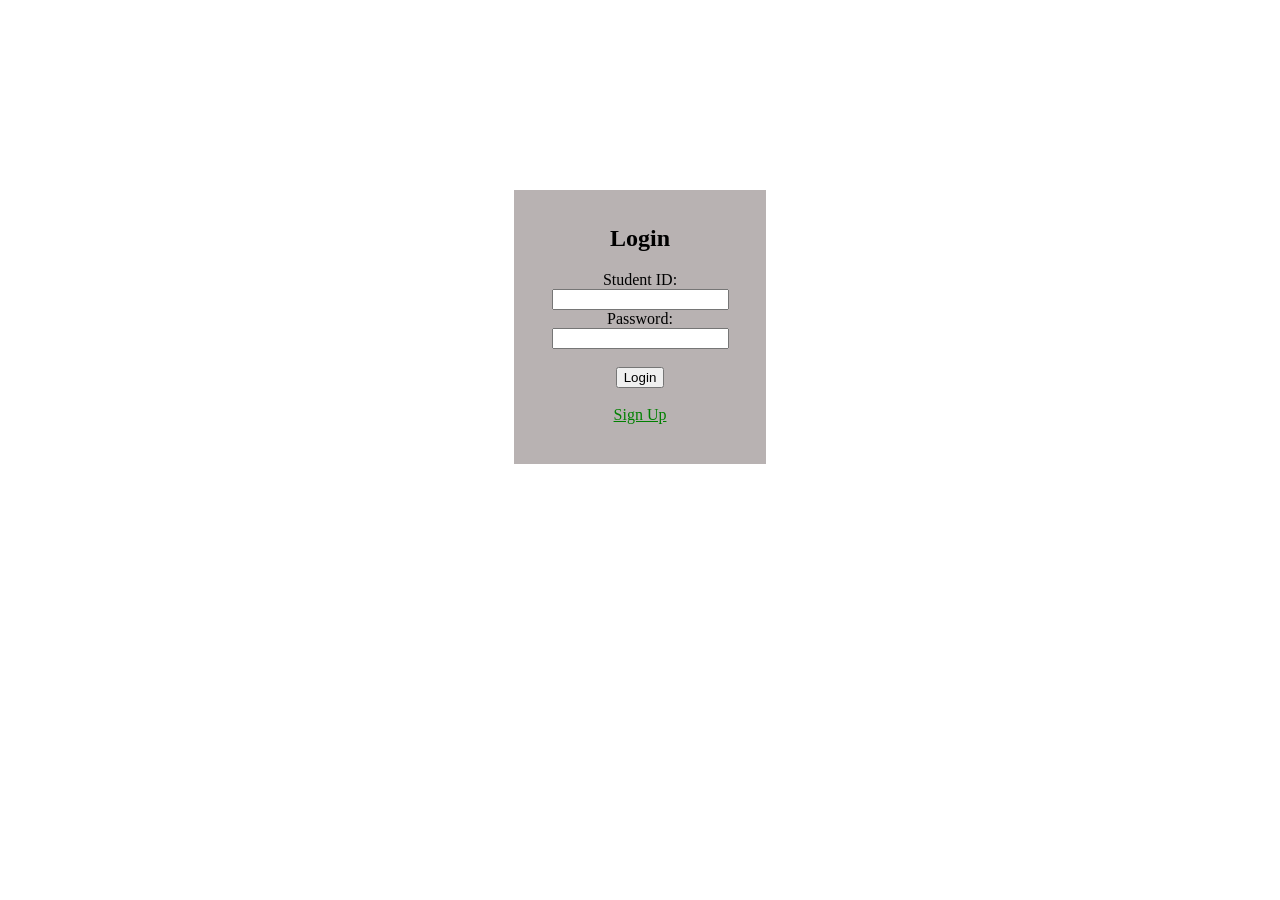
<file: index.html>
<!DOCTYPE html>
<html lang="en">
<head>
<meta charset="UTF-8">
<meta name="viewport" content="width=device-width, initial-scale=1.0">
<title>Login</title>
<link rel="stylesheet" href="Login.css">
</head>
<body>

<form id="loginForm">
    <h2>Login</h2>
    <label for="username">Student ID:</label><br>
    <input type="text" id="username" name="username"><br>
    <label for="password">Password:</label><br>
    <input type="password" id="password" name="password"><br><br>
    <button type="button" onclick="validateLogin()">Login</button>
    <br>
    <br>
    <a href="SignUp.html">Sign Up</a>
</form>

<script>
function validateLogin() {
  var username = document.getElementById("username").value;
  var password = document.getElementById("password").value;
  if (username === "admin" && password === "password") {
    window.location.href = "Homepage.html";
  } else {
    alert("Invalid Student ID or Password. Please try again.");
  }
}
</script>

</body>
</html>
</file>
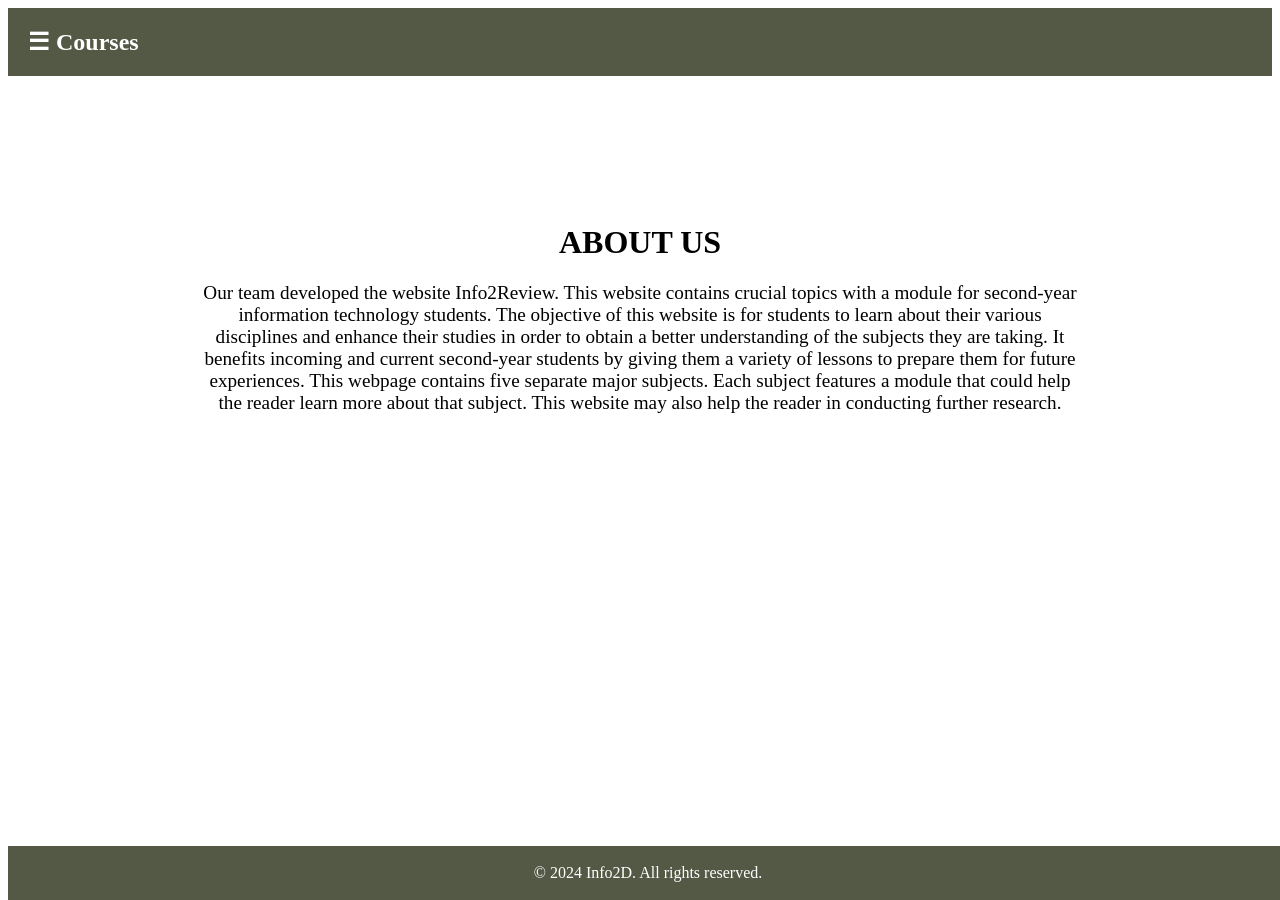
<file: About.html>
<!DOCTYPE html>
<html lang="en">
<head>
    <meta charset="UTF-8">
    <meta http-equiv="X-UA-Compatible" content="IE=edge">
    <meta name="viewport" content="width=device-width, initial-scale=1.0">
    <title>Courses</title>
    <!-- Icon -->
    <link rel="website icon" type="jpg" href="icon.jpg">
    <link rel="stylesheet" href="Home.css">
</head>
<body>
  <!--Header-->
  <div id="header">
      <div id="mySidenav" class="sidenav">
        <a href="javascript:void(0)" class="closebtn" onclick="closeNav()">&times;</a>
        <a href="Homepage.html">Home</a>
        <a href="home.html">Reviewer</a>
        <a href="About.html">About Us</a>
        <a href="Contact.html">Contact</a>
      </div>
      <span onclick="openNav()">&#9776; Courses</span>
      <script src="Navigation.js"></script>
  </div>
  <h1 style="text-align: center; padding-top: 10%">ABOUT US</h1>
  <p style="text-align: center; font-size: larger; margin-left: 15%; margin-right: 15%;">Our team developed the website Info2Review. This website contains crucial topics with a module for second-year information technology students. The objective of this website is for students to learn about their various disciplines and enhance their studies in order to obtain a better understanding of the subjects they are taking. It benefits incoming and current second-year students by giving them a variety of lessons to prepare them for future experiences. This webpage contains five separate major subjects. Each subject features a module that could help the reader learn more about that subject. This website may also help the reader in conducting further research.</p>
  <script src="Navigation.js"></script>
</body>
    <!--Footer-->
    <footer>
      <p>&copy; 2024 Info2D. All rights reserved.</p>
    </footer>
</body>
</html>
</file>
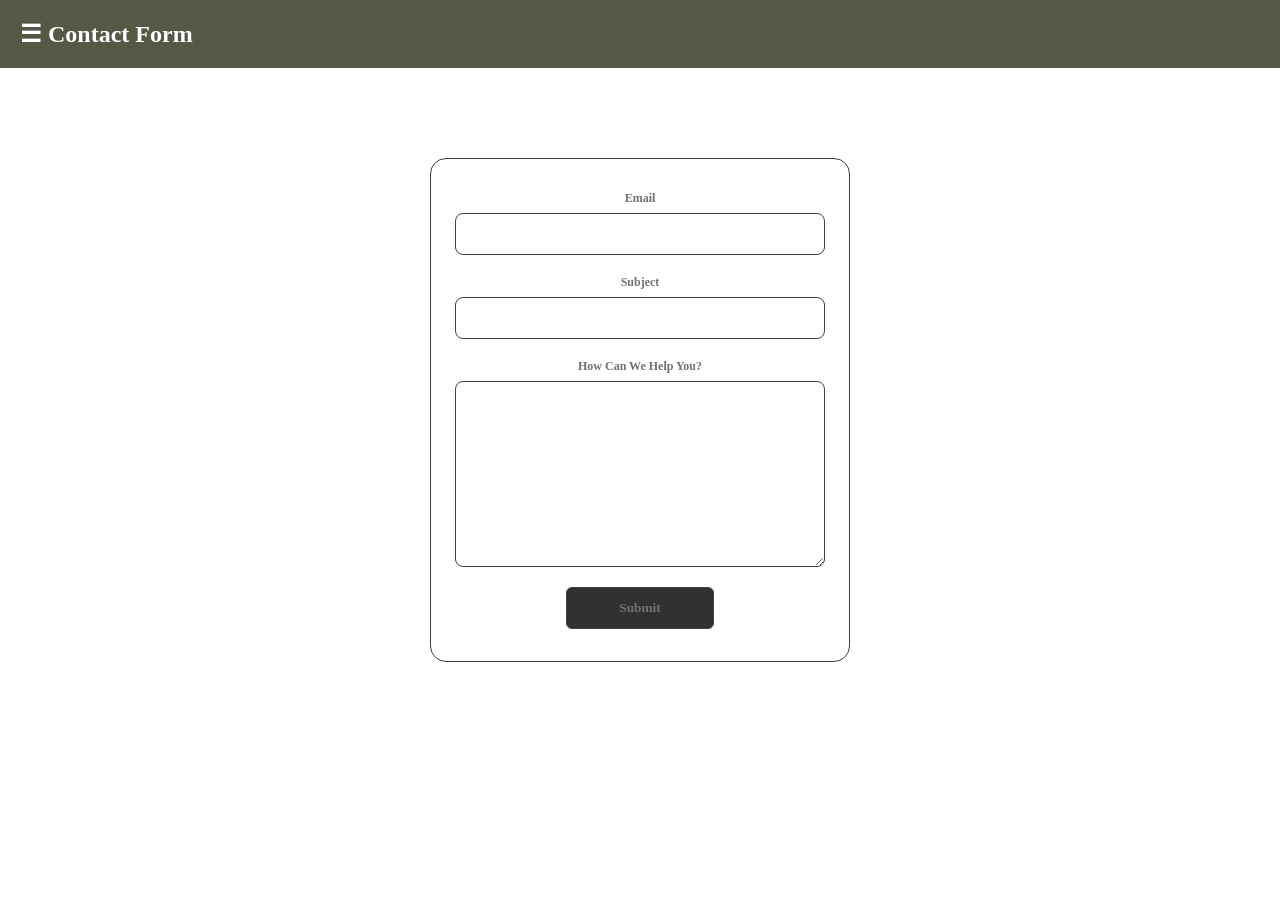
<file: Contact.html>
<!DOCTYPE html>
<html lang="en">
<head>
    <meta charset="UTF-8">
    <meta http-equiv="X-UA-Compatible" content="IE=edge">
    <meta name="viewport" content="width=device-width, initial-scale=1.0">
    <title>Contact Form</title>
    <link rel="website icon" type="jpg" href="icon.jpg">
    <link rel="stylesheet" href="Contact.css">
</head>
<body>
    <div id="header">
        <div id="mySidenav" class="sidenav">
          <a href="javascript:void(0)" class="closebtn" onclick="closeNav()">&times;</a>
          <a href="Homepage.html">Home</a>
          <a href="home.html">Reviewer</a>
          <a href="About.html">About Us</a>
          <a href="Contact.html">Contact</a>
        </div>
        <span onclick="openNav()">&#9776; Contact Form</span>
        <script src="Navigation.js"></script>
    </div>
<center>
    <div id="content" class="form-container">
        <form class="form">
            <div class="form-group">
                <label for="email">Email</label>
                <input type="email" id="email" name="email" required="">
            </div>
            <div class="form-group">
                <label for="subject">Subject</label>
                <input type="text" id="subject" name="subject" required="">
            </div>
            <div class="form-group">
                <label for="message">How Can We Help You?</label>
                <textarea name="message" id="message" rows="10" cols="50" required=""></textarea>
            </div>
            <div class="button">
                <button class="form-submit-btn" type="submit">Submit</button>
            </div>
        </form>
    </div>
</center>
    <script src="Contact.js"></script>

</body>

</html>
</file>
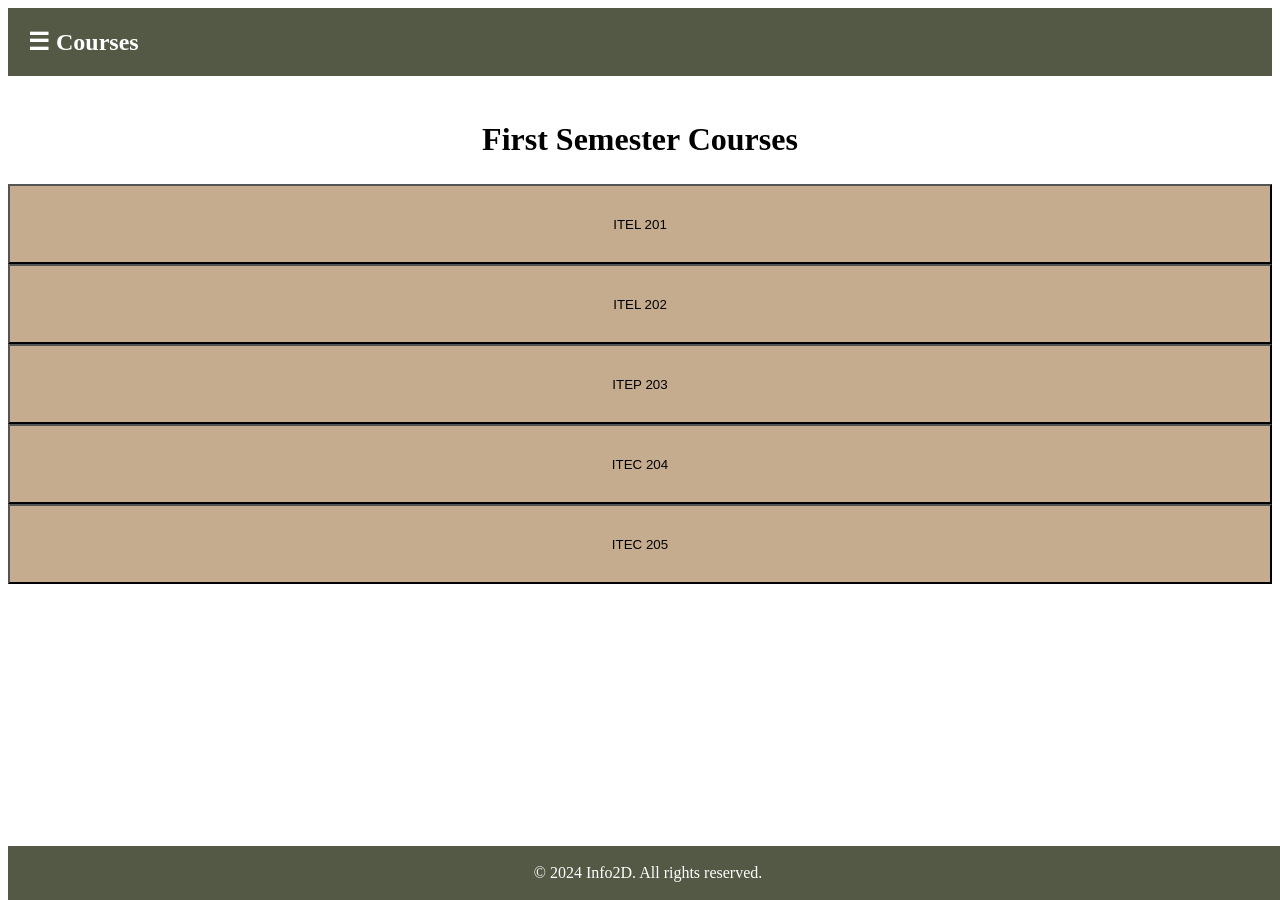
<file: home.html>
<!DOCTYPE html>
<html lang="en">
<head>
    <meta charset="UTF-8">
    <meta http-equiv="X-UA-Compatible" content="IE=edge">
    <meta name="viewport" content="width=device-width, initial-scale=1.0">
    <title>Courses</title>
    <!-- Icon -->
    <link rel="website icon" type="jpg" href="icon.jpg">
    <link rel="stylesheet" href="Home.css">
</head>
<body>
  <!--Header-->
  <div id="header">
      <div id="mySidenav" class="sidenav">
        <a href="javascript:void(0)" class="closebtn" onclick="closeNav()">&times;</a>
        <a href="Homepage.html">Home</a>
        <a href="home.html">Reviewer</a>
        <a href="About.html">About Us</a>
        <a href="Contact.html">Contact</a>
      </div>
      <span onclick="openNav()">&#9776; Courses</span>
      <script src="Navigation.js"></script>
  </div>
  <!--Contents-->
  <div id="Courses">
      <br>
      <h2 style="font-size: 2em;">First Semester Courses</h2>
      <div>
          <button type="button" class="collapsible">ITEL 201</button>
          <div class="content">
              <button class="Lessons" onclick="ITEL201P1()">Part 1</button>
              <button class="Lessons" onclick="ITEL201P2()">Part 2</button>
              <button class="Lessons" onclick="ITEL201P3()">Part 3</button>
              <button class="Lessons" onclick="ITEL201P4()">Part 4</button>
              <button class="Lessons" onclick="ITEL201P5()">Part 5</button>
              <button class="Lessons" onclick="ITEL201P6()">Part 6</button>
              <button class="Lessons" onclick="ITEL201P7()">Part 7</button>
              <button class="Lessons" onclick="ITEL201P8()">Part 8</button>
          </div>
      </div>
      <div>
          <button type="button" class="collapsible">ITEL 202</button>
          <div class="content">
            <button class="Lessons" onclick="ITEL202P1()">Part 1</button>
            <button class="Lessons" onclick="ITEL202P2()">Part 2</button>
            <button class="Lessons" onclick="ITEL202P3()">Part 3</button>
            <button class="Lessons" onclick="ITEL202P4()">Part 4</button>
            <button class="Lessons" onclick="ITEL202P5()">Part 5</button>
            <button class="Lessons" onclick="ITEL202P6()">Part 6</button>
          </div>
      </div>
      <div>
          <button type="button" class="collapsible">ITEP 203</button>
          <div class="content">
            <button class="Lessons" onclick="ITEP203P1()">Part 1</button>
            <button class="Lessons" onclick="ITEP203P2()">Part 2</button>
            <button class="Lessons" onclick="ITEP203P3()">Part 3</button>
            <button class="Lessons" onclick="ITEP203P4()">Part 4</button>
            <button class="Lessons" onclick="ITEP203P5()">Part 5</button>
            <button class="Lessons" onclick="ITEP203P6()">Part 6</button>
          </div>
      </div>
      <div>
          <button type="button" class="collapsible">ITEC 204</button>
          <div class="content">
            <button class="Lessons" onclick="ITEC204P1()">Part 1</button>
            <button class="Lessons" onclick="ITEC204P2()">Part 2</button>
            <button class="Lessons" onclick="ITEC204P3()">Part 3</button>
            <button class="Lessons" onclick="ITEC204P4()">Part 4</button>
          </div>
      </div>
      <div>
          <button type="button" class="collapsible">ITEC 205</button>
          <div class="content">
            <button class="Lessons" onclick="ITEC205P1()">Part 1</button>
            <button class="Lessons" onclick="ITEC205P2()">Part 2</button>
            <button class="Lessons" onclick="ITEC205P3()">Part 3</button>
            <button class="Lessons" onclick="ITEC205P4()">Part 4</button>
          </div>
      </div>
      <br>
      <br>
  </div>
  <script src="Navigation.js"></script>
</body>
    <!--Footer-->
    <footer>
      <p>&copy; 2024 Info2D. All rights reserved.</p>
    </footer>
</body>
</html>
</file>
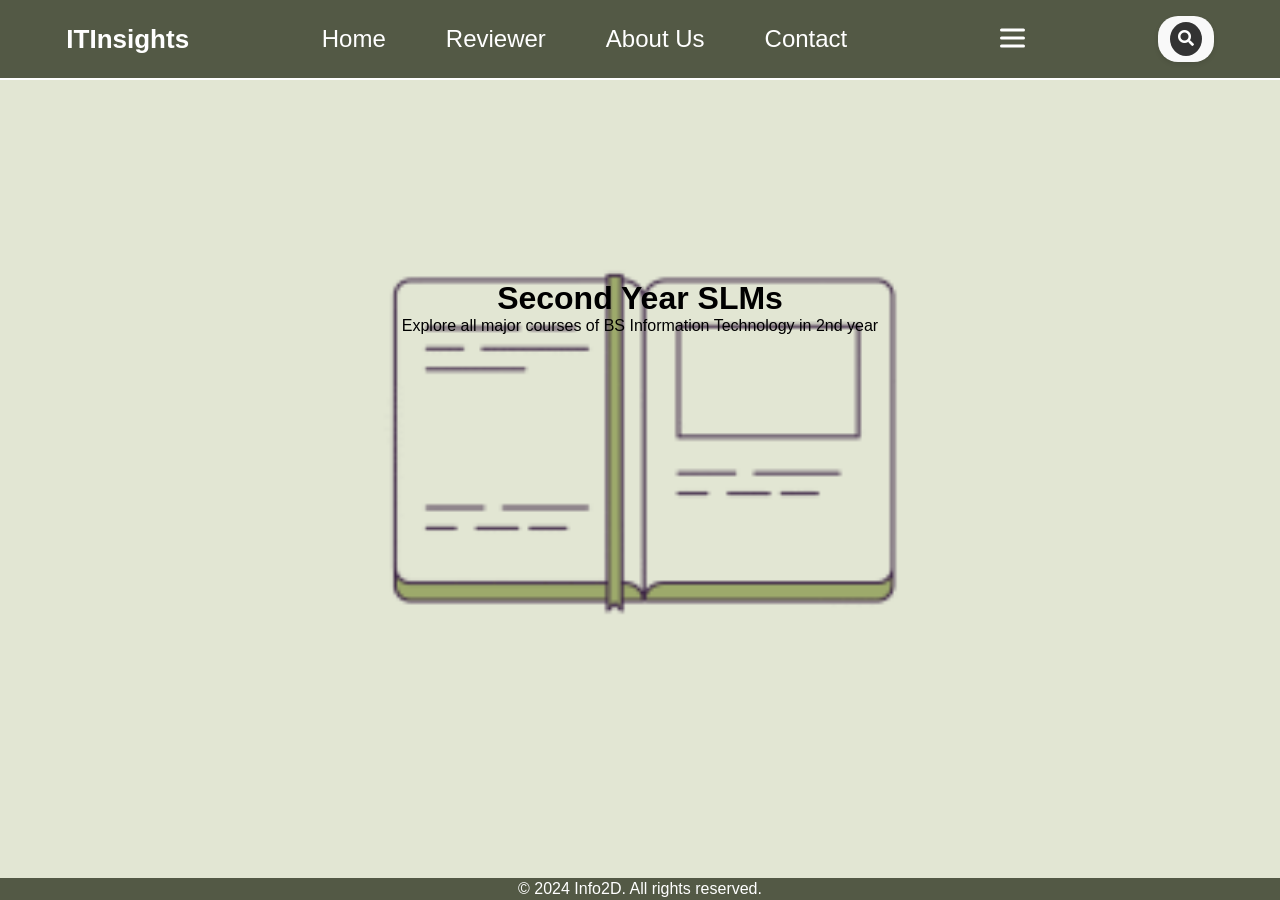
<file: Homepage.html>
<!DOCTYPE html>
<html lang="en">
<head>
    <meta charset="UTF-8">
    <meta name="viewport" content="width=device-width, initial-scale=1.0">
    <title>Homepage</title>
    <link rel="stylesheet" href="Styles.css">
    <link rel="stylesheet" href="https://cdnjs.cloudflare.com/ajax/libs/font-awesome/5.15.4/css/all.min.css" integrity="sha512-fFbuI8p6dCM/gjzEBcgqm+S9ukJDCcUgdm/szHzjsXgJ3aY6O3+tQ4g3u6dz++26ScF9Zm+wvKGOZO0Hbn5rJQ==" crossorigin="anonymous" referrerpolicy="no-referrer" />
</head>
<body>
    <!-- Navigation Bar -->
    <nav>
        <div class="logo">
            <a href="Homepage.html">ITInsights</a>
        </div>
        <!-- Update the navigation links with the class "nav-links" -->
<ul class="nav-links">
    <li><a href="#">Home</a></li>
    <li><a href="home.html">Reviewer</a></li>
    <li><a href="About.html">About Us</a></li>
    <li class="dropdown">
        <a href="#" class="dropbtn">Contact</a>
        <div class="dropdown-content">
            <a href="Contact.html">Contact Form</a>
            <a href="#">Facebook</a>
            <a href="#">Instagram</a>
            <a href="#">Twitter</a>
        </div>
    </li>
</ul>

        <div class = "menu-icon">
        </div>
        <div class="search-box">
            <input type="text" placeholder="Search...">
            <button>
                <i class="fas fa-search"></i>
            </button>    
        </div>
    </nav>
    <script src="main.js"></script>
    

    <!-- Main Content -->
    <div class="main-content">
        <h1>Second Year SLMs</h1>
        <p>Explore all major courses of BS Information Technology in 2nd year</p>
    </div>

    <!-- Footer -->
    <footer>
        <p>&copy; 2024 Info2D. All rights reserved.</p>
    </footer>
</body>
</html>
</file>
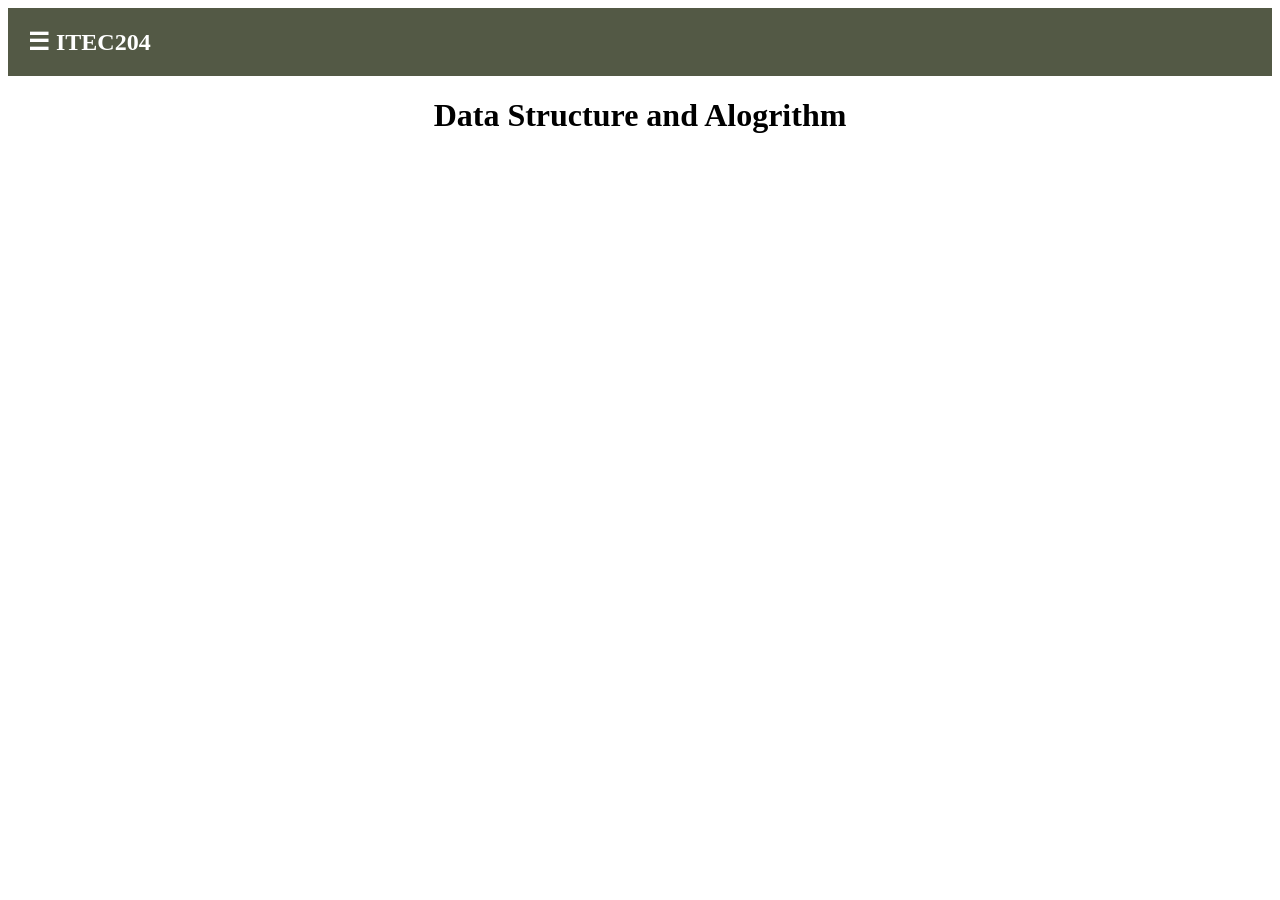
<file: ITEC204.html>
<!DOCTYPE html>
<html lang="en">
<head>
    <meta charset="UTF-8">
    <meta http-equiv="X-UA-Compatible" content="IE=edge">
    <meta name="viewport" content="width=device-width, initial-scale=1.0">
    <title>ITEC204</title>
    <link rel="website icon" type="jpg" href="icon.jpg">
    <link rel="stylesheet" href="ITEC204.css">
</head>
<body>
  <!--Header-->
  <div id="header">
    <div id="mySidenav" class="sidenav">
      <a href="javascript:void(0)" class="closebtn" onclick="closeNav()">&times;</a>
      <a href="Homepage.html">Home</a>
        <a href="home.html">Reviewer</a>
        <a href="About.html">About Us</a>
        <a href="Contact.html">Contact</a>
    </div>
    <span onclick="openNav()">&#9776; ITEC204</span>
    <script src="Navigation.js"></script>
</div>
  <!--Contents-->
  <div id = "content">
      <h1 style="text-align: center;">Data Structure and Alogrithm</h1>
    <div id = "P1ITEC204">
        <h1 style="text-align: center;"> <b>Part 1</b></h1>
        <p>
            <b>Variable</b><br>
            A symbol or name that stands for a value.<br>
            A variable is a value that can change.<br>
            Variables provide temporary storage for information that will be needed during the lifespan of the computer program (or application).<br>
            Example: <i>z = x + y</i><br>
            This is an example of programming expression.<br>
            x, y, and z are variables.<br>
            Variables can represent numeric values, characters, or character strings.<br>
            In a program, every variable has:<br>
            <b>Name (Identifier)</b><br>
            <b>Data Type</b><br>
            <b>Size</b><br>
            <b>Value</b><br><br>

            <b>Data types</b><br>
            A data type specifies the size and type of variable values. It is important to use the correct data type for the corresponding variable; to avoid errors, to save time and memory, but it will also make your code more maintainable and readable.<br>
            <b>Data Types</b><br>
            - <b>System-defined data types (also called Primitive data types)</b><br>
            - <b>User-defined data types</b><br><br>

            <b>System-defined data types</b><br>
            Data types that are defined by the system.<br>
            The primitive data types provided by many programming languages are: <i>int</i>, <i>float</i>, <i>char</i>, <i>double</i>, <i>bool</i>, etc.<br>
            The number of bits allocated for each primitive data type depends on the programming languages, the compiler and the operating system.<br><br>

            <b>User-defined data types</b><br>
            If the system-defined data types are not enough, then most programming languages allow the users to define their own data types (e.g., structures in C/C++ and classes in Java).<br><br>

            <b>Data Structures</b><br>
            A particular way of storing and organizing data in a computer so that it can be used efficiently.<br>
            A special format for organizing and storing data<br><br>

            <b>Classification of Data Structures</b><br>
            - <b>Linear data structures:</b><br>
            A linear data structure is a structure in which the elements are stored sequentially, and the elements are connected to the previous and the next element. As the elements are stored sequentially, they can be traversed or accessed in a single run. The implementation of linear data structures is easier as the elements are sequentially organized in memory. The data elements in an array are traversed one after another and can access only one element at a time.<br>
            Examples: Array, Queue, Stack, Linked List<br>
            
            - <b>Non-linear data structures:</b><br>
            A non-linear data structure is also another type of data structure in which the data elements are not arranged in a contiguous manner. As the arrangement is non-sequential, the data elements cannot be traversed or accessed in a single run. In the case of a linear data structure, an element is connected to two elements (previous and the next element), whereas, in the non-linear data structure, an element can be connected to more than two elements.<br>
            Examples: Trees and Graphs<br><br>

            <b>Differences between the Linear data structure and non-linear data structure.</b><br>
            <table>
            <tr>
                <td><b>Linear Data structure</b></td>
                <td><b>Non-Linear Data structure</b></td>
            </tr>
            <tr>
                <td>Basic</td>
                <td>Linear Data structure- In this structure, the elements are arranged sequentially or linearly and attached to one another.<br>
                    Non-Linear Data structure- In this structure, the elements are arranged hierarchically or non-linear manner.</td>
            </tr>
            <tr>
                <td>Types</td>
                <td>Linear Data structure- Arrays, linked list, stack, queue are the types of a linear data structure.<br>
                    Non-Linear Data structure- Trees and graphs are the types of a non-linear data structure.</td>
            </tr>
            <tr>
                <td>Implementation</td>
                <td>Linear Data structure- Due to the linear organization, they are easy to implement.<br>
                    Non-Linear Data structure- Due to the non-linear organization, they are difficult to implement.</td>
            </tr>
            <tr>
                <td>Traversal</td>
                <td>Linear Data structure- As linear data structure is a single level, so it requires a single run to traverse each data item.<br>
                    Non-Linear Data structure-The data items in a non-linear data structure cannot be accessed in a single run. It requires multiple runs to be traversed.</td>
            </tr>
            <tr>
                <td>Arrangement</td>
                <td>Linear Data structure- Each data item is attached to the previous and next items.<br>
                    Non-Linear Data structure- Each item is attached to many other items.</td>
            </tr>
            <tr>
                <td>Levels</td>
                <td>Linear Data structure- This data structure does not contain any hierarchy, and all the data elements are organized in a single level.<br>
                    Non-Linear Data structure- In this, the data elements are arranged in multiple levels.</td>
            </tr>
            <tr>
                <td>Memory utilization</td>
                <td>Linear Data structure- In this, the memory utilization is not efficient.<br>
                    Non-Linear Data structure- In this, memory is utilized in a very efficient manner.</td>
            </tr>
            <tr>
                <td>Time complexity</td>
                <td>Linear Data structure- The time complexity of linear data structure increases with the increase in the input size.<br>
                    Non-Linear Data structure- The time complexity of non-linear data structure often remains same with the increase in the input size.</td>
            </tr>
            <tr>
                <td>Applications</td>
                <td>Linear data structures are mainly used for developing the software.<br>
                    Non-linear data structures are used in image processing and Artificial Intelligence.</td>
            </tr>
            </table><br><br>

            <b>Abstract Data Types (ADT)</b><br>
            A set of data values and associated operations that are precisely specified independent of any particular implementation.<br>
            Commonly used ADTs include: Linked Lists, Stacks, Queues, Priority Queues, Binary Trees, Dictionaries etc.<br>
            For example, stack uses LIFO (Last-In-First-Out) mechanism while storing the data in data structures. The last element inserted into the stack is the first element that gets deleted. Common operations of it are: creating the stack, pushing an element onto the stack, popping an element from stack, finding the current top of the stack, finding number of elements in the stack, etc.<br>
            Some operations in Queue are the following:<br>
            - <i>isFull()</i>: This is used to check whether queue is full or not<br>
            - <i>isEmpty()</i>: This is used to check whether queue is empty or not<br>
            - <i>insert(x)</i>: This is used to add x into the queue at the rear end<br>
            - <i>delete()</i>: This is used to delete one element from the front end of the queue<br>
            - <i>size()</i>: This function is used to get number of elements present into the queue<br><br>

            <b>Algorithms</b><br>
            A finite set of instructions which, if followed, accomplish a particular task.<br>
            An algorithm is the step-by-step unambiguous instructions to solve a given problem.<br>
            Typically, an algorithm takes an input data and produces an output based upon it.<br><br>

            Let us consider the problem of preparing an omelette. To prepare an omelette, we follow the steps given below:<br>
            Get the frying pan.<br>
            Get the oil.<br>
            Do we have oil?<br>
            If yes, put it in the pan.<br>
            If no, do we want to buy oil?<br>
            If yes, then go out and buy.<br>
            If no, we can terminate.<br>
            Turn on the stove, etc...<br><br>

            <b>Expressing an Algorithm</b><br>
            - <i>Natural Language</i>: verbose and ambiguous and are rarely used for complex or technical algorithm (e.g., English or French)<br>
            - <i>Pseudocode</i>: English-like syntax that resembles a programming language<br>
            - <i>Flowchart</i>: graphical representation of an algorithm<br>
            - <i>Programming language</i>: expressing algorithm in a form that can be executed by a computer (e.g., FORTRAN, C, Pascal, Java, PHP, etc.)<br><br>

            <b>Algorithm Criteria</b><br>
            - Input: there are zero or more quantities which are externally supplied;<br>
            - Output: at least one quantity is produced;<br>
            - Definiteness: each instruction must be clear and unambiguous;<br>
            - Finiteness: if we trace out the instructions of an algorithm, then for all cases the algorithm will terminate after a finite number of steps;<br>
            - Effectiveness: every instruction must be sufficiently basic that it can in principle be carried out by a person using only pencil and paper. It is not enough that each operation be definite, but it must also be feasible.<br><br>

            <b>Fundamental questions about algorithms</b><br>
            Given an algorithm to solve a particular problem, we are naturally led to ask:<br>
            - What is it supposed to do? (Specification)<br>
            - Does it really do what it is supposed to do? (Verification)<br>
            - How efficiently does it do it? (Performance Analysis)<br><br>

            <b>Why the Analysis of Algorithms?</b><br>
            In computer science, multiple algorithms are available for solving the same problem (for example, a sorting problem has many algorithms, like insertion sort, selection sort, quick sort and many more). Algorithm analysis helps us to determine which algorithm is most efficient in terms of time and space consumed.<br><br>

            <b>Goal of the Analysis of Algorithms</b><br>
            The goal of the analysis of algorithms is to compare algorithms (or solutions) mainly in terms of running time but also in terms of other factors (e.g., memory, developer effort, etc.)<br><br>

            <b>What is Sorting Algorithm?</b><br>
            Sorting is a process of ordering or placing a list of elements from a collection in some kind of order. It can be done in ascending and descending order. It arranges the data in a sequence which makes searching easier.<br><br>

            Sorting Algorithm is used to reorganize a given array or list elements using a comparison operator.<br><br>

            <b>Main Application of Sorting Algorithm</b><br>
            - Finding the median of a set of keys<br>
            - Organizing items by price on a retail website<br>
            - Determining the order of sites on a search engine<br>
            - In library, keep the books organized<br>
            - Arranging numbers in ascending and descending order<br><br>

            <b>Sorting Process</b><br>
            As humans, we can do this by lining up the items.<br>
            Computers not like humans can visually compare things two items at once.<br>
            It uses two steps to execute over and over until data are sorted.<br>
            - Compare the two items<br>
            - Swap the two items or copy one item but still; the details are handled in different ways<br><br>

            <b>Main Types of Sorting Algorithm</b><br>
            - Bubble Sort<br>
            - Selection Sort<br>
            - Insertion Sort<br><br>

            <b>Bubble Sort Algorithm</b><br>
            The simplest in sorting process. This sorting algorithm is comparison-based algorithm in which each pair of adjacent elements is compared and the elements are swapped if they are not in order. This algorithm is not suitable for large data sets as its average and worst-case complexity are of Ο(n2) where n is the number of items.<br><br>

            <b>Selection Sort Algorithm</b><br>
            Selection sort is a simple sorting algorithm. This sorting algorithm is an in-place comparison-based algorithm in which the list is divided into two parts, the sorted part at the left end and the unsorted part at the right end. Initially, the sorted part is empty and the unsorted part is the entire list.<br>
            The smallest element is selected from the unsorted array and swapped with the leftmost element, and that element becomes a part of the sorted array. This process continues moving unsorted array boundary by one element to the right.
            This algorithm is not suitable for large data sets as its average and worst case complexities are of Ο(n2), where n is the number of items.<br><br>

            <b>How Selection Sort Works?</b><br>
            - Find the minimum value in the list<br>
            - Swap it with the value in the first position<br>
            - Repeat the steps for the remainder of the list starting the next position after the swapping to the first position.<br><br>

            <b>Insertion Sort Algorithm</b><br>
            This is an in-place comparison-based sorting algorithm. Here, a sub-list is maintained which is always sorted. For example, the lower part of an array is maintained to be sorted. An element which is to be inserted in this sorted sub-list, has to find its appropriate place and then it has to be inserted there. Hence the name, insertion sort.
            The array is searched sequentially and unsorted items are moved and inserted into the sorted sub-list (in the same array). This algorithm is not suitable for large data sets as its average and worst-case complexity are of Ο(n2), where n is the number of items.<br><br>

            <b>How Insertion Works?</b><br>
            - If it is the first element, it is already sorted. return 1;<br>
            - Pick the next element<br>
            - Compare with all elements in the sorted sub-list<br>
            - Shift all the elements in the sorted sub-list that is greater than the value to be sorted<br>
            - Insert the value<br>
            - Repeat until the list is sorted<br><br>

            <b>Sorting is the process of arranging or segregating a group according to its sequence or set.</b><br>
            <b>Bubble Sort</b> is used in sorting small list by comparing each item and start at the leftmost end of the list.<br>
            <b>Selection Sort</b> performs numerous comparisons but fewer data movements.<br>
            The <b>Insertion Sort</b> does not perform exchanges items larger than the target slide to the right until the algorithm reaches the insertion point.<br>
        </p>
    </div>
    <div id = "P2ITEC204">
        <h1 style="text-align: center;"> <b>Part 2</b></h1>
        <p>
            <b>Array</b><br>
            An array is an indexed sequence of components. Typically, the array occupies sequential storage locations. The length of the array is determined when the array is created, and cannot be changed. Each component of the array has a fixed, unique index.<br>
            Arrays work as collections of items. You can use them to gather items in a single group and perform various operations on them, e.g., sorting. Besides that, several methods within the framework work on arrays, to make it possible to accept a range of items instead of just one.<br>
            <br>
            <b>Array Index</b><br>
            Array indices are integers. The bracket notation a[i] is used (and not overloaded).<br>
            Bracket operator performs bounds checking. An array of length n has bounds 0 and n-1.<br>
            Any component of the array can be inspected or updated by using its index<br>
            <code>int[] a = new int[10];<br>
            int[] b = a;<br>
            int[] c = new int[3] {1,2,3};</code><br>
            Arrays are homogeneous. However, an array of an object type may contain objects of any subtype of that object. For example, an array of <b>Animal</b> may contain objects of type <b>Cat</b> and objects of type <b>Dog</b>. An array of <b>Object</b> may contain any type of object (but cannot contain primitives)<br>
            <br>
            <b>Declaring Array</b><br>
            Arrays are declared much like variables, with a set of [] brackets after the datatype, like this:<br>
            <code>string[] names;</code><br>
            You need to instantiate the array to use it, which is done like this:<br>
            <code>string[] names = new string[2];</code><br>
            The number (2) is the size of the array, that is, the number of items we can put in it. Putting items into the array is pretty simple as well:<br>
            <code>names[0] = "John Doe";</code><br>
            The for loop is good with arrays as well, for instance, if you need to count each item, like this:<br>
            <code>for(int i = 0; i < names.Length; i++)<br>
            Console.WriteLine("Item number " + i + ": " + names[i]);</code><br>
            It's actually very simple. We use the Length property of the array to decide how many times the loop should iterate, and then we use the counter (i) to output where we are in the process, as well as get the item from the array. Just like we used a number, a so-called index, to put items into the array, we can use it to get a specific item out again.<br>
            The Array class contains a bunch of smart methods for working with arrays. This example will use numbers instead of strings, just to try something else, but it could just as easily have been strings.<br>
            Take a look:<br>
            <code>int[] numbers = new int[5] { 4, 3, 8, 0, 5 };</code><br>
            With one line, we have created an array with a size of 5, and filled it with 5 integers. By filling the array like this, you get an extra advantage, since the compiler will check and make sure that you don't put too many items into the array. Try adding a number more - you will see the compiler complain about it.<br>
            Actually, it can be done even shorter, like this:<br>
            <code>int[] numbers = { 4, 3, 8, 0, 5 };</code><br>
            This is short, and you don't have to specify a size. The first approach may be easier to read later on though.<br>
            The only real new thing here is the Array.Sort command. It can take various parameters, for various kinds of sorting, but in this case, it simply takes our array. As you can see from the result, our array has been sorted. The Array class has other methods as well, for instance, the Reverse() method.<br>
            The arrays we have used so far have only had one dimension. However, C# arrays can be multidimensional, sometimes referred to as arrays in arrays. Multidimensional arrays come in two flavors with C#: Rectangular arrays and jagged arrays. The difference is that with rectangular arrays, all the dimensions have to be the same size, hence the name rectangular. A jagged array can have dimensions of various sizes.<br>
            <br>
            <b>Implementation of Array in C#</b><br>
            An array is a group of like-typed variables that are referred to by a common name. And each data item is called an element of the array. The data types of the elements may be any valid data type like char, int, float, etc., and the elements are stored in a contiguous location. In C# the allocation of memory for the arrays is done dynamically. And arrays are kind of objects, therefore it is easy to find their size using the predefined functions. The variables in the array are ordered and each has an index beginning from 0. Arrays in C# work differently than they do in C/C++.<br>
            <br>
            <b>Important Points to Remember About Arrays in C#</b><br>
            • In C#, all arrays are dynamically allocated.<br>
            • Since arrays are objects in C#, we can find their length using member length. This is different from C/C++ where we find length using size of operator.<br>
            • A C# array variable can also be declared like other variables with [] after the data type.<br>
            • The variables in the array are ordered and each has an index beginning from 0.<br>
            • C# array is an object of base type System.Array.<br>
            • Default values of numeric array and reference type elements are set to be respectively zero and null.<br>
            • A jagged array element are reference types and are initialized to null.<br>
            • Array elements can be of any type, including an array type.<br>
            • Array types are reference types which are derived from the abstract base type Array. These types implement IEnumerable and for it, they use foreach iteration on all arrays in C#.<br>
            <br>
            <b>Array Properties</b><br>
            IsFixedSize - It is used to get a value indicating whether the Array has a fixed size or not.<br>
            IsReadOnly - It is used to check that the Array is read-only or not.<br>
            IsSynchronized - It is used to check that access to the Array is synchronized or not.<br>
            Length - It is used to get the total number of elements in all the dimensions of the Array.<br>
            LongLength - It is used to get a 64-bit integer that represents the total number of elements in all the dimensions of the Array.<br>
            Rank - It is used to get the rank (number of dimensions) of the Array.<br>
            SyncRoot - It is used to get an object that can be used to synchronize access to the Array.<br>
            <br>
            <b>Array Methods</b><br>
            AsReadOnly<T>(T[]) - It returns a read-only wrapper for the specified array.<br>
            BinarySearch(Array,Int32,Int32,Object) - It is used to search a range of elements in a one-dimensional sorted array for a value.<br>
            BinarySearch(Array,Object) - It is used to search an entire one-dimensional sorted array for a specific element.<br>
            Clear(Array,Int32,Int32) - It is used to set a range of elements in an array to the default value.<br>
            Clone() - It is used to create a shallow copy of the Array.<br>
            Copy(Array,Array,Int32) - It is used to copy elements of an array into another array by specifying starting index.<br>
            CopyTo(Array,Int32) - It copies all the elements of the current one-dimensional array to the specified one-dimensional array starting at the specified destination array index.<br>
            CreateInstance(Type,Int32) - It is used to create a one-dimensional Array of the specified Type and length.<br>
            Empty<T>() - It is used to return an empty array.<br>
            Finalize() - It is used to free resources and perform cleanup operations.<br>
            Find<T>(T[],Predicate<T>) - It is used to search for an element that matches the conditions defined by the specified predicate.<br>
            IndexOf(Array,Object) - It is used to search for the specified object and returns the index of its first occurrence in a one-dimensional array.<br>
            Initialize() - It is used to initialize every element of the value-type Array by calling the default constructor of the value type.<br>
            Reverse(Array) - It is used to reverse the sequence of the elements in the entire one-dimensional Array.<br>
            Sort(Array) - It is used to sort the elements in an entire one-dimensional Array.<br>
            ToString() - It is used to return a string that represents the current object.<br>
            <br>
            <b>LINKED LIST</b><br>
            What is linked list?<br>
            A linked list is a data structure, with a sequence of links which contains items. Each link contains a connection to another link. Linked list is the second most-used data structure after array. It is a dynamic data structure whose length can be increased or decreased at runtime.<br>
            Why Linked list?<br>
            Arrays can be used to store linear data of similar types, but arrays have the following limitations.<br>
            • The size of the arrays is fixed: So, we must know the upper limit on the number of elements in advance. Also, generally, the allocated memory is equal to the upper limit irrespective of the usage.<br>
            • Inserting a new element in an array of elements is expensive because the room has to be created for the new elements and to create room existing elements have to be shifted.<br>
            For example, in a system, if we maintain a sorted list of IDs in an array id [ ].<br>
            id [] = [1000, 1010, 1050, 2000, 2040].<br>
            And if we want to insert a new ID 1005, then to maintain the sorted order, we have to move all the elements after 1000 (excluding 1000).<br>
            Deletion is also expensive with arrays until unless some special techniques are used. For example, to delete 1010 in id [], everything after 1010 has to be moved.<br>
            <br>
            <b>Advantages of Linked List over arrays</b><br>
            • Dynamic size<br>
            • Ease of insertion/deletion<br>
            <br>
            <b>Disadvantages:</b><br>
            • Random access is not allowed. We have to access elements sequentially starting from the first node. So, we cannot do binary search with linked lists efficiently with its default implementation. Read about it here.<br>
            • Extra memory space for a pointer is required with each element of the list.<br>
            • Not cache friendly. Since array elements are contiguous locations, there is locality of reference which is not there in case of linked lists.<br>
            <br>
            How linked lists are arranged in memory?<br>
            Linked list basically consists of memory blocks that are located at random memory locations. Now, one would ask how are they connected or how they can be traversed? Well, they are connected through pointers. Usually, a block in a linked list is represented through a structure.<br>
            A linked list is a linear data structure where each element is a separate object. Each element (we will call it a node) of a list is comprising of two items - the data and a pointer to the next node. The last node has a reference to null. The entry point into a linked list is called the head of the list. It should be noted that head is not a separate node, but the reference to the first node.<br>
            If the list is empty then the head is a null reference.<br>
            <br>
            <b>Types of Linked List</b><br>
            • Singly-linked List<br>
            • Doubly-linked List<br>
            <br>
            <b>Singly Linked List</b><br>
            In a singly Linked List, each element is represented as a structure called Node. Each Node is divided into two parts:<br>
            • Data Field - data field is used to contain the value of the element.<br>
            • Pointer Field - The pointer field, link or simply reference contains the address of the next node in the list of a computer memory which is a number that refers to an object. The next node in the list is called SUCCESSOR. If a node is the last in the list, meaning it has no successor, the pointer field would contain the value NULL.<br>
            <b>NOTE:</b> that there is no limit to the size of a singly-linked list. Adding a node to a linked-list is simply a matter of:<br>
            • Creating a new node.<br>
            • Setting the data field of the new node to the value to be inserted into the list.<br>
            • Assigning the address of the new node to the pointer field of the current last node in the list.<br>
            • Setting the pointer field of the new node to NULL.<br>
            <br>
            <b>Operation in Singly Linked-List</b><br>
            • Insert Node – for every insertion of a node, it is usually inserted at the beginning of the list. This is the simplest approach though it’s also possible to insert nodes anywhere in the list.<br>
            • Search Node – when searching a value existing in a list, it moves along the list then prompts you the address of the node. However, when not found an error will return prompting you that the item can’t be found.<br>
            • Delete Node – specify a value to delete in the list and it performs first the searching before deleting the value. Again, it moves along the list and when found, the algorithm then deletes the value. After deleting the specified value, it then connects the arrow from the previous link straight across to the following link. This is how links are removed: the reference to the preceding link is changed to point to the following link.<br>
            <br>
            <b>Inserting A Node in A Singly-linked List</b><br>
            General Procedure:<br>
            • Create a new node for the element.<br>
            • Set the data field of the new node to the value to be inserted.<br>
            • Insert the node.<br>
            Three Locations in Inserting a New Node:<br>
            • Insert the node at the start of the list (i=1)<br>
            • Insert the node at the end of the list. (i>length of the list)<br>
            • Insert the node at the position i, where l &lt i &lt length of the list <br><br>
            <b>Deleting A Node in A Singly-linked List</b><br>
            There are basically two ways to identify a node to be deleted in a singly-linked list:<br>
            • By Position – the position of the node with respect to the start of the list is specified<br>
            • By Value – the contents of the data field of the node are identified. This method may only be used if the nodes in the list are unique.<br>
            General Procedure:<br>
            • Locate the node.<br>
            • Delete the node.<br>
            • Release the node from memory.<br>
            <br>
            <b>Doubly-linked Lists</b><br>
            A Doubly Linked List (DLL) contains an extra pointer, typically called the previous pointer, together with the next pointer and data which are there in a singly linked list.<br>
            • Each node points to not only successor but the predecessor<br>
            • There are two NULLS: at the first and last nodes in the list<br>
            • Advantage: given a node, it is easy to visit its predecessor. Convenient to traverse lists backward.<br>
            A Doubly Linked List allows you to traverse backward as well as forward through the list. Behind this concept is that each link has two references to other links instead of one. Each node is divided into three:<br>
            • left pointer field<br>
            • data field<br> 
            • right pointer field.<br>
            <br>
            <b>Inserting A Node in A Doubly-linked List</b><br>
            General Procedure:<br>
            • Create a new node for the element.<br>
            • Set the data field of the new node to the value to be inserted.<br>
            • Insert the node<br>
            Three Locations:<br>
            • Insert the node at the start of the list (i=1)<br>
            • Insert the node at the end of the list.(i>length of the list)<br>
            • Insert the node at the position i, where l &lt i &lt length of the list<br>
            <br>
            <b>Deleting A Node in a Doubly-linked List</b><br>
            General Procedure<br>
            • Locate the node.<br>
            • Delete the node.<br>
            • Release the node from memory.<br>
            <br>
            <b>Evaluation/Generalization</b><br>
            • In a linked-list, elements contain links that reference the previous and the successor elements in the list.<br>
            • Each element is a node that consists of a value and a reference (link) to the next node in the sequence.<br>
            • A node with its two fields can reside anywhere in memory.<br>
            • The list maintains a reference variable, front/head that identifies the first element in the sequence. The list ends when the link is null.<br>
            • A singly-linked list is not a direct access structure. It must be accessed sequentially by moving forward one node at a time.<br>
            • Elements in a linked-list are called nodes. These are NODE objects that have two instant variables. The first variable is a value for a node and the second variable is a node reference called next that provides a link to the next node.<br>
            <br>
            <b>Advantages of Linked List</b><br>
            • Linked lists are dynamic data structures. That is, they can grow or shrink during the execution of a program.<br>
            • Efficient memory utilization<br>
            • Insertion and deletion are easier and efficient.<br>
            • Linked lists provide flexibility in inserting a data item at a specified position and deletion of a data item from the given position.<br>
            • Many complex applications can be easily carried out with linked lists.<br>
            <br>
            <b>Disadvantages of Linked List</b><br>
            • More memory: to store an integer number, a node with integer data and address field is allocated. That is more memory space is needed.<br>
            • Access to an arbitrary data item is a little bit cumbersome and also time-consuming<br>
            <br>
            <b>Implementation of LinkedList in C#</b><br>
            A linked list is a linear data structure which stores elements in the non-contiguous location. The elements in a linked list are linked with each other pointers. Or in other words, linked list consists of nodes where each node contains a data field and reference (link) to the next node in the list.<br>
            In C#, LinkedList is the generic type of collection which is defined in System.Collections.Generic namespace<br>
            <br>
            <b>Important Points:</b><br>
            • The LinkedList class implements the: Icollection<T>, Ienumerable<T>, IReadOnlyCollection<T>, Icollection, Ienumerable, IDeserializationCallback, Iserializable interfaces.<br>
            • It also supports enumerators.<br>
            • You can remove nodes and reinsert them, either in the same list or in another list, which results in no additional objects allocated on the heap.<br>
            • Every node in a LinkedList<T> object is of the type LinkedListNode<T>.<br>
            • It does not support chaining, splitting, cycles, or other features that can leave the list in an inconsistent state.<br>
            • If the LinkedList is empty, the First and Last properties contain null.<br>
            • The capacity of a LinkedList is the number of elements the LinkedList can hold.<br>
            • In LinkedList, it is allowed to store duplicate elements but of the same type.<br>
            <br>
            <b>How to create a LinkedList in C#?</b><br>
            A Linked List has 3 constructors which are used to create a LinkedList which are as follows:<br>
            • LinkedList(): This constructor is used to create an instance of the LinkedList class that is empty<br>
            • Linked List(IEnumerable): This constructor is used to create an instance of the LinkedList class that contains elements copied from the specified IEnumerable and has sufficient capacity to accommodate the number of elements copied.<br> 
            • LinkedList(SerializationInfo,StreamingContext(): This constructor is used to create an instance of the LinkedList class that is serializable with the specified SerializationInfo and StreamingContext.<br>
            <b>Create a LinkedList using LinkedList() constructor:</b><br>
            Step 1: Include System.Collections.Generic namespace in your program with the help of using keyword:<br>
            Step 2: Create a LinkedList using LinkedList class as shown below:<br>
            LinkedList <Type_of_linkedlist> linkedlist_name = new LinkedList<Type_of_linkedlist>();<br>
            Step 3: LinkedList provides 4 different methods to add nodes and these methods are:<br>
            <br>
            <b>Methods</b><br>
            AddAfter - This method is used to add a new node or value after an existing node in the LinkedList.<br>
            AddBefore - This method is used to add a new node or value before an existing node in the LinkedList.<br>
            AddFirst - This method is used to add a new node or value at the start of the LinkedList.<br>
            AddLast - This method is used to add a new node or value at the end of the LinkedList.<br>
            In LinkedList, it is allowed to remove elements from the LinkedList. LinkedList<T> class provides 5 different methods to remove elements and the methods are:<br>
            <br>
            <b>Methods</b><br>
            Clear(): This method is used to remove all nodes from the LinkedList.<br>
            Remove(LinkedListNode): This method is used to remove the specified node from the LinkedList.<br>
            Remove(T): This method is used to remove the first occurrence of the specified value from the LinkedList.<br>
            RemoveFirst(): This method is used to remove the node at the start of the LinkedList.<br>
            RemoveLast(): This method is used to remove the node at the end of the LinkedList.<br>
            In linkedList, you can check whether the given value is present or not using the Contains(T) method.
            Contains(T): This method is used to remove all nodes from the LinkedList.<br>
            <br>
            <b>HashSet</b><br>
            A set is a data structure that stores unique elements of the same type in a sorted order. Each value is a key, which means that we access each value using the value itself. With arrays, on the other hand, we access each value by its position in the container (the index). <b>Set</b> is the general interface to a set-like collection, while <b>HashSet</b> is a specific implementation of the Set interface (which uses hash codes, hence the name). Set is a parent interface of all set classes like TreeSet. HashSet is implementation of Set Interface which does not allow duplicate value.<br><br>
            Examples:<br>
            • Spell Checker that checks words as a user types them needs to extremely fast, so it uses a hashset of real words to check if a given word is real or not<br><br>
            <b>Operations In HashSet</b><br>
            • <b>Insert</b><br>
            • Adds item to the indicated place/cell<br>
            • The process is very fast because it only includes one step<br>
            • Every data inserted is placed in the first vacant cell<br>
            • <b>Search</b><br>
            • Another process that the algorithm carries out<br>
            • Moves methodically downwards to search for the item<br>
            • <b>Delete</b><br>
            • The algorithm must first locate the item to delete it<br>
            • The deleted item causes hole in the array<br>
            • Hole – one or more cells that have filled cells above them<br><br>
            <b>HashSet in C#</b><br>
            In C#, HashSet is an unordered collection of unique elements. This collection is introduced in .NET 3.5. It supports the implementation of sets and uses the hash table for storage. This collection is of the generic type collection and it is defined under System.Collections.Generic namespace. It is generally used when we want to prevent duplicate elements from being placed in the collection. The performance of the HashSet is much better in comparison to the list.<br><br>
            <b>Important Points:</b><br>
            • The HashSet class implements the ICollection, IEnumerable, IReadOnlyCollection, ISet, IEnumerable, IDeserializationCallback, and ISerializable interfaces.<br>
            • In HashSet, the order of the element is not defined. You cannot sort the elements of HashSet.<br>
            • In HashSet, the elements must be unique<br>
            • In HashSet, duplicate elements are not allowed.<br>
            • Is provides many mathematical set operations, such as intersection, union, and difference.<br>
            • The capacity of a HashSet is the number of elements it can hold.<br>
            • A HashSet is a dynamic collection means the size of the HashSet is automatically increased when the new elements are added.<br>
            • In HashSet, you can only store the same type of elements.<br><br>
            The HashSet class provides 7 different types of constructors which are used to create a HashSet, here we only use HashSet(), constructor.<br><br>
            <b>HashSet()</b>: It is used to create an instance of the HashSet class that is empty and uses the default equality comparer for the set type.<br><br>
            Step 1: Include System.Collections.Generic namespace in your program with the help of using keyword: <code>using System.Collections.Generic;</code><br>
            Step 2: Create a HashSet using the HashSet class as shown below:<br>
            <code>HashSet<Type_of_hashset> Hashset_name = new HashSet<Type_of_hashset>();</code><br>
            Step 3: If you want to add elements in your HashSet, then use Add() method to add elements in your HashSet. And you can also store elements in your HashSet using collection initializer.<br>
            Step 4: The elements of HashSet is accessed by using a foreach loop.<br><br>
            <b>How to Remove HashSet in C#?</b><br>
            In HashSet, you are allowed to remove elements from the HashSet. HashSet<T> class provides three different methods to remove elements and the methods are:<br>
            • Remove(T): This method is used to remove the specified element from a HashSet object.<br>
            • RemoveWhere(Predicate): This method is used to remove all elements that match the conditions defined by the specified predicate from a HashSet collection.<br>
            • Clear: This method is used to remove all elements from a HashSet object.<br><br>
            <b>Hashset operations</b><br>
            HashSet class also provides some methods that are used to perform different operations on sets. The method is used in a situation where we want to prevent duplicates from being inserted in the collection.<br>
            • UnionWith(IEnumerable): This method is used to modify the current HashSet object to contain all elements that are present in itself, the specified collection, or both.<br>
            • IntersectWith(IEnumerable): This method is used to modify the current HashSet object to contain only elements that are present in that object and in the specified collection.<br>
            • ExceptWith(IEnumerable): This method is used to remove all elements in the specified collection from the current HashSet object.<br>
        </p>
    </div>
    <div id = "P3ITEC204">
        <h1 style="text-align: center;"> <b>Part 3</b></h1>
        <p>
            <b>STACKS AND QUEUES DATA STRUCTURE</b><br><br>
            What is Stack?<br>
            A <b>STACK</b> is an ordered list where all operations are restricted at one end of the list known as the top. A STACK is container of objects that are inserted and removed according to the <b>last-in first-out (LIFO)</b> principle.<br>
            Application of the Stack<br>
            ✓ Infix to Postfix /Prefix conversion<br>
            ✓ “Undo” mechanism in text editors; this operation is accomplished by keeping all text changes in a stack.<br>
            ✓ To reverse a word. You push a given word to stack - letter by letter - and then pop letters from the stack.<br>
            ✓ Forward and backward features in web browsers<br>
            ✓ An "<b>undo</b>" mechanism in text editors; this operation is accomplished by keeping all text changes in a stack.<br>
            ✓ Undo/Redo stacks in Excel or Word.<br>
            <br>
            <b>Stack Operations</b><br>
            Stack operations are restricted to the elements at the top of the stack.<br>
            ✓ <b>Push</b> – Push operation refers to inserting an element in the stack. Since there’s only one position at which the new element can be inserted — Top of the stack, the new element is inserted at the top of the stack.<br>
            ✓ <b>Pop</b>– pop operation refers to the removal of an element. Again, since we only have access to the element at the top of the stack, there’s only one element that we can remove. We just remove the top of the stack.<br>
            ✓ <b>Peek</b> – Peek operation allows the user to see the element on the top of the stack. The stack is not modified in any manner in this operation.<br>
            ✓ <b>Is Empty</b>- Check if stack is empty or not. To prevent performing operations on an empty stack, the programmer is required to internally maintain the size of the stack which will be updated during push and pop operations accordingly. isEmpty() conventionally returns a boolean value: True if size is 0, else False.<br>
            Pushing is the function were placing an item on the top of the stack.<br>
            Popping is the removal of the item from the top. This type of behavior in the list processing is called LIFO (Last-In-First-Out).<br>
            <br>
            <b>Evaluation of Expression</b><br>
            An Expression is made up of operands and operators. The operations to be performed on the operands are described by the associated operator. In evaluating any given expression, operators of a higher precedence are processed first. When two adjacent operators in an expression have the same precedence, evaluation is performed from left to right.<br>
            How can a compiler accept an expression and produce a correct code? The answer is given by the rewriting the expression into a form called the <b>Postfix Notation</b>. Infix Notation is being used in writing all of the expressions. The Infix Notation is characterized by the sequence:<br>
            <b>C + D</b><br>
            The Postfix Notation, on the other hand is characterized by the sequence<br>
            <b>C D +</b><br>
            Postfix notation, also known as <b>reverse Polish notation</b>, is a syntax for mathematical expressions in which the mathematical operator is always placed after the operands. Though postfix expressions are easily and efficiently evaluated by computers, they can be difficult for humans to read. Complex expressions using standard parenthesized infix notation are often more readable than the corresponding postfix expressions. Consequently, we would sometimes like to allow end users to work with infix notation and then convert it to postfix notation for computer processing. Sometimes, moreover, expressions are stored or generated in postfix, and we would like to convert them to infix for the purpose of reading and editing.<br>
            <br>
            <b>Infix Expression</b><br>
            An infix expression may be directly translated into postfix form by beginning with the conversion of the sub-expression with the highest precedence and so on. One important rule to remember when converting expressions is that the order by which the operands appear in the infix expression must be the same when in the postfix form.<br>
            Why postfix representation of the expression?<br>
            Infix expressions are easily readable and solvable by humans whereas the computer cannot differentiate the operators and parenthesis easily so, it is better to convert the expression to postfix(or prefix) form before evaluation. The corresponding expression in postfix form is <b>abc*+d+</b>. The postfix expressions can be evaluated easily using a stack.<br>
            <br>
            <b>Infix to Postfix</b><br>
            An infix expression may be directly translated into postfix form by beginning with the conversion of the sub-expression with the highest precedence and so on.<br>
            Example: The expression 1 + 2 × 3 is interpreted to have the value 1 + (2 × 3) = 7, and not (1 + 2) × 3 = 9<br>
            Order of Precedence or Operations<br>
            <b>PEMDAS=Parenthesis Exponents Multiplication Division Addition Subtraction</b>.<br>
            How to convert an Infix expression to Postfix expression using Stack<br>
            1. Scan all the symbols one by one from left to right in the given Infix Expression.<br>
            2. If the reading symbol is an operand, then immediately append it to the Postfix Expression.<br>
            3. If the reading symbol is left parenthesis ‘( ‘, then Push it onto the Stack.<br>
            4. If the reading symbol is right parenthesis ‘)’, then Pop all the contents of the stack until the respective left parenthesis is popped and append each popped symbol to Postfix Expression.<br>
            5. If the reading symbol is an operator (+, –, *, /), then Push it onto the Stack. However, first, pop the operators which are already on the stack that have higher or equal precedence than the current operator and append them to the postfix. If an open parenthesis is there on top of the stack then push the operator into the stack.<br>
            6. If the input is over, pop all the remaining symbols from the stack and append them to the postfix.<br>
            <br>
            <b>Postfix to Infix</b><br>
            How to convert Postfix expression to Infix expression using Stack<br>
            1. Start Iterating the given Postfix Expression from Left to right If Character is operand then push it into the stack.<br>
            2. If Character is operator then pop top 2 Characters which is operands from the stack.<br>
            3. After popping create a string in which coming operator will be in between the operands.<br>
            4. push this newly created string into stack.<br>
            5. Above process will continue till expression have characters left<br>
            <br>
            <b>Evaluation/Generalization</b><br>
            ✓ In Stack, only one data item can be accessed, it is the last item inserted.<br>
            ✓ Stacks are also useful in implementing recursion.<br>
            ✓ The important stack operations are pushing (inserting) an item onto top of the stack and popping (removing) the item that’s on the top.<br>
            ✓ The efficiency of stack is that no comparisons or moves are necessary to perform any operations of it.<br>
            Stack represents a last-in, first out collection of objects. It is used when you need a last-in, first-out access to items. When you add an item in the list, it is called pushing the item and when you remove it, it is called popping the item. This class comes under <b>System.Collections</b> namespace<br>
            Characteristics of Stack Class:<br>
            ✓ The capacity of a Stack is the number of elements the Stack can hold. As elements are added to a Stack, the capacity is automatically increased as required through reallocation.<br>
            ✓ If Count is less than the capacity of the stack, Push is an O(1) operation. If the capacity needs to be increased to accommodate the new element, Push becomes an O(n) operation, where n is Count. Pop is an O(1) operation.<br>
            ✓ Stack accepts null as a valid value and allows duplicate elements.<br>
            <br>
            <b>Stack Constructors</b><br>
            Stack()- Initializes a new instance of the Stack class that is empty and has the default initial capacity.<br>
            Stack(ICollection)- Initializes a new instance of the Stack class that contains elements copied from the specified collection and has the same initial capacity as the number of elements copied.<br>
            Stack(Int32)- Initializes a new instance of the Stack class that is empty and has the specified initial capacity or the default initial capacity, whichever is greater.<br>
            <br>
            <b>Stack Properties</b><br>
            Count -Gets the number of elements contained in the Stack.<br>
            IsSynchronized- Gets a value indicating whether access to the Stack is synchronized (thread safe).<br>
            SyncRoot- Gets an object that can be used to synchronize access to the stack.<br>
            <br>
            <b>Stack Methods</b><br>
            Clear()- Removes all objects from the Stack.<br>
            Clone()- Creates a shallow copy of the Stack.<br>
            Contains(Object)- Determines whether an element is in the Stack.<br>
            CopyTo(Array, Int32)- Copies the Stack to an existing one-dimensional Array, starting at the specified array index.<br>
            Equals(Object)- Determines whether the specified object is equal to the current object.<br>
            GetEnumerator()- Returns an IEnumerator for the Stack.<br>
            GetHashCode()- Serves as the default hash function<br>
            GetType()- Gets the Type of the current instance.<br>
            MemberwiseClone()- Creates a shallow copy of the current Object.<br>
            Peek()- Returns the object at the top of the Stack without removing it.<br>
            Pop()- Removes and returns the object at the top of the Stack.<br>
            Push(Object)- Inserts an object at the top of the Stack.<br>
            Synchronized(Stack)- Returns a synchronized (thread safe) wrapper for the Stack.<br>
            ToArray()- Copies the Stack to a new array.<br>
            ToString()- Returns a string that represents the current object.<br>
            <br>
            What is Queue Data Structure?<br>
            A <b>Queue</b> is defined as a linear data structure that is open at both ends and the operations are performed in <b>First In First Out (FIFO)</b> order. We define a queue to be a list in which all additions to the list are made at one end, and all deletions from the list are made at the other end. The element which is first pushed into the order, the operation is first performed on that.<br>
            Real life examples:<br>
            • Waiting in line<br>
            • Waiting on hold for tech support<br>
            Applications related to Computer<br>
            Queue is used when things don’t have to be processed immediately, but have to be processed in First In First Out order like Breadth First Search. This property of Queue makes it also useful in following kind of scenarios.<br>
            • When a resource is shared among multiple consumers. Examples include CPU scheduling, Disk Scheduling.<br>
            • When data is transferred asynchronously (data not necessarily received at same rateas sent) between two processes. Examples include IO Buffers, pipes, file IO, etc.<br><br>
            FIFO Principle of Queue:<br>
            • A Queue is like a line waiting to purchase tickets, where the first person in line is the first person served. (i.e. First come first serve).<br>
            • Position of the entry in a queue ready to be served, that is, the first entry that will be removed from the queue, is called the front of the queue(sometimes, head of the queue), similarly, the position of the last entry in the queue, that is, the one most recently added, is called the rear (or the tail) of the queue. See the below figure.<br>
            Characteristics of Queue:<br>
            • Queue can handle multiple data.<br>
            • We can access both ends.<br>
            • They are fast and flexible.<br><br>
            Types of Queues:<br>
            • Simple Queue: Simple queue also known as a linear queue is the most basic version of a queue. Here, insertion of an element i.e. the Enqueue operation takes place at the rear end and removal of an element i.e. the Dequeue operation takes place at the front end. Here problem is that if we pop some item from front and then rear reach to the capacity of the queue and although there are empty spaces before front means the queue is not full but as per condition in isFull() function, it will show that the queue is full then.<br>
            • Circular Queue: In a circular queue, the element of the queue act as a circular ring. The working of a circular queue is similar to the linear queue except for the fact that the last element is connected to the first element. Its advantage is that the memory is utilized in a better way. This is because if there is an empty space i.e. if no element is present at a certain position in the queue, then an element can be easily added at that position using modulo capacity(%n).<br>
            • Priority Queue: This queue is a special type of queue. Its specialty is that it arranges the elements in a queue based on some priority. The priority can be something where the element with the highest value has the priority so it creates a queue with decreasing order of values. The priority can also be such that the element with the lowest value gets the highest priority so in turn it creates a queue with increasing order of values.<br>
            • Dequeue: Dequeue is also known as Double Ended Queue. As the name suggests double ended, it means that an element can be inserted or removed from both ends of the queue, unlike the other queues in which it can be done only from one end. Because of this property, it may not obey the First In First Out property.<br><br>
            Representation of Queue<br>
            1. Array Representation of Queue:<br>
            Like stacks, Queues can also be represented in an array: In this representation, the Queue is implemented using the array. Variables used in this case are<br>
            • Queue: the name of the array storing queue elements.<br>
            • Front: the index where the first element is stored in the array representing the queue.<br>
            • Rear: the index where the last element is stored in an array representing the queue.<br>
            2. Queue as Singly-linked List<br>
            When using singly-linked list to represent a queue, all insertion operations are performed at the TAIL, while all deletion and retrieval operations are done from the HEAD.Queues are represented as singly-linked lists when the maximum size is known.<br><br>
            • <b>Enqueue</b><br>
            Inserts an element at the end of the queue i.e. at the rear end. Queues maintain two data pointers, front and rear. Therefore, its operations are comparatively difficult to implement than that of stacks.<br>
            The following steps should be taken to enqueue (insert) data into a queue −<br>
            Step 1 − Check if the queue is full.<br>
            Step 2 − If the queue is full, produce overflow error and exit.<br>
            Step 3 − If the queue is not full, increment rear pointer to point the next empty space.<br>
            Step 4 − Add data element to the queue location, where the rear is pointing.<br>
            Step 5 − return success.<br><br>
            • <b>Dequeue</b><br>
            This operation removes and returns an element that is at the front end of the queue. Accessing data from the queue is a process of two tasks − access the data where front is pointing and remove the data after access.<br>
            The following steps are taken to perform dequeue operation<br>
            Step 1 − Check if the queue is empty.<br>
            Step 2 − If the queue is empty, produce underflow error and exit.<br>
            Step 3 − If the queue is not empty, access the data where front is pointing.<br>
            Step 4 − Increment front pointer to point to the next available data element.<br>
            Step 5 − Return success.<br><br>
            • <b>Peek or Retrieve</b><br>
            The retrieving of element in the queue is to simply print or display the element at the bottom of the list. Basically, what is being viewed or retrieved is what you are about to delete remove and not what you have inserted.<br>
            • Empty Or Full<br>
            If in any case that the list is EMPTY and you are trying to retrieve element from the list, it should then return an error because the queue is empty. On the other hand, it can also give you a message that the queue is FULL when trying to insert another element.<br>
            Implementation of Queues in C#<br>
            Queue represents a first-in, first out collection of object. It is used when you need a first-in, first-out access of items. When you add an item in the list, it is called enqueue, and when you remove an item, it is called dequeue . This class comes under <b>System.Collections</b> namespace and implements ICollection, IEnumerable, and ICloneable interfaces.<br><br>
            Characteristics of Queue Class:<br>
            • Enqueue adds an element to the end of the Queue.<br>
            • Dequeue removes the oldest element from the start of the Queue.<br>
            • Peek returns the oldest element that is at the start of the Queue but does not remove it from the Queue.<br>
            • The capacity of a Queue is the number of elements the Queue can hold.<br>
            • As elements are added to a Queue, the capacity is automatically increased as required by reallocating the internal array.<br>
            • Queue accepts null as a valid value for reference types and allows duplicate elements.<br><br>
            <b>Queue Constructors</b><br>
            CONSTRUCTOR DESCRIPTION<br>
            Queue()- Initializes a new instance of the Queue class that is empty, has the default initial capacity, and uses the default growth factor.<br>
            Queue(ICollection)- Initializes a new instance of the Queue class that contains elements copied from the specified collection, has the same initial capacity as the number of elements copied, and uses the default growth factor.<br>
            Queue(Int32)- Initializes a new instance of the Queue class that is empty, has the specified initial capacity, and uses the default growth factor.<br>
            Queue(Int32, Single)- Initializes a new instance of the Queue class that is empty, has the specified initial capacity, and uses the specified growth factor.<br>
            How to create an Queue using Queue() constructor<br>
            Step 1: Include System.Collections namespace in your program with the help of using keyword.<br>
            Syntax:<br>
            using System.Collections;<br>
            Step 2: Create an queue using Queue class as shown below:<br>
            Queue queue_name = new Queue();<br>
            Step 3: If you want to add elements in your queue then use Enqueue() method to add elements in your queue. As shown in the below example.<br><br>
            How to remove elements from the Queue?<br>
            In Queue, you are allowed to remove elements from the queue. The Queue class provides two different methods to remove elements and the methods are:<br>
            • Clear: This method is used to remove the objects from the queue.<br>
            • Dequeue: This method removes the beginning element of the queue.<br>
            How to get topmost element of the queue?<br>
            In Queue, you can easily find the topmost element of the queue by using the following methods provided by the Queue class:<br>
            • Peek: This method returns the object at the beginning of the Queue without removing it.<br>
            • Dequeue: This method returns the object at the beginning of the Queue with modification means this method remove the topmost element of the queue.<br>
            How to check the availability of elements in the queue?<br>
            In Queue, you can check whether the given element is present or not using Contain()- method. Or in other words, if you want to search an element in the given queue use Contains() method.<br>
        </p>
    </div>
    <div id = "P4ITEC204">
        <h1 style="text-align: center;"> <b>Part 4</b></h1>
        <p>
            <b>What is Tree?</b><br>
            • A Tree is a collection of nodes connected by edges or lines.<br>
            • The collection can be empty.<br>
            • If not empty, a tree consists of a distinguished node R (the root), and zero or more nonempty subtrees T1, T2, ...., Tk, each of whose roots are connected by a directed edge from R.<br>
            • In nature, Trees have a very distinct feature compared to trees in data structure. Trees in nature grow upward while in data structure, it grows in the opposite way. Its root is on the top and the leaves are at the bottom.<br>
            • Unlike arrays, linked lists, stacks, and queues which are linear data structures, Trees are hierarchical data structures.<br><br>

            <b>Why Trees?</b><br>
            • One reason to use trees might be because you want to store information that naturally forms a hierarchy. For example, the file system on a computer.<br>
            • Trees (with some ordering e.g., BST) provide moderate access/search (quicker than Linked List and slower than arrays).<br>
            • Trees provide moderate insertion/deletion (quicker than Arrays and slower than Unordered Linked Lists).<br><br>

            <b>Main Application of Trees</b><br>
            • Manipulate hierarchical data.<br>
            • Make information easy to search (see tree traversal).<br>
            • Manipulate sorted lists of data.<br>
            • As a workflow for compositing digital images for visual effects.<br>
            • Router algorithms.<br>
            • Form of a multi-stage decision-making.<br><br>

            <b>Operations Used In Trees</b><br>
            • Trees can perform quick insertion and deletion. Obvious examples of TREES are genealogies and organizational charts.<br><br>

            <b>Trees – Data Structure</b><br>
            • A TREE is composed of nodes connected by edges or lines.<br><br>

            <b>Basic Terminologies</b><br>
            • Nodes – these are what the trees are composed of. These are the ones being connected by edges or lines. These contain a value of represent a data structure.<br>
            • Root Node – this is a node at the topmost of the tree and where the tree commonly begins; definitely this node will have no parents at all. Any nodes can be a root node as long as it is rooted as a parent node. You can access this leaf node through the edges or lines.<br>
            • Edges/Lines/Paths – these are lines connecting to nodes that describe their relationship. These lines represent convenience in using a time because of easy access for the program; just by passing through the paths along the lines, you can access any nodes you want. Generally, you are allowed only once in accessing the nodes and that are from root downward.<br>
            • Leaf Nodes – these are nodes that are at the bottommost level of the tree and so, they have no any children. Note that these can only be one and root node but there can be many leaves. Leaves also known as terminal nodes have a zero degree.<br>
            • Internal Nodes / Child Nodes – These are the nodes that are inside the tree or the nodes below a given node. They are also known as SIBLING NODE.<br>
            • Subtree – a subtree is viewed as a complete tree itself which consists of children and its children’s and so on. The subtree corresponding to the root node is called the entire tree; the subtree corresponding to any other node is called a proper subtree.<br>
            • Visiting – a node is said to be visited when a program control arrives at the node to perform operations such as checking the value of one of its data fields or simply to display it. Passing over a node on the path is not considered as visiting the node.<br>
            • Traversing – to visit all the nodes in a specific order is called traverse or more commonly known as walking the tree and the action is walk.<br>
            • Levels – the levels are generations that a tree has starting on the root.<br>
            • Degree – this refers to the number of nodes in a subtree.<br>
            • Depth Of The Line – the depth of the tree is the highest level.<br>
            • Keys – keys in tree diagrams represent the value inside a node represented in a circle.<br><br>

            <b>Binary Tree</b><br>
            • If every node in a tree can have at most children, it is called a binary tree. Its subtree on its left is called the left subtree while on the other is the right subtree.<br>
            • A Binary Tree can contain only a left or right subtree or no nodes at all, in which case it’s a leaf.<br><br>

            <b>Types of Binary Tree</b><br>
            1. Full Binary Tree: A Binary Tree Is Full If Every Node Has 0 Or 2 Children. Following Are Examples of a Full Binary Tree. We Can Also Say A Full Binary tree Is A Binary Tree in Which All Nodes Except Leaves Have Two Children.<br>
            2. Complete Binary Tree: A Binary Tree is a complete Binary Tree if all levels are completely filled except possibly the last level and the last level has all keys as left as possible.<br>
            3. Degenerate (or pathological) tree: A Tree where every internal node has one child. Such trees are performance-wise same as linked lists.<br><br>

            <b>Binary Tree – Applications</b><br>
            The advantages of using a tree are that it is easy to implement and has good performance for searching.<br>
            There are two applications of a binary tree:<br>
            • Binary Expression Tree.<br>
            • Binary Search Tree.<br><br>

            <b>Binary Search Tree</b><br>
            • Binary Search Trees are trees such that any node has a key which is no more than the key in its right child node and no less than the key in its left child node.<br><br>

            <b>BST Operation – Inserting a Node</b><br>
            Start from the root node, if the node to insert is less than the root, we go to the left child, and otherwise, we go to the right child of the root. We continue this process (each node is a root for some subtree) until we find a null pointer (or leaf node) where we cannot go any further. We then insert the node as a left or right child of the leaf node based on whether the node is less or greater than the leaf node. We note that a new node is always inserted as a leaf node.<br>
            Insert(N, T) = N if T is empty <br>
            = insert(N, T.left) if N < T <br>
            = insert(N, T.right) if N > T <br><br>

            <b>BST Operation – Searching for a Node</b><br>
            Searching for a node is similar to inserting a node. We start from the root, and then go left or right until we find (or not find the node). A recursive definition of search is as follows. If the node is equal to the root, then we return true. If the root is null, then we return false. Otherwise, we recursively solve the problem for T.left or T.right, depending on N < T or N > T. A recursive definition is as follows. Search should return true or false, depending on whether the node is found or not.<br>
            Search(N, T) = false if T is empty <br>
            = true if T = N <br>
            = search(N, T.left) if N < T <br>
            = search(N, T.right) if N > T <br><br>

            <b>BST Operation – Deleting a Node</b><br>
            • A BST is a connected structure. That is, all nodes in a tree are connected to some other node. For example, each node has a parent unless the node is the root. Therefore, deleting a node could affect all subtrees of that node. For example, deleting node 5 from the tree could result in losing subtrees that are rooted at 1 and 9.<br>
            • Hence, we need to be careful about deleting nodes from a tree. The best way to deal with deletion seems to be considering special cases. What if the node to delete is a leaf node? What if the node is a node with just one child? What if the node is an internal node (with two children)? The latter case is the hardest to resolve. But we will find a way to handle this situation as well.<br><br>

            <b>BST Operation – Deleting a Node</b><br>
            <b>Case 1:</b> The node to delete is a leaf node. This is a very easy case. Just delete the node. We are done.<br>
            <b>Case 2:</b> The node to be deleted is a node with one child. This is also not too bad. If the node to be deleted is a left child of the parent, then we connect the left pointer of the parent (of the deleted node) to the single child. Otherwise, if the node to be deleted is a right child of the parent, then we connect the right pointer of the parent (of the deleted node) to the single child.<br>
            <b>Case 3:</b> The node to be deleted is a node with two children<br>
            1. Find a replacement node (from leaf node or nodes with one child) for the node to be deleted. Then we swap leaf node or node with one child with the node to be deleted (swap the data) and delete the leaf node or node with one child (case 1 or case 2).<br>
            2. Next problem is finding a replacement leaf node for the node to be deleted. We can easily find this as follows. If the node to be deleted is N, then find the largest node in the left subtree of N or the smallest node in the right subtree of N. These are two candidates that can replace the node to be deleted without losing the order property.<br>
            3. Then we find the largest node in the left subtree (15) or the smallest node in the right subtree (45) and replace the root with that node and then delete that node.<br><br>

            <b>Binary Expression Tree</b><br>
            • An Expression Tree is a binary tree used in representing arithmetic expression; specifically, the combinations of operators, operands, and order of evaluation.<br>
            • For simplicity, let us assume that the only operations possible are: plus (+), minus (-), times (*), and divide (/).<br>
            • The leaves of an expression tree will always contain operands. The root of all subtrees (except subtrees with one node) will always represent the operators in the expression.<br>
            • In the sample expression tree, the leaf nodes {A, B, C, D, F} represent the set of operands in the expression. The set of root nodes { +, *, +/, +} represents all the operators in the expression.<br>
            • In any given mathematical expression, there are always at most two (2) operands to one (1) operator. Since all operators are root nodes and all operands are leaf nodes, this means that an expression tree is, in fact, a binary tree.<br><br>

            <b>Binary Tree Traversal</b><br>
            • Traversing a tree means to visit all the nodes of the tree in order. This process is not commonly used as finding, inserting, deleting nodes because traversal is not particularly fast but another operation you can perform in a binary tree.<br>
            • Here are three different methods of traversing a tree:<br>
            1. Inorder<br>
            2. Preorder<br>
            3. Postorder<br>
            • Among the three methods, Inorder is commonly used for binary search trees.<br>
            • The other two methods are useful when writing programs that parse or analyze algebraic expressions.<br>
            • An infix notation when traversing using InOrder traversal generates the correct inorder sequence.<br>
            • While the Preorder method generates the prefix notation, and the Postorder method generates the postfix notation of the binary tree. When a tree is empty, it is “traversed” by doing nothing. The following is a recursive definition of the steps needed for each of the tree types of traversal.<br><br>

            <b>InOrder Traversal Steps</b><br>
            1. If the node has a left subtree:<br>
            • Traverse the left subtree in preorder (recursive call). Once completed, proceed to step 2.<br>
            • Otherwise, proceed to step 2.<br>
            2. Read the root node. If the node has a right subtree:<br>
            • Traverse the right subtree in preorder (recursive call).<br><br>

            <b>Preorder Traversal</b><br>
            1. Read the root node.<br>
            2. If the node has a left subtree:<br>
            • Traverse the left subtree in preorder (recursive call). Once completed, proceed to step 3.<br>
            • Otherwise, proceed to step 3.<br>
            3. If the node has a right subtree:<br>
            • Traverse the right subtree in preorder (recursive call).<br><br>

            <b>Postorder Traversal</b><br>
            1. If the node has a left subtree:<br>
            • Traverse the left subtree in preorder, once completed proceed to step 2.<br>
            • Otherwise, proceed to step 2.<br>
            2. If the node has a right subtree:<br>
            • Traverse the right subtree in preorder, once completed proceed to step 3.<br>
            • Otherwise, proceed to step 3.<br>
            3. Read the root.<br><br>

            <b>Evaluation/Generalization</b><br>
            • Tree consists of nodes (circles) connected by edges (lines).<br>
            • The root is the topmost node in a tree; it has no parent.<br>
            • In a binary tree, a node has at most two children.<br>
            • In a binary search tree, all nodes that are left descendants of node A have a key value less than A; all the nodes that are A’s right descendant have key values greater than or equal to A.<br>
            • Nodes represent the data-objects being stored in the tree.<br>
            • Edges are most commonly represented in a program by references to a node’s children and sometimes to its parent.<br>
            • Traversing a tree means visiting all its nodes in some order.<br>
            • The simplest traversals are inorder, preorder, and postorder.<br>
            • Insertion involves finding the place to insert the new node and then changing a child field in its new parent to refer to it.<br>
            • An inorder traversal visits nodes in order of ascending keys.<br>
            • Preorder and postorder traversals are useful for parsing algebraic expressions.<br>
            • In binary expression trees, operators are the internal nodes while operands are the leaf nodes.<br><br>

            <b>What is Graph?</b><br>
            • A graph consists of a number of data items, each of which is called a vertex. Any vertex may be connected to any other, these connections are called edges.<br><br>

            <b>Main Application of Graphs</b><br>
            • Electronic circuits<br>
            • Printed circuit board<br>
            • Integrated circuit<br>
            • Transportation networks<br>
            • Highway network<br>
            • Flight network<br>
            • Computer networks<br>
            • Local area network<br>
            • Wide area network<br>
            • Internet<br>
            • Databases<br>
            • Entity-relationship<br><br>

            <b>Directed And Undirected Graph</b><br>
            <b>Undirected graph:</b> When the edges in a graph have no direction, the graph is called undirected.<br>
            <b>Directed graph:</b> When the edges in a graph have a direction, the graph is called a directed graph. Also known as a digraph. This kind of graph contains an ordered pair of vertices, i.e., if the graph is directed, the order of the vertices in each edge is important.<br><br>

            <b>Basic Terminologies</b><br>
            • Weighted Graph - A graph in which every edge is assigned some value which is greater than or equal to zero.<br>
            • Adjacent Nodes - When there is an edge from one node to another then these nodes are called adjacent nodes.<br>
            • Path - a sequence of vertices v1, v2,. . .vk such that consecutive vertices vi and vi+1 are adjacent.<br>
            • Length of a Path - Length of a path is nothing but the total number of edges included in the path from the source to the destination node.<br>
            • Simple Path - a path such that all its vertices and edges are distinct.<br>
            • Cycle - a simple path, except that the last vertex is the same as the first vertex.<br>
            • Acyclic Graph - A graph without a cycle is called an acyclic Graph. A tree is a good example of a connected acyclic graph.<br>
            • Connected Graph - An undirected graph is connected if, for any pair of vertices, there is a path between them.<br>
            • A directed graph is connected if, for any pair of vertices, there is a path between them.<br>
            • Complete Graph - A graph in which all pairs of vertices are adjacent OR a graph in which every vertex is directly connected to every other vertex.<br>
            • Let n = Number of vertices, and m = Number of edges. For a complete graph with n vertices, the number of edges is n(n – 1)/2. A graph with 6 vertices needs 15 edges to be complete.<br>
            • Degree of a node - the total number of edges linked to a node in an Undirected graph. For a directed graph, there are two degrees for every node:<br>
            • Indegree - The indegree of a node is the total number of edges coming to that node.<br>
            • Outdegree - The outdegree of a node is the total number of edges going out from that node.<br><br>

            <b>Graph Representation</b><br>
            There are two methods to represent a Graph:<br>
            • Adjacency Matrix (Array Implementation)<br>
            • Adjacency List (Linked List Implementation)<br><br>

            <b>Adjacency Matrix</b><br>
            • Let G=(V,E) be a graph with n vertices.<br>
            • The adjacency matrix of G is a two-dimensional n by n array, say adj_mat.<br>
            • If the edge (vi, vj) is in E(G), adj_mat[i][j]=1.<br>
            • If there is no such edge in E(G), adj_mat[i][j]=0.<br>
            • The adjacency matrix for an undirected graph is symmetric; since adj_mat[i][j]=adj_mat[j][i].<br>
            • The adjacency matrix for a digraph may not be symmetric.<br><br>

            <b>Adjacency Matrix</b><br>
            • From the adjacency matrix, to determine the connection of vertices is easy.<br>
            • The degree of a vertex is.<br>
            • We can also represent a weighted graph with an Adjacency Matrix. Now the contents of the matrix will not be 0 and 1 but the value is substituted with the corresponding weight.<br>
            • Adjacency List - A Single-Dimension array of Structure is used to represent the vertices. A Linked list is used for each vertex V which contains the vertices that are adjacent from V (adjacency list).<br><br>

            <b>Graph Traversal</b><br>
            • Traversal is the facility to move through a structure visiting each of the vertices once.<br>
            • We looked previously at the ways in which a binary tree can be traversed. Two of the traversal methods for a graph are breadth-first and depth-first.<br><br>

            <b>Breadth-First Graph Traversal</b><br>
            • This method visits all the vertices, beginning with a specified start vertex. It can be described roughly as “neighbors-first”.<br>
            • No vertex is visited more than once, and vertices are visited only if they can be reached – that is, if there is a path from the start vertex.<br>
            • Breadth-first traversal makes use of a queue data structure. The queue holds a list of vertices that have not been visited yet but which should be visited soon.<br>
            • Since a queue is a first-in-first-out structure, vertices are visited in the order in which they are added to the queue.<br>
            • Visiting a vertex involves, for example, outputting the data stored in that vertex and also adding its neighbors to the queue.<br>
            • Neighbors are not added to the queue if they are already in the queue or have already been visited.<br><br>

            <b>Depth-First Search</b><br>
            • From the given vertex, visit one of its adjacent vertices and leave others.<br>
            • Then visit one of the adjacent vertices of the previous vertex.<br>
            • Continue the process, visit the graph as deep as possible until:<br>
            • A visited vertex is reached;<br>
            • An end vertex is reached.<br><br>

            <b>Depth-First Traversal</b><br>
            • Depth-first traversal of a graph:<br>
            • Start the traversal from an arbitrary vertex;<br>
            • Apply depth-first search;<br>
            • When the search terminates, backtrack to the previous vertex of the finishing point;<br>
            • Repeat depth-first search on other adjacent vertices, then backtrack to one level up.<br>
            • Continue the process until all the vertices that are reachable from the starting vertex are visited.<br>
            • Repeat the above processes until all vertices are visited.<br>
            • This method visits all the vertices, beginning with a specified start vertex.<br>
            • This strategy proceeds along a path from vertex V as deeply into the graph as possible.<br>
            • This means that after visiting V, the algorithm tries to visit any unvisited vertex adjacent to V.<br>
            • When the traversal reaches a vertex which has no adjacent vertex, it backtracks and visits an unvisited adjacent vertex.<br>
            • When the search terminates, it backtracks to the previous vertex of the finishing point.<br><br>

            <b>Depth-First Traversal (In detail)</b><br>
            1. Start from a vertex, say vertex A.<br>
            2. Visit any vertex that is adjacent to vertex A. We may have more than one choice. Let us suppose that the adjacent vertex to A is B. Then visit B.<br>
            3. From B, if we can visit a new vertex (suppose C), we visit the new vertex (C) from the last vertex (B). Repeat the same process until we cannot visit any new vertex.<br>
            4. Backtrack from the current vertex to a vertex that is not yet visited. We shall backtrack from C to B because we cannot visit any new vertex from vertex C.<br>
            5. Repeat steps 2 to 4 until all the vertices are visited.<br><br>

            <b>Spanning Tree</b><br>
            • A Spanning Tree T of an undirected graph G is a subgraph that contains all the vertices of G.<br>
            • A Spanning Tree does not contain any cycle.<br>
            • A connected graph G can have more than one spanning tree.<br>
            • A graph G has only one spanning tree if and only if G is a tree.<br>
            • If a graph G is not connected, it is impossible to construct a spanning tree for G.<br>
            • A spanning tree of a graph is used to identify all the vertices that are connected to the graph.<br>
            • A spanning tree of a graph is used in various applications, such as finding a minimum path in the graph, finding a minimum spanning tree, etc.<br><br>

            <b>Minimum Spanning Tree</b><br>
            • Given a weighted connected graph, a minimum spanning tree is a spanning tree that has the smallest sum of edge weights.<br>
            • There are several algorithms for constructing the minimum spanning tree. Among them, Prim’s algorithm and Kruskal’s algorithm are the most common.<br><br>

            <b>Prim’s Algorithm</b><br>
            • Prim’s algorithm is a greedy algorithm used for finding the minimum spanning tree of a graph.<br>
            • The algorithm grows a single tree by adding the cheapest vertex from the cut set at each step. It starts with an empty spanning tree and then grows the tree one edge at a time until all the vertices are covered.<br>
            • It is very similar to Dijkstra’s shortest path algorithm. The difference is that Dijkstra’s algorithm grows a single-source shortest path tree from the source vertex.<br>
            • The worst-case time complexity of Prim’s algorithm is O(V^2), where V is the number of vertices in the graph.<br><br>

            <b>Prim’s Algorithm in Detail</b><br>
            • Let G be a graph with a set of vertices, V, and a set of edges, E. Prim’s algorithm selects a subset of E that forms a tree and includes every vertex in V.<br>
            • The algorithm is as follows:<br>
            1. Start with an empty spanning tree.<br>
            2. Select any arbitrary vertex as the initial vertex.<br>
            3. Select the cheapest edge from the initial vertex and add it to the tree.<br>
            4. Repeat step 3 until all the vertices are included in the tree.<br><br>

            <b>Prim’s Algorithm in Detail</b><br>
            • The algorithm can be implemented using a priority queue to store the cheapest edge from each vertex.<br>
            • The algorithm works by repeatedly selecting the vertex with the smallest weight edge adjacent to the tree and adding it to the tree.<br>
            • The priority queue is initialized with all the edges adjacent to the initial vertex, and the algorithm selects the edge with the smallest weight from the priority queue at each step.<br>
            • The algorithm stops when all the vertices are included in the tree.<br><br>

            <b>Kruskal’s Algorithm</b><br>
            • Kruskal’s algorithm is another greedy algorithm used for finding the minimum spanning tree of a graph.<br>
            • The algorithm grows a forest of trees by adding the cheapest edge from the cut set at each step. It starts with a forest of single vertex trees and then grows the forest one edge at a time until all the vertices are covered.<br>
            • The worst-case time complexity of Kruskal’s algorithm is O(E log E), where E is the number of edges in the graph.<br><br>

            <b>Kruskal’s Algorithm in Detail</b><br>
            • Let G be a graph with a set of vertices, V, and a set of edges, E. Kruskal’s algorithm selects a subset of E that forms a tree and includes every vertex in V.<br>
            • The algorithm is as follows:<br>
            1. Start with an empty spanning tree.<br>
            2. Sort all the edges in non-decreasing order of their weights.<br>
            3. Select the edge with the smallest weight from the sorted list of edges and add it to the tree.<br>
            4. Repeat step 3 until all the vertices are included in the tree.<br><br>

            <b>Applications of Minimum Spanning Trees</b><br>
            • Network design (communication, transportation).<br>
            • Circuit design (VLSI, PCB).<br>
            • Approximation algorithms.<br>
            • Clustering.<br>
            • Image segmentation.<br>
            • Molecular biology (evolutionary trees).<br>
            • Cluster analysis.<br>
            • Computer vision (image matching).<br><br>

            <b>Graph Traversals</b><br>
            • Graph traversal is a process of visiting all the vertices of a graph.<br>
            • There are two main types of graph traversal algorithms:<br>
            1. Depth-First Traversal.<br>
            2. Breadth-First Traversal.<br><br>

            <b>Depth-First Traversal (In detail)</b><br>
            • Depth-first traversal starts at an arbitrary vertex, and then explores as far as possible along each branch before backtracking.<br>
            • In other words, it visits the first adjacent vertex of a starting point, then visits the first adjacent vertex of this first adjacent vertex, and so on until it reaches the end of the branch. Then it backtracks to the starting point and visits the second adjacent vertex, and so on until all vertices are visited.<br>
            • The main purpose of the depth-first traversal algorithm is to find a spanning tree or forest of the graph.<br>
            • Depth-first traversal can be implemented using a stack data structure to store the vertices to be visited.<br><br>

            <b>Breadth-First Traversal (In detail)</b><br>
            • Breadth-first traversal starts at an arbitrary vertex and explores all the neighboring vertices at the present depth before moving on to the vertices at the next depth level.<br>
            • In other words, it visits all the vertices that are adjacent to the starting point, then visits all the vertices that are adjacent to these vertices, and so on until it reaches the end of the branch.<br>
            • Then it visits the vertices that are adjacent to the starting point in the next level, and so on until all vertices are visited.<br>
            • The main purpose of the breadth-first traversal algorithm is to find the shortest path from one vertex to another vertex in a graph.<br>
            • Breadth-first traversal can be implemented using a queue data structure to store the vertices to be visited.<br><br>

            <b>Comparison of Depth-First and Breadth-First Traversal</b><br>
            1. Breadth-first traversal is used to find the shortest path from one vertex to another vertex in a graph.<br>
            2. Depth-first traversal is used to find a spanning tree or forest of a graph.<br>
            3. In breadth-first traversal, the shortest path is always found if it exists.<br>
            4. In depth-first traversal, the shortest path may not be found.<br>
            5. The time complexity of breadth-first traversal is O(V + E), where V is the number of vertices and E is the number of edges in the graph.<br>
            6. The time complexity of depth-first traversal is also O(V + E).<br><br>

            <b>Summary</b><br>
            • Trees and graphs are used to represent the data that are hierarchical and non-hierarchical, respectively.<br>
            • The most basic operations on trees and graphs are traversal, insertion, and deletion.<br>
            • The different traversals are inorder, preorder, and postorder. These traversals are used to visit the nodes of the tree in different orders.<br>
            • The most common traversal for trees is inorder traversal, which generates the correct infix notation for the tree.<br>
            • The other two traversals, preorder and postorder, generate the prefix and postfix notations of the tree, respectively.<br>
            • Trees can be used to represent mathematical expressions, and the different traversals can be used to generate the prefix, infix, and postfix notations of the expressions.<br>
            • Graphs can be used to represent different types of data, such as electronic circuits, transportation networks, computer networks, and databases.<br>
            • There are two main types of graphs: directed and undirected. Directed graphs have edges with a direction, while undirected graphs have edges without a direction.<br>
            • Graphs can be represented using two methods: adjacency matrix and adjacency list.<br>
            • There are two main types of graph traversal algorithms: depth-first traversal and breadth-first traversal.<br>
            • Depth-first traversal starts at an arbitrary vertex and explores as far as possible along each branch before backtracking.<br>
            • Breadth-first traversal starts at an arbitrary vertex and explores all the neighboring vertices at the present depth before moving on to the vertices at the next depth level.<br>
            • The main purpose of depth-first traversal is to find a spanning tree or forest of a graph, while the main purpose of breadth-first traversal is to find the shortest path from one vertex to another vertex in a graph.<br>
            • Breadth-first traversal is used to find the shortest path from one vertex to another vertex in a graph, while depth-first traversal is used to find a spanning tree or forest of a graph.<br>
            • The time complexity of both breadth-first and depth-first traversals is O(V + E), where V is the number of vertices and E is the number of edges in the graph.
        </p>
    </div>
    <script src="Navigation.js"></script>
</div>
</body>
</body>
</html>
</file>
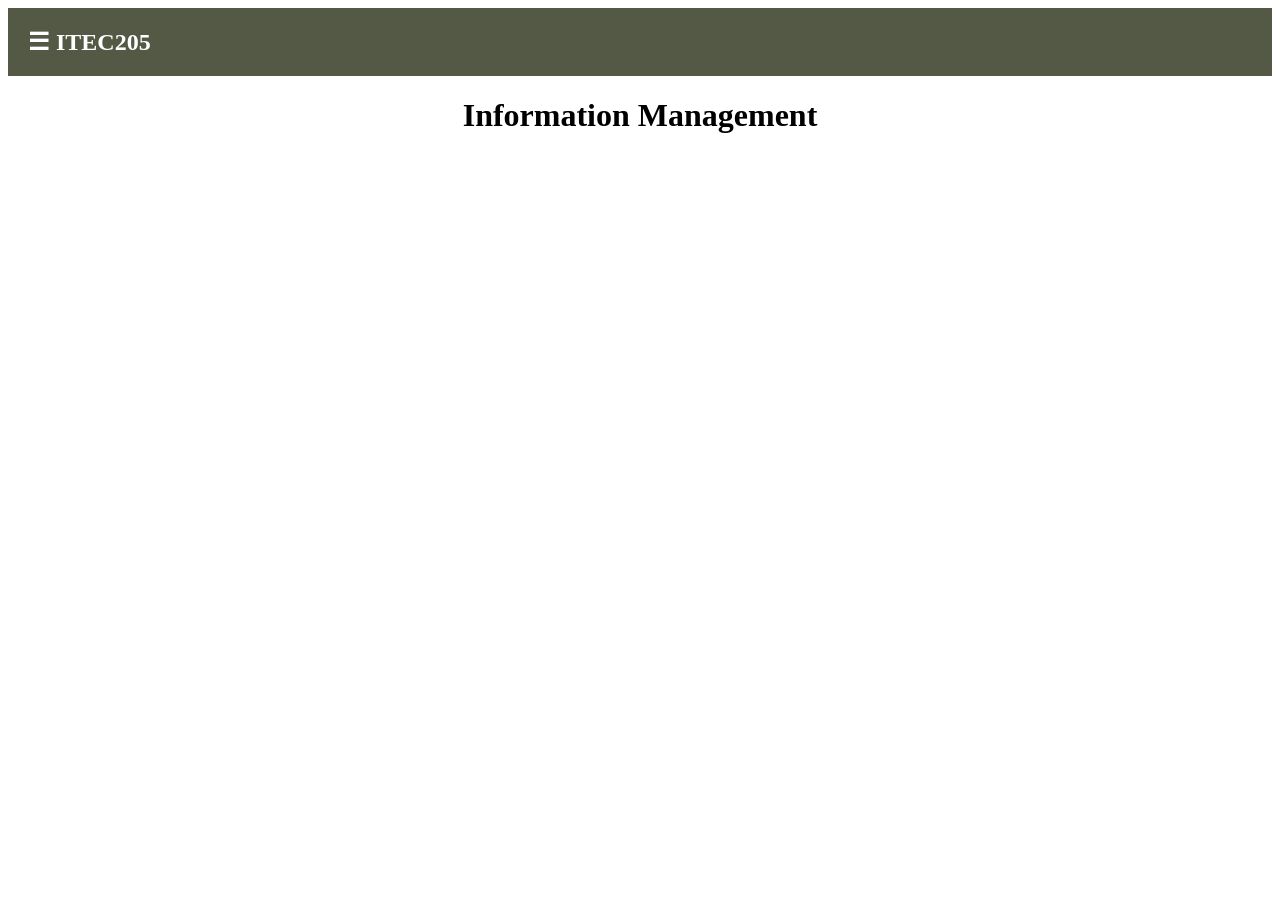
<file: ITEC205.html>
<!DOCTYPE html>
<html lang="en">
<head>
    <meta charset="UTF-8">
    <meta http-equiv="X-UA-Compatible" content="IE=edge">
    <meta name="viewport" content="width=device-width, initial-scale=1.0">
    <title>ITEC205</title>
    <link rel="website icon" type="jpg" href="icon.jpg">
    <link rel="stylesheet" href="ITEC205.css">
</head>
<body>
  <!--Header-->
 <div id="header">
      <div id="mySidenav" class="sidenav">
        <a href="javascript:void(0)" class="closebtn" onclick="closeNav()">&times;</a>
        <a href="Homepage.html">Home</a>
        <a href="home.html">Reviewer</a>
        <a href="About.html">About Us</a>
        <a href="Contact.html">Contact</a>
      </div>
    <span onclick="openNav()">&#9776; ITEC205</span>
      <script src="Navigation.js"></script>
  </div>
  <!--Contents-->
  <div id = "content">
      <h1 style="text-align: center;">Information Management</h1>
    <div id = "P1ITEC205">
        <h1 style="text-align: center;"> <b>Part 1</b></h1>
        <p>
            <p><b>INFORMATION AND DECISION MAKING</b><br>
                People need information to plan their work, meet their deadlines and achieve their goals. They need it to analyze problems and make decisions. Information is certainly not in short supply these days, but not all of it is useful or reliable.<br><br>
                <b>• FROM DATA TO INFORMATION TO KNOWLEDGE AND LEARNING</b><br>
                H D Clifton (1990) wrote that ‘one man’s information is another man’s data’, and certainly the definitions are blurred. However, it is now generally agreed that ‘data’ is pure and unprocessed – facts and figures without any added interpretation or analysis.<br><br>
                Depending on the context, data can be highly significant. Think of a cricket or football score, your name and address. Since it provides the raw material to build information, it also must be accurate. Any inaccuracies within the initial raw data will magnify as they aggregate upwards and will seriously corrupt the validity of any conclusions you draw from it or decisions you base upon it.<br><br>
                <b>• DATA </b><br>
                In a business context, data is associated with the operational aspects of the business and its day-to-day running. As such, it is often entered into a system and stored in large quantities, for example payroll data and sales figures. Such input data goes to create a data ‘set’ – names and addresses for a mail-merge file, an index to an online product database. It has to be structured correctly – all systems have some kind of validation process to check for obvious technical errors and missing data. To be reliable, the content needs to be accurate, not simply in terms of the correct number and type of characters per data field, but what the data represents in terms of meaning. This needs human intervention. Another aspect that affects accuracy is where the data comes from. You may be able to check your own in-house sources – for example, for internally generated data such as the payroll – but must depend on trust (or the reputation of the supplier) for data received from outside, for example customer credit card details.<br><br>
                <b> • INFORMATION </b><br>
                So how does ‘data’ (whether internal or external) become ‘information’? When it is applied to some purpose and is adding value which has meaning for the recipient, for example taking sets of sales figures (data) and producing a sales report on them (information).<br><br>
                • Information produced inside the organization can be supplemented by a wealth of business information produced outside – market analyses, reports, and case studies, for example. Put briefly, information by itself is only of use if it is:<br>
                • the right information (fit for the purpose)<br>
                • at the right time<br>
                • in the right format<br>
                • at the right price.<br><br>
                <b>• KNOWLEDGE</b><br>
                Just as the words ‘data’ and ‘information’ are used interchangeably, there is considerable blurring and confusion between the term’s ‘information’ and ‘knowledge’. It is helpful to think of knowledge as being of two types: the instinctive, subconscious, tacit or hidden knowledge, and the more formal, explicit, or publicly available knowledge. An everyday example of these might be the knowledge that you use when driving a car (tacit), compared with the knowledge available from a driving manual or the Highway Code (explicit).<br><br>
                In a business context, knowledge is often linked to strategic levels of management and long-term business planning. However, knowledge vital to an organization's success can come from any level within it and needs to be recognized as an important part of organizational assets. It combines information, experience and insight into a mix that is unique to every employee.<br><br>
                Let’s sum up data–information–knowledge with an everyday example. Assume that you’re trying to decide on a specialist holiday for photography enthusiasts. Here, very broadly, are the stages you will go through:<br><br>
                Stage 1: collect lots of brochures on photography holidays. This is your basic data store.<br>
                Stage 2: work through the brochures, filtering out what you don’t want by applying your own criteria to them. Some will be in places you don’t want to go to, or at the wrong time of year, or the programmed may be at the wrong level of expertise (you may be looking for some advanced tuition, and many of the holidays are geared to beginners). You can now apply your information and decide on where to go on your holiday.<br>
                Stage 3: you go on your holiday and build your knowledge from testing your actual experience of the holiday against the information you had when you booked it. This knowledge (which you can use next time you want a similar holiday) can be kept to yourself (tacit) or you can share it by reporting back to your local photography club (explicit).<br><br>
                <b>• BUILDING KNOWLEDGE – LEARNING</b><br>
                So how do we collect, process, and build our knowledge? Kolb (1985) believes that there are four stages we all go through as part of the learning cycle:<br>
                ❖ learning from feeling (through specific experience and relations with other people)<br>
                ❖ learning by watching and listening (looking at things from different perspectives, observing carefully and reflecting before making judgments)<br>
                ❖ learning by thinking (reflecting on and analyzing ideas, drawing up mental maps and planning)<br>
                ❖ learning by doing (getting things done, influencing other people, taking risks).<br><br>
                We all go through each of these processes to an extent, but different people feel more comfortable with some than with others. For example, an action-oriented person who likes to learn by doing may get very frustrated in a learning-by-watching situation or in one that requires reflection and analysis.<br><br>
                <b>LEARNING – FROM THE INDIVIDUAL TO THE ORGANIZATION</b><br>
                ❖ People learn by seeking out information when faced with a new situation and using this information to draw conclusions and form mental models which they use as the basis for their action.<br>
                ❖ If these mental models are confirmed and reinforced by our experience in reality, then over time they become so familiar that they become routine, used automatically and with no conscious effort.<br>
                ❖ Organizations use routines, rules, and procedures as a way of sharing knowledge and creating standardized processes throughout the organization.<br>
                ❖ These are the systems we use to do our work. Such systems existed before the desktop computer, but computerization has led to sophisticated information technology (IT) systems for accessing, inputting, processing, and sharing information that can be used widely and quickly across the organization.<br>
                ❖ The problem for organizations is that routines become old learning and so embedded into our systems that they stifle creativity and the flexibility to respond to changing circumstances.<br>
                ❖ This flexibility – the ability to change and learn – is essential to organizations if they are to survive and grow.<br>
                ❖ The way organizations seek to encourage learning and the sharing of information and knowledge are important aspects of information management.<br><br>
                <b>INFORMATION COMES IN MANY FORMS</b><br>
                Here are just a few reasons why you, as a manager, need information:<br>
                You need to understand what the organization as a whole is doing, as well as understand what is happening in your own unit or department.<br>
                You need to be aware of wider industry developments that may impact on the business.<br>
                It helps day-to-day problem solving and longer-term planning.<br>
                It can avoid having to reinvent the wheel.<br>
                Being aware of different practices and other ways of doing things can spark off new ideas and facilitate change.<br><br>
                <b>FORMS OF INFORMATION</b><br>
                Forms of information include the following:<br>
                <b>Internal and external</b> – information generated inside the organization and information generated outside. External intelligence and research may be incorporated into internal reports, and issues arising from internal reports may stimulate external market research.<br>
                <b>Electronic and hard copy (paper-based) and spoken</b>. At Sun Microsystems, employees receive, on average, 100 e-mails each day, but few people work in a paperless office. Most people also use conversation with others for information.<br>
                <b>Hard and soft</b> – or quantitative and qualitative. Hard information is often derived from large quantities of precise factual data, such as figures, that lends themselves to statistical analysis. Soft information, on the other hand, tends to come from few sources and depends on opinions, feelings, impressions, and judgements.<br>
                <b>Formal and informal</b>. This is worth exploring in more depth.<br>
                Some of the formal information sources you might use every day include:<br>
                ❖ newspapers or electronic newsfeeds<br>
                ❖ magazine articles<br>
                ❖ management reports<br>
                ❖ staff disciplinary procedures<br>
                ❖ videos of product presentations<br>
                ❖ layouts, maps, blueprints.<br>
                You will also use a number of informal information sources – so informal that you might not even recognize them as such! They can include:<br>
                ❖ a chat with the managing director’s personal assistant while queuing for lunch<br>
                ❖ checking out a problem with a colleague<br>
                ❖ meeting up with colleagues from the same trade or professional association at the annual conference<br>
                ❖ informal contacts with suppliers and customers.<br>

                <b>INFORMATION GATEKEEPERS</b><br>
                Some of the most useful of these sources will be information gatekeepers. People who routinely collect, evaluate, and disseminate information in an informal way which may have nothing to do with their job role. These people are well aware of the way information flows around their local environment and can exercise an influence that goes well beyond their notional status within the organization.<br><br>

                <b>FORMAL AND INFORMAL</b><br>
                There are several reasons why managers prefer informal to formal methods of information transfer:<br>
                The response and feedback is instant. The whole process is quicker and so is perceived as more efficient (even if the information is only patchy or actually inaccurate). Being personal, it is targeted at the recipient, so some initial filtering will have been carried out (but is this the half of the picture you want and need...?). They might not know what useful formal information is available, or how to access it. Cultural reasons: decisions are often made on the basis of experience and judgment, not painstaking fact finding. In practice, it makes sense to use a mix of formal and informal, hard and soft data to get a complete picture.<br><br>

                <b>• INFORMATION AS AN AID TO DECISION MAKING</b><br>
                Much decision making is based on our inbuilt mental models and knowledge base, but this tacit information source can be corroborated and enhanced by formal decision-support mechanisms.<br><br>

                <b>• THE DECISION - MAKING PROCESS</b><br>
                How do you make decisions? Do you assemble all the facts relating to the problem? Rely on your experience and insight? Shut your eyes and hope for the best? Most people do some or all of these things at different times, depending on the nature of the decision. The key step is the second one: analyze and evaluate options. An increasing difficulty facing managers now is the speed at which these decisions In an age when managers are faced with more and more information, there is less and less time in which to evaluate its usefulness. As a result, decisions are made on the basis of partial information, wrong information – or whatever information is available, rather than appropriate. The concept of cause and effect is commonly used in the way people argue and reason.<br><br>

                <b>• LEVELS OF MANAGEMENT DECISIONS</b><br>
                Management decisions are made at three broad levels within the organization, and each type of decision has its own characteristics.<br>
                1. <b>Operational decisions:</b> these are the day-to-day decisions affecting the running of the organization. The decisions tend to be short term (days or weeks) and need to be made quite frequently. For example, a supermarket deciding on whether it needs to order more strawberries to cope with current demand.<br>
                2. <b>Tactical decisions:</b> these have a longer time frame (months or years) and tend to be made by middle managers who are directly involved in implementing the policies of the organization. For example, a toy shop timing the start of its Christmas promotion.<br>
                3. <b>Strategic decisions:</b> these are made by top management, and since they affect the organizational plans of the whole business, possibly for a number of years, they are not made very frequently. For example, whether to sell off a subsidiary company in response to falling profits.<br><br>

                <b>GETTING THE RIGHT INFORMATION TO MAKE DECISIONS</b><br>
                In an ideal world, getting the right information to make decisions would be very easy. We would just type a question into our PC, or know exactly the right person we need to telephone in order to get an instant, accurate and authoritative answer. If you think of a decision you have made recently and about where the information came from, you will probably realize that it is a mix of your own knowledge, whatever information was available and maybe a chat to a couple of colleagues who always seem to have an answer or know where to find one.<br><br>

                <b>• FORMAL INFORMATION SYSTEMS FOR MANAGEMENT SUPPORT</b><br>
                An organizational approach to take some of the luck out of getting the right information for decision making – for making individual knowledge explicit and sharing it across the organization – is to develop formal information systems to support managers. Computer systems that can store and manipulate information provide a structured and accessible support for management decision making. Here are descriptions of three kinds of systems in common use: management information systems (MIS), decision support systems (DSS), and executive support systems (ESS).<br>
                1. <b>Management information systems (MIS)</b><br>
                Supports management decisions by providing information in the form of reports and responses to queries to managers at different levels within an organization. The MIS database that provides the information to the manager comes from both inside and outside the organization, much of it from the data stored in transaction processing systems.<br>
                2. <b>Decision support systems (DSS)</b><br>
                Helps managers by analyzing data from a database and providing them with the results, often in the form of statistical calculations or mathematical models. It is used most often for decisions at tactical and strategic levels. The main system components are the DSS database that contains the data, and the model base which contains the mathematical models and statistical calculation routines that are used to analyze data from the database. Decision support systems are often used in situations where decisions are unstructured or semi-structured, and are good for working through ‘what if’ scenarios to calculate the effects of different decisions on outcomes.<br>
                3. <b>Executive support systems (ESS)</b><br>
                Also known as executive information systems, these are designed to support strategic business decisions. Although strategic decisions usually involve summarized information, there is often a need for a specific level of detail to pinpoint a particular problem. For example, executives in an organization that is thinking of selling off a failing subsidiary might want to try to discover where its failure lies: is it a particular market segment, a region, a product line? This will often require a drilling-down process to get from general information to highly specific data subsets. The user of an ESS will typically need to access a wide variety of databases: internal, external, those created by the individual user, and electronic mailboxes.<br>
                4. <b>Other systems</b><br>
                Increasingly, managers are looking at more sophisticated methods such as: expert systems that mimic the way a human would analyze a situation and recommend a particular course of action; Knowledge management systems that can organize, store and enable shared access to the collective knowledge of the organization. The point to remember about all of these systems is that the quality of the output is only as good as the quality of the input.<br><br>

                <b>• USING THE WEB AS AN INFORMATION RESOURCE</b><br>
                Here we provide some very practical guidance on finding the information you need, both to make informed decisions and to build up your own knowledge base in your chosen area. It will not eliminate all the problems involved in finding Web-based material, but should give you some sharper tools to help you along the way.<br><br>

                <b>• SEARCH ENGINES</b><br>
                Note that although the World Wide Web is technically only a part of the Internet, it is the one that is most familiar to most people, and the terms ‘Web’ and ‘Internet’ are used interchangeably. The starting point for all Web searches is a search engine – quite literally, a force that responds to an information request by searching the Web for what it interprets as relevant material.<br>
                Search engines are also referred to here as indexes as they act like gigantic indexes to selected chunks of the Web. They take an input search word (search term) or phrase, and retrieve a set of results (hits) that relate to that term or phrase from the Web pages that they have identified, collected into a virtual database and indexed.<br><br>

                <b>There are four basic types of search tool:</b><br>
                ❖ Free text search engines<br>
                ❖ Human-generated indexes<br>
                ❖ Metasearch tools<br>
                ❖ Natural language tools.<br>
                ❖ Free Text Search Engines<br>
                Search engines retrieve a set of Web pages (hits) that match a word or phrase input by the user. They do not search the entire Web – only those pages that exist in the index of the search engine. Google (www.google.com) and Alta Vista (www.altavista.com) are currently the biggest with billions of pages each.<br>
                Since the indexing method is basically a free text search, the engine will retrieve every instance of the search term, whether it is relevant to your search or not. This means that if you’re a bird enthusiast looking for information on ‘cranes’, you will also retrieve references to heavy lifting gear, maybe crane flies and companies that have crane in their title. On the other hand, these searches may not pick up useful related terms, so a search on ‘boats’ may not select references to ‘yachts’ or ‘ships’.<br><br>

                <b>• INDEX BASED SEARCH ENGINES</b><br>
                Some companies also try to catalogue the Web. Whereas search engines use computers to create the search engine index, classified and specialist directories use humans to select and catalogue the Web pages. Yahoo (www.yahoo.com) is one of the most notable. As well as being able to enter search text, the user can also browse through the directory. For example, if you want to find a new movie, you might start with entertainment and then click movies and carry on until you find what you want. The medical gateway www.omni.ac.uk is an example. For a comprehensive list of what is available, go to www.vlib.org.<br><br>

                <b>• Meta Search Engines</b><br>
                These are not search engines themselves – more tools that know about other search tools and will submit your query to several search engines at once. Metacrawler (www.metacrawler.com) and Dogpile (www.dogpile.com) are examples.<br><br>

                <b>• NATURAL LANGUAGE SEARCH ENGINES</b><br>
                Natural language search engines are very appealing, as you can literally type in a question in the way that you would ask it. Ask Jeeves is probably the best known of these.<br><br>

                <b>• GETTING BETTER RESULTS</b><br>
                Choosing the right kind of search engine for your purpose will go a long way towards getting better search results more quickly. There are a couple of other things you can do too.<br><br>

                <b>• ADVANCED SEARCH</b><br>
                One of these is to take advantage of any advanced search facilities offered by the search engines. These should make your search more specific, and more likely to retrieve focused results rather than irrelevant hits (false drops).<br><br>

                For some search engines, such as Excite, HotBot and Lycos, this kind of search supports the use of Boolean operators. These sound alarming but are really quite simple, and consist of just three words which you can incorporate into your search phrase: AND, OR, and NOT.<br><br>

                For example, ‘bottling AND canning’ will only produce results where both the terms ‘bottling’ and ‘canning’ appear in the same item. OR will find all occurrences of the terms in your search phrase whether they are together or not. So ‘bottling OR canning’ will retrieve all items containing ‘bottling’, all items containing ‘canning’ and all items containing both terms. You will see from this that the effect of OR is to broaden your search, leading to a greater number of hits. NOT is used to narrow a search. In our example, ‘bottling NOT canning’ will retrieve items which relate to ‘bottling’ but will exclude those which contain a reference to ‘canning’.<br><br>

                <b>• BOOKMARKING</b><br>
                Finding the information once is one thing; finding it a second time is another. Make full use of your bookmarking facility to set up topic folders that you can refer to later and update periodically.<br><br>

                <b>Some tips for effective use of the Internet:</b><br>
                ❖ Be prepared to put in some time at first to surf around and get a good idea of the main websites in your area of interest<br>
                ❖ Try out different search engines to see how the results compare<br><br>

                <b>• KEEPING UP TO DATE</b><br>
                Another important aspect of quality information for decision making is that the information needs to be up to date. One way of doing this is by joining mailing lists and newsgroups in your area of interest. A good place to start is http://groups.google.com which offers a list of groups to browse in all subject areas.<br><br>

                <b>• (BOTS) OR INTELLIGENT AGENTS</b><br>
                The last few years have seen the rise of robots (bots) or intelligent agents, which can ‘learn’ your requirements and scurry around the Web looking for information on your behalf. They are more effective than average search tools for two reasons (Edmunds and Morris, 2000):<br><br>
                • An intelligent agent can make decisions on the basis of the data it acquires without needing direct instruction from the user<br>
                • Because it is able to learn about individual preferences, it can predict the likelihood of items it comes across being of interest.<br><br>

                <b>KEY ISSUES IN SYSTEMS DEVELOPMENT</b><br>
                Typically, there will be times when the system won’t do what you want it to do, or you think of these questions:<br>
                • ‘Why did they design it like this?’<br>
                • ‘Why can’t I just go straight to...’<br>
                • ‘It’s useless...’<br><br>
                However, the way this system was designed probably originally depended (at least to some extent) on the way local users and managers described the jobs they wanted the system to perform. Understanding how and why systems are developed, and the possible pitfalls, provides important lessons for managers involved in future systems development. Computers have been with us for a long time, but their development has been surprisingly unpredictable. Up until the 1970s, there were few attempts to produce a clear view of computer operations. One of the first models was developed by Richard Anthony (Mason and Willcocks, 1994). This was actually a model of organizational behavior, which put forward the view that there are three basic types of decisions made within organizations:<br><br>
                • <b>Strategic:</b> - these involve setting overall goals and objectives and determining how to meet them.<br>
                • <b>Control:</b> - making sure that the organization's functions are carried out efficiently and resources are used effectively.<br>
                • <b>Operational:</b> - relating to day-to-day operations, ensuring that tasks are done properly, in the right order, at the right time.<br><br>
                From the late 1960s, it was realized that systems development actually consisted of well-defined stages, and a ‘life cycle’ view of systems emerged that formed the basis of many different methodologies for systems development (Galliers et al. 1999).<br><br>
                System development should be viewed as a continuing process in order to:<br>
                • review and correct earlier errors and misconceptions<br>
                • revisit and retune the original specification in the light of changing requirements<br>
                • deal adequately with the problem of a growing number of systems involving increasing amounts of maintenance.<br><br>

                <b>ROLE IN DEVELOPING INFORMATION SYSTEMS</b><br>
                If you are not an IT manager, where do you fit into this process? You may not realize how important you are. Recent years have seen the growth of user involvement at every stage of systems development.<br><br>
                As the impact of systems development has become visible and organization-wide, organizations have slowly realized that it has a human dimension, and that ignoring this can wipe out all the advantages of your expensive new system. Many organizations are now battling with the problem of so-called legacy systems. This is a system that was developed 20-odd years ago which was designed to solve the problems the organization faced at that time. The trouble is that 20 years on, they are out of step with evolving business needs and can hold back organizations that want to apply a more up-to-date set of routines. They are now seen to be inflexible, expensive to maintain and even more expensive to replace. This has all lent urgency to the need for genuine user involvement in systems design, and few would dispute the necessity for this. But mistakes still happen.<br><br>

                <b>INTRANETS AND EXTRANETS</b><br>
                The idea of getting computers to communicate with each other, either on a one-to-one basis or via a network, has been around for a long time. Networks are of two main types, determined by the size of the area that they cover:<br>
                • <b>Local area network (LAN)</b> - which can link computers in a single room, one building, or several buildings that are geographically close (for example, on a university campus)<br>
                • <b>Wide area network (WAN)</b> - which, as its name implies, can link computers that can be hundreds or even thousands of miles apart. An intranet is a network (LAN or WAN) that utilizes Internet technology. However, unlike the Internet, access to an intranet is restricted to specific individuals, and the data it holds will be secured behind strict data security systems or firewalls.<br>
                An extranet uses Internet technology to link together intranets in different locations. In contrast to intranet transactions, extranet transmissions take place over the Internet, and so are not secure. The Internet with such tunneling technology is known as a virtual private network (VPN). Both systems and departmental managers have been quick to seize the advantages of a corporate intranet:<br>
                • easy navigation (internal home page provides links to information)<br>
                • ability to integrate a distributed computing strategy (localized web servers residing near the content author)<br>
                • rapid prototyping (can be measured in days or even hours in some cases)<br>
                • accessible via most computing platforms<br>
                • scalable (start small, build as requirements dictate)<br>
                • extensible to many media types (video, audio, interactive applications)<br>
                • can be tied to ‘legacy’ information sources (databases, existing word processed documents, groupware [software designed for group communication and shared group use]).<br><br>

                The potential business benefits of intranets are numerous (Fishenden, 1997):<br>
                • improved information flows between employees, customers, and suppliers<br>
                • reduced geographical constraints: worldwide organizations can now communicate as a logical whole<br>
                • easy access to information through a common single interface<br>
                • better access to information = quicker and better decision making = reduced cost<br>
                • reduced cost of IT operations: Internet-derived technology is a cheap way of improving communication and data flows<br>
                • increasing an organization's profile on an international scale: selected components of an intranet can be shared via a public interface on the Internet.<br><br>

                <b>DATA SECURITY</b><br>
                Security threats can present themselves in direct form, through hackers (and as far back as 1997, it was estimated that the Internet is hacked into every 20 seconds) and through indirect information systems penetration (Mitchell et al. 1999). These indirect threats occur in four major types:<br><br>
                • <b>Worms:</b> - a worm is a program that, once established, can spread copies of itself throughout a network<br>
                • <b>Trojan horses:</b> - these are also programs that appear to be carrying out a non-malicious activity which, when activated, reveal their true destructive intent.<br>
                • <b>Logic bombs:</b> - these are programs activated by a specific event.<br>
                • <b>Viruses:</b> - like a medical virus, these ‘infect’ other programs. A popular route in for these invaders is via e-mail – and they don’t always come in as attachments. The header message is usually friendly and intriguing, encouraging the user to believe that it is a message from a friend or admirer.
                The results of these attacks can range from the irritating and embarrassing to the devastating and can include the destruction of data or its modification, interception or fabrication by unauthorized personnel.<br>
                The Melissa virus Melissa was an e-mailed virus that emerged from nowhere to overwhelm commercial, government, and military computer systems, leading the FBI to launch the biggest Internet manhunt ever. Melissa affects Word 97 and Word 2000 documents. If launched, this virus will attempt to start Microsoft Outlook to send copies of the infected document to up to 50 people in Outlook’s address book as an attachment.<br>

                Viruses often spawn ever more dangerous variants. The ‘I Love You’ virus, which appeared in Spring 2000, had 50 variants by October that year. The growth of e-commerce has seen a surge in opportunities for business fraud and other security issues.<br><br>

                <b>METHODS OF DATA SECURITY</b><br>
                There is a range of methods of varying complexity that organizations can use to protect themselves from unauthorized access. <br>
                <b>Data security method</b><br>
                • <b>Data encryption:</b> - Scrambles the data before and during transmission. Use this method when data protection is important.<br>
                • <b>Key management:</b> - Acts like a ‘key’ to access encrypted data. Maximum protection to protect data from unauthorized parties. Use in conjunction with data encryption.<br>
                • <b>Digital certificate:</b> - Like a watermark on a bank cheque – this is an electronic ID card that establishes your credentials when doing business on the Web.<br>
                • <b>Firewalls:</b> - The first line of defense from the outside. Acts as a security guard for the company’s internal network, filtering all incoming traffic from the Internet. A good tool for networks connected to the Internet.<br>
                • <b>User authentication:</b> - Verifies the identity of the user. Could also be used to restrict access to certain resources within the network. A requirement for any user accessing a corporate network.<br>
                • <b>Intrusion detection system:</b> - Scans the network for abnormal activity and security breaches. A minimal requirement for any corporate network.<br>
                • <b>Virus detection:</b> - Scans the network data for viruses, providing both prevention and cure if updated regularly. One of the best defenses for data protection.<br>
                • <b>Virtual private networks:</b> - A secure private data network developed on a public data network like the Internet.<br>

                <b>DATA PROTECTION</b><br>
                Another aspect of information security is data protection. One of the effects of increasing globalization of business activities and cross-border data transactions has been to raise awareness of the need to safeguard personal details which are held in either manual or electronic systems.
                Several basic principles of data protection have now been established and codified in law. For example, in the UK, anyone processing personal data must comply with the enforceable principles of good practice.<br><br>
                These are that personal data (which includes facts and opinions, and information regarding the intentions of the holder of the data towards the individual) must be:<br>
                • fairly and lawfully processed<br>
                • processed for limited purposes (for example legitimate business purposes)<br>
                • adequate, relevant and not excessive<br>
                • accurate<br>
                • not kept longer than necessary<br>
                • processed in accordance with the data subject’s rights<br>
                • secure<br>
                • not transferred to other countries without adequate protection.<br><br>
                Every organization, whether government, public or private sector, needs to devise its own specific security arrangements. The following provides a useful checklist of good practice in information security management.<br><br>
                Good practice in information security management:<br>
                • Draw up a security policy document<br>
                • Allocate specific security responsibilities<br>
                • Institute security awareness and training programs for staff<br>
                • Have a formal reporting procedure for security incidents, and make sure that staff are aware of it<br>
                • Implement good antivirus controls, updated daily (a problem here can be with mobile staff who spend a lot of time on the road and forget to update)<br>
                • Identify risks to business operations and develop disaster plans<br>
                • Control proprietary software copying – make sure that only software developed by or licensed to the company is used<br>
                • Safeguard organizational records to protect them from loss or falsification<br>
                • Comply with your country’s data protection legislation and ensure that the information you record is only used for general business purposes<br>
                • Monitor compliance with security policy throughout the organization and review arrangements periodically<br><br>

                <b>EXPLICIT KNOWLEDGE</b><br><br>
                This is formal, easily identifiable and general knowledge, the sort you find in mathematical expressions, or specifications and manuals. Because it is explicit and obvious, it can easily be transmitted between individuals.<br><br>
                <b>TACIT KNOWLEDGE</b><br><br>
                This is difficult to articulate, as it is personal, ‘hidden’ knowledge, embedded in an individual’s experience and colored by their personal beliefs and values.<br><br>
                <b>BUILDING BLOCKS OF KNOWLEDGE CREATION</b><br><br>
                These are the two basic building blocks of knowledge creation. The assumption is that knowledge is created through the dynamic interaction between explicit and tacit knowledge.<br><br>
                For organizations to succeed, they need to find ways to make explicit and share the wealth of tacit knowledge that is locked up within individual employees’ experience. Nonaka and Takeuchi saw the explicit/tacit relationship as a spiral process, in which interaction takes place repeatedly. Willard (1999) reworked and simplified their original spiral (see Figure 6), and sees the sequence in this way:<br>
                • Someone has a bright idea, and finds a way (sometimes easily, sometimes with great difficulty) of expressing that idea. This means that the idea moves from the tacit (personal knowledge and experience) to the explicit – expressed in a way that everyone can understand.<br>
                • The person who had the idea combines this with other known elements to form some kind of context (so we have explicit added to explicit).<br>
                • This is then communicated to colleagues, who begin to ‘get the picture’ and start to think about it on the basis of their own knowledge (so the explicit idea moves to tacit reflection and analysis).<br>
                • Through discussion, the idea grows and develops, and colleagues all contribute to the implicit understanding that builds up (adding tacit to tacit).<br>
                • New ways are found to express the idea, more people are informed and the idea is increasingly combined to present a bigger idea (and so on).<br>
                • The new understanding is now institutionalized – turned into a working procedure or implemented as a working practice or rule.<br><br>

                <b>KNOWLEDGE MANAGEMENT AND LEARNING</b><br>
                An important aspect of knowledge management is the way people (and organizations) learn and how they approach problem-solving. This is a good point to revisit Argyris and Schön’s theories-in-use (the private, self-generated theories that govern our behavior).<br><br>
                Argyris and Schön (1974) built a model of the processes involved in the theory in practice (see Figure 6) that has three elements:<br>
                • Governing variables (or values): there are likely to be a number of these and any action taken is likely to impact on them.<br>
                • Action strategies: what people do to keep their governing values within an acceptable range.<br>
                • Consequences: what happens as the result of an action. Consequences can be intended or unintended. Where the consequences of your action strategy are in accord with your governing values, the theory-in-use is confirmed. But what happens if the consequences work against your governing values?
                Argyris and Schön suggest that there are two responses to this mismatch, which they describe as single-loop learning and double-loop learning.<br><br>

                <b>SINGLE-LOOP LEARNING</b><br>
                When something goes wrong, a common response is to look for another strategy that will work better, but still within the framework of existing governing variables or values. – the plans, goals, or rules of behavior that we are familiar with. This is single-loop learning. Looked at in organizational terms, error and correction in a single-loop learning environment will work within the organization's existing policies and objectives, but otherwise carry on with these unchanged.<br><br>

                <b>DOUBLE-LOOP LEARNING</b><br>
                A more radical approach is to examine critically the governing variables or values themselves, to test how valid they still are. This in turn can lead to a change in the whole framework in which the action strategies and consequences are developed – a double-loop (see Figure 8).<br>
                Double-loop learning will occur when errors are corrected in ways that involve the modification of the organization's underlying norms, policies, and objectives. Argyris and Schön argue that double-loop learning must be maximized if organizations are to make informed decisions in rapidly changing contexts. It is an approach that accords very well with the underlying values of knowledge management.<br><br>

                <b>BENEFITS OF KNOWLEDGE MANAGEMENT</b><br>
                Several business benefits have been identified as accruing from knowledge management (Newing, 2000):<br>
                • identifying new markets from high-level intelligence gathering and pooling of knowledge by experts<br>
                • more responsiveness to market needs by harnessing external knowledge<br>
                • using customer knowledge to improve existing products and create innovative new ones<br>
                • faster time to market<br>
                • better quality products<br>
                • reusing knowledge gained in other parts of the world for other customers with similar problems<br>
                • continuous learning and development of best practice<br>
                • reducing costs associated with finding and reinventing knowledge by quickly retrieving explicit knowledge already stored<br>
                • improving customer service by applying knowledge at the point of first interaction with the customer<br>
                • reduction of risk by using wider expertise.<br><br>

                <b>CHALLENGES AND CRITICAL SUCCESS FACTORS</b><br>
                Even if your organization has taken on board, the message that using your corporate knowledge more intelligently can be a vital component in competing in the marketplace, it may well face a number of basic problems before it can get underway (Bonaventura, 1997).<br><br>

                <b>BARRIERS TO KNOWLEDGE MANAGEMENT</b><br>
                There may be, for example:<br>
                • no model for knowledge creation and dissemination within the organization: you’ve never done it before so where do you start?<br>
                • no processes or systems focused on supporting those activities – they weren’t part of the original systems specification so where do they fit in now?<br>
                • Von Krogh et al. (2000) believe that managers ought to be supporting knowledge rather than trying to manage it, as it is basically unmanageable and not amenable to traditional management techniques.<br>
                • Individual staff may be unwilling to accept new lessons, insights, and ideas, and many organizations can be quite challenging places for people learning to overcome the barriers of sharing knowledge with others.<br><br>

                <b>INDIVIDUAL BARRIERS</b><br>
                Individual barriers can include the following:<br>
                • People approach new experiences based on their experience and beliefs about the world. There will be some situations which are so new and different that they will not have developed a response to them and will find them too challenging.<br>
                • Some people will see new knowledge as a threat to their self-image and respond negatively to it.<br><br>

                <b>ORGANIZATION BARRIERS</b><br>
                The organization itself may contain its own barriers:<br>
                • New ideas will have to be made explicit in a ‘language’ that people in the organization can understand.<br>
                • The organizational memory and understanding of how things work can be good for bonding people together – but also make it more difficult for an individual to disagree with a ‘party line’<br>
                • Organizational procedures may make cross-functional interactions difficult.<br><br>

                <b>THE SEVEN C’s OF COMMUNITIES</b><br>
                <b>• Context</b> – the community sets the context for knowledge sharing and creation.<br>
                <b>• Contribution</b> – members know where and how to contribute.<br>
                <b>• Creation</b> – knowledge is created through the interaction of members.<br>
                <b>• Collaboration</b> – members collaborate to build on each other’s ideas.<br>
                <b>• Consensus</b> – members agree on best practices and how to take ideas forward.<br>
                <b>• Content</b> – knowledge is captured as reusable content.<br>
                <b>• Capitalization</b> – the organization can exploit new knowledge and best practices.<br><br>

                <b>APPROACHES TO KNOWLEDGE MANAGEMENT</b><br>
                Skyrme (1998) reports that in analyzing the way that over 100 organizations apply knowledge management, two main approaches have been identified:<br>
                Sharing existing knowledge so that organizations don’t reinvent the wheel because the knowledge they need is available but not known to them.
                Creating new knowledge and converting it into new products, services, and processes, enabling better, faster innovation.<br>
                Skyrme found that in both approaches, organizations tend to focus on a few knowledge ‘levers’ to strengthen their knowledge-building efforts:<br>
                <b>• Customer knowledge</b> – develop deep knowledge-sharing relationships, and understand the needs of your customers’ customers <br>
                <b>• Stakeholder relationships</b> – improve knowledge flows between suppliers, employees, shareholders <br>
                <b>• Business environment insights</b> – systematically scan your political, economic environment, etc. and monitor what your competitors are doing <br>
                <b>• Organizational memory</b> – share knowledge through best practice databases, directories of expertise, intranets <br>
                <b>• Knowledge in processes</b> – embed knowledge into business processes and management decision making.<br><br>

                The knowledge created within an organization must add value (Tissen et al. 1998). If the creation of knowledge is to be successfully directed, then the people involved in it must be too.<br><br>

                <b>IMPROVING KNOWLEDGE MANAGEMENT</b><br>
                • Create knowledge databases of best practice, expertise, client profiles, legislative developments<br>
                • Create a knowledge map (a visual representation of information and relationships)<br>
                • Actively manage processes for collecting, classifying, storing, and disseminating information<br>
                • Develop knowledge centers that are focal points for specific knowledge, and knowledge webs – networks of experts<br>
                • Introduce collaborative technologies like intranets or groupware<br>
                • Appoint a senior executive to be responsible for the knowledge initiative<br><br>

                <b>STEPS TO KNOWLEDGE MOBILIZATION</b><br>
                Let’s look at these steps in more detail, with examples provided by Miller (1998) that illustrate how some organizations have put theory into practice:<br>
                <b>• Start with a business strategy</b> – before you start changing things, you must understand the business strategy to which knowledge mobilization can contribute.<br>
                <b>• Create a knowledge-sharing culture</b> – easier said than done! But if your culture is one that says ‘knowledge is power’ and your pay and benefits system rewards the notice of knowledge, then the system has to change.<br>
                <b>• Get the right structure</b> – flatter organizational structures (rather than many hierarchical levels) encourage knowledge sharing.<br>
                <b>• Create a dedicated team</b> – changing culture is a major initiative and needs a dedicated team to push it forward. This team will raise the knowledge profile and publicize the organization's commitment to knowledge sharing.<br>
                <b>• Help people to feel secure</b> – employees don’t willingly share knowledge if they feel their jobs are under threat, and organizations must acknowledge this.<br>
                <b>• Reward those who share knowledge</b> – knowledge contributions need to be recognized in the pay structure.<br>
                <b>• Ensure commitment from the top</b> – the role of the CEO is essential to culture change. Employees need to see top management promoting knowledge sharing if they are expected to do so.<br>
                <b>• Capture soft knowledge</b> – connect people with people, and create multilevel networks to capture soft knowledge.<br>
                <b>• Handle technology with care</b> – technology can enable knowledge mobilization, but it’s useless without the necessary culture.<br>
                <b>• Maximize employee know</b>-how through active learning – cascade learning throughout the organization – cross-functional knowledge sharing increases awareness of roles and responsibilities.<br>
                <b>• Persist and measure</b> – when people leave, they take their training and knowhow with them. Organizations need to capture that knowledge.<br>
                <b>• Share with other companies and get a win-win strategy</b> – be open to the idea of sharing non-sensitive information with other companies.<br><br>
        </p>
    </div>
    <div id = "P2ITEC205">
        <h1 style="text-align: center;"> <b>Part 2</b></h1>
        <p>
            <p><b>What is a Database?</b><br>
                A database is a collection of related data which represents some aspect of the real world. <br>
                A database system is designed to be built and populated with data for a certain task.<br>
                <b>What is DBMS?</b><br>
                Database Management System (DBMS) is a software for storing and retrieving users' data while considering appropriate security measures. It consists of a group of programs which manipulate the database. The DBMS accepts the request for data from an application and instructs the operating system to provide the specific data. In large systems, a DBMS helps users and other third-party software to store and retrieve data. DBMS allows users to create their own databases as per their requirement. The term “DBMS” includes the user of the database and other application programs. It provides an interface between the data and the software application.<br><br>
                <b>Example of a DBMS</b><br>
                Let us see a simple example of a university database. This database is maintaining information concerning students, courses, and grades in a university environment. The database is organized as five files:<br>
                The STUDENT file stores data of each student<br>
                The COURSE file stores contain data on each course.<br>
                The SECTION stores the information about sections in a particular course.<br>
                The GRADE file stores the grades which students receive in the various sections<br>
                The TUTOR file contains information about each professor.<br><br>
                To define a database system:<br>
                <b>History of DBMS</b><br>
                Here, are the important landmarks from the history:<br>
                <b>1960 </b>- Charles Bachman designed first DBMS system<br>
                <b>1970</b> - Codd introduced IBM'S Information Management System (IMS)<br>
                <b>1976</b>- Peter Chen coined and defined the Entity-relationship model also know as the ER model<br>
                <b>1980</b> - Relational Model becomes a widely accepted database component<br>
                <b>1985</b>- Object-oriented DBMS develops.<br>
                <b>1990s</b>- Incorporation of object-orientation in relational DBMS.<br>
                <b>1991</b>- Microsoft ships MS access, a personal DBMS and that displaces all other personal DBMS products.<br>
                <b>1995:</b> First Internet database applications<br>
                <b>1997: </b>XML applied to database processing. Many vendors begin to integrate XML into DBMS products.<br><br>
                <b>Characteristics of Database Management System</b><br>
                Provides security and removes redundancy<br>
                Self-describing nature of a database system<br>
                Insulation between programs and data abstraction<br>
                Support of multiple views of the data<br>
                Sharing of data and multiuser transaction processing<br>
                DBMS allows entities and relations among them to form tables.<br>
                It follows the ACID concept (Atomicity, Consistency, Isolation, and Durability).<br>
                DBMS supports multi-user environment that allows users to access and manipulate data in parallel.<br>
                <b>Types of DBMS</b><br>
                <b>Four Types of DBMS systems are:</b><br>
                <b>A. Hierarchical DBMS</b><br>
                In a Hierarchical database, model data is organized in a tree-like structure. Data is Stored Hierarchically (top down or bottom up) format. Data is represented using a parent-child relationship. In Hierarchical DBMS parent may have many children, but children have only one parent.<br><br>
                <b>B. Network Model</b><br>
                The network database model allows each child to have multiple parents. It helps you to address the need to model more complex relationships like as the orders/parts many-to-many relationship. In this model, entities are organized in a graph which can be accessed through several paths.<br><br>
                <b>C. Relational model</b><br>
                Relational DBMS is the most widely used DBMS model because it is one of the easiest. This model is based on normalizing data in the rows and columns of the tables. Relational model stored in fixed structures and manipulated using SQL.<br><br>
                <b>D. Object-Oriented Model</b><br>
                In Object-oriented Model data stored in the form of objects. The structure which is called classes which display data within it. It defines a database as a collection of objects which stores both data member’s values and operations.<br><br>
                <b>Advantages of DBMS</b><br>
                DBMS offers a variety of techniques to store & retrieve data<br>
                DBMS serves as an efficient handler to balance the needs of multiple applications using the same data<br>
                Uniform administration procedures for data<br>
                Application programmers never exposed to details of data representation and storage.<br>
                A DBMS uses various powerful functions to store and retrieve data efficiently.<br>
                Offers Data Integrity and Security<br>
                The DBMS implies integrity constraints to get a high level of protection against prohibited access to data.<br>
                A DBMS schedules concurrent access to the data in such a manner that only one user can access the same data at a time<br>
                Reduced Application Development Time<br><br>
                <b>Disadvantage of DBMS</b><br>
                DBMS may offer plenty of advantages but, it has certain flawsCost of Hardware and Software of a DBMS is quite high which increases the budget of your organization.<br>
                Most database management systems are often complex systems, so the training for users to use the DBMS is required.<br>
                In some organizations, all data is integrated into a single database which can be damaged because of electric failure or database is corrupted on the storage media<br>
                Use of the same program at a time by many users sometimes lead to the loss of some data.<br>
                DBMS can't perform sophisticated calculations<br>
                When not to use a DBMS system?<br>
                Although, DBMS system is useful. It is still not suited for specific task mentioned below:<br>
                Not recommended when you do not have the budget or the expertise to operate a DBMS. In such cases, Excel/CSV/Flat Files could do just fine.<br><br>
                <p><b>Introduction to SQL</b><br>
                SQL is a database computer language designed for the retrieval and management of data in a relational database. SQL stands for Structured Query Language. This tutorial will give you a quick start to SQL. It covers most of the topics required for a basic understanding of SQL and to get a feel of how it works.<br><br>
                <b>A. Why to Learn SQL?</b><br>
                SQL is Structured Query Language, which is a computer language for storing, manipulating and retrieving data stored in a relational database.<br><br>
                SQL is the standard language for Relational Database System. All the Relational Database Management Systems (RDMS) like MySQL, MS Access, Oracle, Sybase, Informix, Postgres and SQL Server use SQL as their standard database language.<br><br>
                Also, they are using different dialects, such as −<br>
                • MS SQL Server using T-SQL,<br>
                • Oracle using PL/SQL,<br>
                • MS Access version of SQL is called JET SQL (native format) etc.<br><br>
                <b>B. Applications of SQL</b><br>
                As mentioned before, SQL is one of the most widely used query language over the databases. I'm going to list few of them here:<br>
                • Allows users to access data in the relational database management systems.<br>
                • Allows users to describe the data.<br>
                • Allows users to define the data in a database and manipulate that data.<br>
                • Allows to embed within other languages using SQL modules, libraries & precompilers.<br>
                • Allows users to create and drop databases and tables.<br>
                • Allows users to create view, stored procedure, functions in a database.<br>
                • Allows users to set permissions on tables, procedures and views.<br>
                SQL is a language to operate databases; it includes database creation, deletion, fetching rows, modifying rows, etc. SQL is an ANSI (American National Standards Institute) standard language, but there are many different versions of the SQL language.<br><br>
                <b>C. What is SQL?</b><br>
                SQL is Structured Query Language, which is a computer language for storing, manipulating and retrieving data stored in a relational database.<br>
                SQL is the standard language for Relational Database System. All the Relational Database Management Systems (RDMS) like MySQL, MS Access, Oracle, Sybase, Informix, Postgres and SQL Server use SQL as their standard database language.<br>
                Also, they are using different dialects, such as −<br>
                • MS SQL Server using T-SQL,<br>
                • Oracle using PL/SQL,<br>
                • MS Access version of SQL is called JET SQL (native format) etc.<br>
                <b>D. Why SQL?</b><br>
                SQL is widely popular because it offers the following advantages −<br>
                • Allows users to access data in the relational database management systems.<br>
                • Allows users to describe the data.<br>
                • Allows users to define the data in a database and manipulate that data.<br>
                • Allows to embed within other languages using SQL modules, libraries & precompilers.<br>
                • Allows users to create and drop databases and tables.<br>
                • Allows users to create view, stored procedure, functions in a database.<br>
                • Allows users to set permissions on tables, procedures and views.<br><br>
                <b>E. A Brief History of SQL</b><br>
                <b>• 1970</b> − Dr. Edgar F. "Ted" Codd of IBM is known as the father of relational databases. He described a relational model for databases.<br>
                <b>• 1974</b> − Structured Query Language appeared.<br>
                <b>• 1978 </b>− IBM worked to develop Codd's ideas and released a product named System/R.<br>
                <b>• 1986</b> − IBM developed the first prototype of relational database and standardized by ANSI. The first relational database was released by Relational Software which later came to be known as Oracle.<br><br>
                <b>F. SQL Process</b><br>
                When you are executing an SQL command for any RDBMS, the system determines the best way to carry out your request and SQL engine figures out how to interpret the task.<br>
                There are various components included in this process.<br>
                These components are −<br>
                • Query Dispatcher<br>
                • Optimization Engines<br>
                • Classic Query Engine<br>
                • SQL Query Engine, etc.<br>
                A classic query engine handles all the non-SQL queries, but a SQL query engine won't handle logical files.<br><br>
                <b>G. SQL Commands</b><br>
                The standard SQL commands to interact with relational databases are CREATE, SELECT, INSERT, UPDATE, DELETE and DROP. These commands can be classified into the following groups based on their nature −<br>
                <b>A. DDL - Data Definition Language</b><br><br>
                <b>CREATE</b><br>
                Creates a new table, a view of a table, or other object in the database.<br>
                <br>
                <b>ALTER</b><br>
                Modifies an existing database object, such as a table.<br>
                <br>
                <b>DROP</b><br>
                Deletes an entire table, a view of a table or other objects in the database.<br><br>
                <b>B. DML - Data Manipulation Language</b><br>
                <br>
                <b>SELECT</b><br>
                Retrieves certain records from one or more tables.<br>
                <br>
                <b>INSERT</b><br>
                Creates a record.<br>
                <br>
                <b>UPDATE</b><br>
                Modifies records.<br>
                <br>
                <b>DELETE</b><br>
                Deletes records.<br><br>
                <b>C. DCL - Data Control Language</b><br>
                <br>
                <b>GRANT</b><br>
                Gives a privilege to user.<br>
                <br>
                <b>REVOKE</b><br>
                Takes back privileges granted from user.<br><br>
                <b>DML Sample Queries</b><br>
                SELECT Column Example<br>
                The following SQL statement selects the "CustomerName" and "City" columns from the "Customers" table:<br>
                Example<br>
                SELECT CustomerName,City FROM Customers;<br><br>
                The following SQL statement selects all the columns from the "Customers" table:<br>
                Example<br>
                SELECT * FROM Customers;<br><br>
                The SQL INSERT INTO Statement<br>
                The INSERT INTO statement is used to insert new records in a table.<br>
                INSERT INTO Example<br><br>
                Assume we wish to insert a new row in the "Customers" table.<br>
                We can use the following SQL statement:<br>
                Example<br>
                INSERT INTO Customers (CustomerName, ContactName, Address, City, PostalCode, Country)<br>
                VALUES ('Cardinal','Tom B. Erichsen','Skagen 21','Stavanger','4006','Norway');<br><br>
                The SQL UPDATE Statement<br>
                The UPDATE statement is used to update existing records in a table.<br>
                SQL UPDATE Example<br>
                Assume we wish to update the customer "Alfreds Futterkiste" with a new contact person and city<br>
                We use the following SQL statement:<br>
                Example<br>
                UPDATE Customers<br>
                SET ContactName='Alfred Schmidt', City='Hamburg'<br>
                WHERE CustomerName='Alfreds Futterkiste';<br><br>
                The SQL DELETE Statement<br>
                The DELETE statement is used to delete rows in a table.<br>
                SQL DELETE Example<br>
                Assume we wish to delete the customer "Alfreds Futterkiste" from the "Customers" table.<br>
                We use the following SQL statement:<br>
                Example<br>
                DELETE FROM Customers<br>
                WHERE CustomerName='Alfreds Futterkiste' AND ContactName='Maria Anders';<br><br>
                DDL Sample Queries<br>
                SQL CREATE DATABASE Example<br>
                The following SQL statement creates a database called "my_db":<br>
                CREATE DATABASE my_db;<br>
                SQL CREATE TABLE Example<br>
                Now we want to create a table called "Persons" that contains five columns: PersonID, LastName, FirstName, Address, and City.<br>
                <br>
                Example<br>
                CREATE TABLE Persons<br>
                (<br>
                PersonID int,<br>
                LastName varchar(255),<br>
                FirstName varchar(255),<br>
                Address varchar(255),<br>
                City varchar(255)<br>
                );<br><br>
                The DROP TABLE Statement<br>
                The DROP TABLE statement is used to delete a table.<br>
                DROP TABLE table_name<br>
                The DROP DATABASE Statement<br>
                The DROP DATABASE statement is used to delete a database.<br>
                DROP DATABASE database_name<br>
                The TRUNCATE TABLE Statement<br>
                What if we only want to delete the data inside the table, and not the table itself?<br>
                Then, use the TRUNCATE TABLE statement:<br>
                TRUNCATE TABLE table_name<br>
                The ALTER TABLE Statement<br>
                The ALTER TABLE statement is used to add, delete, or modify columns in an existing table.<br>
                To add a column in a table, use the following syntax:<br>
                ALTER TABLE table_name<br>
                ADD column_name datatype<br>
                To delete a column in a table, use the following syntax (notice that some database systems don't allow deleting a column):<br>
                ALTER TABLE table_name<br>
                DROP COLUMN column_name<br></p>
        </p>
    </div>
    <div id = "P3ITEC205">
        <h1 style="text-align: center;"> <b>Part 3</b></h1>
        <p>
            <b>SQL Syntax</b><br>
            SQL is followed by a unique set of rules and guidelines called Syntax. This module gives you a quick start with SQL by listing all the basic SQL Syntax.<br>
            All the SQL statements start with any of the keywords like SELECT, INSERT, UPDATE, DELETE, ALTER, DROP, CREATE, USE, SHOW and all the statements end with a semicolon (;).<br>
            The most important point to be noted here is that SQL is case insensitive, which means SELECT and select have the same meaning in SQL statements. Whereas, MySQL makes a difference in table names. So, if you are working with MySQL, then you need to give table names as they exist in the database.<br><br>

            <b>Various Syntax in SQL</b><br>
            All the examples given in this module have been tested with a MySQL server.<br>
            <b>A. SQL SELECT Statement</b><br>
            SELECT column1, column2....columnN<br>
            FROM table_name;<br><br>
            <b>B. SQL DISTINCT Clause</b><br>
            SELECT DISTINCT column1, column2....columnN<br>
            FROM table_name;<br><br>
            <b>C. SQL WHERE Clause</b><br>
            SELECT column1, column2....columnN<br>
            FROM table_name<br>
            WHERE CONDITION;<br><br>
            <b>D. SQL AND/OR Clause</b><br>
            SELECT column1, column2....columnN<br>
            FROM table_name<br>
            WHERE CONDITION-1 {AND|OR} CONDITION-2;<br><br>
            <b>E. SQL IN Clause</b><br>
            SELECT column1, column2....columnN<br>
            FROM table_name<br>
            WHERE column_name IN (val-1, val-2,...val-N);<br><br>
            <b>F. SQL BETWEEN Clause</b><br>
            SELECT column1, column2....columnN<br>
            FROM table_name<br>
            WHERE column_name BETWEEN val-1 AND val-2;<br><br>
            <b>G. SQL LIKE Clause</b><br>
            SELECT column1, column2....columnN<br>
            FROM table_name<br>
            WHERE column_name LIKE { PATTERN };<br><br>
            <b>H. SQL ORDER BY Clause</b><br>
            SELECT column1, column2....columnN<br>
            FROM table_name<br>
            WHERE CONDITION<br>
            ORDER BY column_name {ASC|DESC};<br><br>
            <b>I. SQL GROUP BY Clause</b><br>
            SELECT SUM(column_name)<br>
            FROM table_name<br>
            WHERE CONDITION<br>
            GROUP BY column_name;<br><br>
            <b>J. SQL COUNT Clause</b><br>
            SELECT COUNT(column_name)<br>
            FROM table_name<br>
            WHERE CONDITION;<br><br>
            <b>K. SQL HAVING Clause</b><br>
            SELECT SUM(column_name)<br>
            FROM table_name<br>
            WHERE CONDITION<br>
            GROUP BY column_name<br>
            HAVING (arithematic function condition);<br><br>
            <b>L. SQL CREATE TABLE Statement</b><br>
            CREATE TABLE table_name(<br>
            column1 datatype,<br>
            column2 datatype,<br>
            column3 datatype,<br>
            .....<br>
            columnN datatype,<br>
            PRIMARY KEY( one or more columns )<br>
            );<br><br>
            <b>M. SQL DROP TABLE Statement</b><br>
            DROP TABLE table_name;<br><br>
            <b>N. SQL CREATE INDEX Statement</b><br>
            CREATE UNIQUE INDEX index_name<br>
            ON table_name ( column1, column2,...columnN);<br><br>
            <b>O. SQL DROP INDEX Statement</b><br>
            ALTER TABLE table_name<br>
            DROP INDEX index_name;<br><br>
            <b>P. SQL DESC Statement</b><br>
            DESC table_name;<br><br>
            <b>Q. SQL TRUNCATE TABLE Statement</b><br>
            TRUNCATE TABLE table_name;<br><br>
            <b>R. SQL ALTER TABLE Statement</b><br>
            ALTER TABLE table_name {ADD|DROP|MODIFY} column_name {data_ype};<br><br>
            <b>S. SQL ALTER TABLE Statement (Rename)</b><br>
            ALTER TABLE table_name RENAME TO new_table_name;<br><br>
            <b>T. SQL INSERT INTO Statement</b><br>
            INSERT INTO table_name( column1, column2....columnN)<br>
            VALUES ( value1, value2....valueN);<br><br>
            <b>U. SQL UPDATE Statement</b><br>
            UPDATE table_name<br>
            SET column1 = value1, column2 = value2....columnN=valueN<br>
            [ WHERE CONDITION ];<br><br>
            <b>V. SQL DELETE Statement</b><br>
            DELETE FROM table_name<br>
            WHERE {CONDITION};<br><br>
            <b>W. SQL CREATE DATABASE Statement</b><br>
            CREATE DATABASE database_name;<br><br>
            <b>X. SQL DROP DATABASE Statement</b><br>
            DROP DATABASE database_name;<br><br>
            <b>Y. SQL USE Statement</b><br>
            USE database_name;<br><br>
            <b>Z. SQL COMMIT Statement</b><br>
            COMMIT;<br><br>
            <b>AA. SQL ROLLBACK Statement</b><br>
            ROLLBACK;<br><br>
            <b>Data Type</b><br>
            SQL Data Type is an attribute that specifies the type of data of any object. Each column, variable and expression has a related data type in SQL. You can use these data types while creating your tables. You can choose a data type for a table column based on your requirement.<br><br>
            <b>Character Strings Data Types</b><br>
            <b>DATA TYPE & Description</b><br>
            <b>1. char</b><br>
            Maximum length of 8,000 characters.( Fixed length non-Unicode characters)<br>
            <b>2. varchar</b><br>
            Maximum of 8,000 characters.(Variable-length non-Unicode data).<br>
            <b>3. varchar(max)</b><br>
            Maximum length of 2E + 31 characters, Variable-length non-Unicode data (SQL Server 2005 only).<br>
            <b>4.text</b><br>
            Variable-length non-Unicode data with a maximum length of 2,147,483,647 characters.<br><br>
            <b>Unicode Character Strings Data Types</b><br>
            <b>DATA TYPE & Description</b><br>
            <b>1. nchar</b><br>
            Maximum length of 4,000 characters.( Fixed length Unicode)<br>
            <b>2. nvarchar</b><br>
            Maximum length of 4,000 characters.(Variable length Unicode)<br>
            <b>3. nvarchar(max)</b><br>
            Maximum length of 2E + 31 characters (SQL Server 2005 only).( Variable length Unicode)<br>
            <b>4. ntext</b><br>
            Maximum length of 1,073,741,823 characters. ( Variable length Unicode )<br><br>
            <b>Binary Data Types</b><br>
            <b>No. DATA TYPE & Description</b><br>
            <b>1. binary</b><br>
            Maximum length of 8,000 bytes(Fixed-length binary data )<br>
            <b>2. varbinary</b><br>
            Maximum length of 8,000 bytes.(Variable length binary data)<br>
            <b>3. varbinary(max)</b><br>
            Maximum length of 2E + 31 bytes (SQL Server 2005 only). ( Variable length Binary data)<br>
            <b>4. image</b><br>
            Maximum length of 2,147,483,647 bytes. ( Variable length Binary Data)<br><br>
            <b>Misc Data Types</b><br>
            <b>1. sql_variant</b><br>
            Stores values of various SQL Server-supported data types, except text, ntext, and timestamp.<br>
            <b>2. timestamp</b><br>
            Stores a database-wide unique number that gets updated every time a row gets updated<br>
            <b>3. Unique identifier</b><br>
            Stores a globally unique identifier (GUID)<br>
            <b>4. xml</b><br>
            Stores XML data. You can store xml instances in a column or a variable (SQL Server 2005 only).<br>
            <b>5. cursor</b><br>
            Reference to a cursor object<br>
            <b>6. table</b><br>
            Stores a result set for later processing<br><br>
            <b>What is an Operator in SQL?</b><br>
            An operator is a reserved word or a character used primarily in an SQL statement's WHERE clause to perform operation(s), such as comparisons and arithmetic operations. These Operators are used to specify conditions in an SQL statement and to serve as conjunctions for multiple conditions in a statement.<br>
            • Arithmetic operators<br>
            • Comparison operators<br>
            • Logical operators<br>
            • Operators used to negate conditions<br><br>
            <b>SQL Logical Operators</b><br>
            <b>Operator & Description</b><br>
            <b>1. ALL</b><br>
            The ALL operator is used to compare a value to all values in another value set.<br>
            <b>2. AND</b><br>
            The AND operator allows the existence of multiple conditions in an SQL statement's WHERE clause.<br>
            <b>3. ANY</b><br>
            The ANY operator is used to compare a value to any applicable value in the list as per the condition.<br>
            <b>4. BETWEEN</b><br>
            The BETWEEN operator is used to search for values that are within a set of values, given the minimum value and the maximum value.<br>
            <b>5. EXISTS</b><br>
            The EXISTS operator is used to search for the presence of a row in a specified table that meets a certain criterion.<br>
            <b>6. IN</b><br>
            The IN operator is used to compare a value to a list of literal values that have been specified.<br>
            <b>7. LIKE</b><br>
            The LIKE operator is used to compare a value to similar values using wildcard operators.<br>
            <b>8. NOT</b><br>
            The NOT operator reverses the meaning of the logical operator with which it is used. Eg: NOT EXISTS, NOT BETWEEN, NOT IN, etc. This is a negate operator.<br>
            <b>9. OR</b><br>
            The OR operator is used to combine multiple conditions in an SQL statement's WHERE clause.<br>
            <b>10 .IS NULL</b><br>
            The NULL operator is used to compare a value with a NULL value.<br>
            <b>11. UNIQUE</b><br>
            The UNIQUE operator searches every row of a specified table for uniqueness (no duplicates).<br><br>
            <b>Expressions</b><br>
            An expression is a combination of one or more values, operators and SQL functions that evaluate to a value. These SQL EXPRESSIONs are like formulae and they are written in query language. You can also use them to query the database for a specific set of data.<br><br>
            Consider the basic syntax of the SELECT statement as follows −<br>
            SELECT column1, column2, columnN <br>
            FROM table_name <br>
            WHERE [CONDITION|EXPRESSION];<br>
            There are different types of SQL expressions, which are mentioned below −<br>
            • Boolean<br>
            • Numeric<br>
            • Date<br>
            Let us now discuss each of these in detail.<br>
            <b>Boolean Expressions</b><br>
            SQL Boolean Expressions fetch the data based on matching a single value. Following is the syntax −<br>
            SELECT column1, column2, columnN <br>
            FROM table_name <br>
            WHERE SINGLE VALUE MATCHING EXPRESSION;<br>
            <b>Numeric Expression</b><br>
            These expressions are used to perform any mathematical operation in any query. Following is the syntax −<br>
            SELECT numerical_expression as OPERATION_NAME<br>
            [FROM table_name<br>
            WHERE CONDITION] ;<br>
            <b>CREATE DATABASE</b><br>
            The SQL CREATE DATABASE statement is used to create a new SQL database.<br>
            A. Syntax<br>
            The basic syntax of this CREATE DATABASE statement is as follows −<br><br>
            CREATE DATABASE DatabaseName;<br>
            Always the database name should be unique within the RDBMS.<br>
            B. Example<br>
            If you want to create a new database <testDB>, then the CREATE DATABASE statement .<br><br>
            <b>DROP DATABASE</b><br>
            The SQL DROP DATABASE statement is used to drop an existing database in SQL schema.<br>
            A. Syntax<br>
            The basic syntax of DROP DATABASE statement is as follows −<br>
            DROP DATABASE DatabaseName;<br>
            Always the database name should be unique within the RDBMS.<br>
            B. Example<br>
            If you want to delete an existing database <testDB>, then the DROP DATABASE<br><br>
            <b>USE Statement</b><br>
            When you have multiple databases in your SQL Schema, then before starting your operation, you would need to select a database where all the operations would be performed.<br><br>
            CREATE TABLE<br>
            Creating a basic table involves naming the table and defining its columns and each column's data type.<br>
            The SQL CREATE TABLE statement is used to create a new table.<br>
            A. Syntax<br>
            The basic syntax of the CREATE TABLE statement is as follows −<br>
            CREATE TABLE table_name(<br>
            column1 datatype,<br>
            column2 datatype,<br>
            column3 datatype,<br>
            .....<br>
            columnN datatype,<br>
            <b> PRIMARY KEY( one or more columns )</b><br>
            );<br><br>
            <b>CREATE TABLE</b> is the keyword telling the database system what you want to do. In this case, you want to create a new table. The unique name or identifier for the table follows the CREATE TABLE statement.<br>
            Then in brackets comes the list defining each column in the table and what sort of data type it is. The syntax becomes clearer with the following example.<br>
            A copy of an existing table can be created using a combination of the CREATE TABLE statement and the SELECT statement. You can check the complete details at Create Table Using another Table.<br><br>
            <b>DROP TABLE</b><br>
            Now, you have CUSTOMERS table available in your database which you can use to store the required information related to customers.<br>
            The SQL DROP TABLE statement is used to remove a table definition and all the data, indexes, triggers, constraints and permission specifications for that table.<br>
            NOTE − You should be very careful while using this command because once a table is deleted then all the information available in that table will also be lost forever.<br>
            A. Syntax<br>
            The basic syntax of this DROP TABLE statement is as follows −<br>
            DROP TABLE table_name;<br><br>
            <b>INSERT INTO</b><br>
            The SQL INSERT INTO Statement is used to add new rows of data to a table in the database.<br>
            Syntax<br>
            There are two basic syntaxes of the INSERT INTO statement which are shown below.<br>
            INSERT INTO TABLE_NAME (column1, column2, column3,...columnN) <br>
            VALUES (value1, value2, value3,...valueN);<br>
            Here, column1, column2, column3,...columnN are the names of the columns in the table into which you want to insert the data.<br>
            You may not need to specify the column(s) name in the SQL query if you are adding values for all the columns of the table. But make sure the order of the values is in the same order as the columns in the table.<br>
            The SQL INSERT INTO syntax will be as follows −<br>
            INSERT INTO TABLE_NAME VALUES (value1,value2,value3,...valueN);<br><br>
            <b>SELECT</b><br>
            The SQL SELECT statement is used to fetch the data from a database table which returns this data in the form of a result table. These result tables are called result-sets.<br>
            A. Syntax<br>
            The basic syntax of the SELECT statement is as follows −<br>
            SELECT column1, column2, columnN FROM table_name;<br><br>
            <b>UPDATE</b><br>
            The SQL UPDATE Query is used to modify the existing records in a table. You can use the WHERE clause with the UPDATE query to update the selected rows, otherwise all the rows would be affected.<br>
            A. Syntax<br>
            The basic syntax of the UPDATE query with a WHERE clause is as follows −<br>
            UPDATE table_name<br>
            SET column1 = value1, column2 = value2...., columnN = valueN<br>
            WHERE [condition];<br><br>
            <b>DELETE</b><br>
            The SQL DELETE Query is used to delete the existing records from a table.<br>
            You can use the WHERE clause with a DELETE query to delete the selected rows, otherwise all the records would be deleted.<br>
            A. Syntax<br>
            The basic syntax of the DELETE query with the WHERE clause is as follows −<br>
            DELETE FROM table_name<br>
            WHERE [condition];<br>
        </p>
    </div>
    <div id = "P4ITEC205">
        <h1 style="text-align: center;"> <b>Part 4</b></h1>
        <p>
            <b>Relational Database Management System</b><br><br>

    <b>What is RDBMS?</b><br>
    <b>RDBMS</b> stands for Relational Database Management System. RDBMS is the basis for SQL, and for all modern database systems like MS SQL Server, IBM DB2, Oracle, MySQL, and Microsoft Access.<br>
    A Relational database management system (RDBMS) is a database management system (DBMS) that is based on the relational model as introduced by E. F. Codd.<br><br>

    <b>What is a table?</b><br>
    The data in an RDBMS is stored in database objects which are called as tables. This table is basically a collection of related data entries and it consists of numerous columns and rows.<br><br>

    <b>What is a field?</b><br>
    Every table is broken up into smaller entities called fields. The fields in the CUSTOMERS table consist of ID, NAME, AGE, ADDRESS and SALARY.<br>
    A field is a column in a table that is designed to maintain specific information about every record in the table.<br><br>

    <b> What is a Record or a Row?</b><br>
    A record is also called as a row of data is each individual entry that exists in a table. For example, there are 7 records in the above CUSTOMERS table. Following is a single row of data or record in the CUSTOMERS table –<br><br>

    <b>What is a column?</b><br>
    A column is a vertical entity in a table that contains all information associated with a specific field in a table.<br><br>

    <b> What is a NULL value?</b><br>
    A NULL value in a table is a value in a field that appears to be blank, which means a field with a NULL value is a field with no value.<br>
    It is very important to understand that a NULL value is different than a zero value or a field that contains spaces. A field with a NULL value is the one that has been left blank during a record creation.<br><br>

    <b>SQL Constraints</b><br>
    Constraints are the rules enforced on data columns on a table. These are used to limit the type of data that can go into a table. This ensures the accuracy and reliability of the data in the database.<br>
    Constraints can either be column level or table level. Column level constraints are applied only to one column whereas, table level constraints are applied to the entire table.<br><br>

    Following are some of the most commonly used constraints available in SQL −<br>
    <b>• NOT NULL Constraint</b> − Ensures that a column cannot have a NULL value.<br>
    <b>• DEFAULT Constraint</b> − Provides a default value for a column when none is specified.<br>
    <b>• UNIQUE Constraint </b>− Ensures that all the values in a column are different.<br>
    <b>• PRIMARY Key</b> − Uniquely identifies each row/record in a database table.<br>
    <b>• FOREIGN Key </b>− Uniquely identifies a row/record in any another database table.<br>
    <b>• CHECK Constraint</b> − The CHECK constraint ensures that all values in a column satisfy certain conditions.<br>
    <b>• INDEX</b> − Used to create and retrieve data from the database very quickly.<br><br>

    <b> Data Integrity</b><br>
    The following categories of data integrity exist with each RDBMS −<br>
    <b>• Entity Integrity </b>− There are no duplicate rows in a table.<br>
    <b>• Domain Integrity </b>− Enforces valid entries for a given column by restricting the type, the format, or the range of values.<br>
    <b>• Referential integrity</b> − Rows cannot be deleted, which are used by other records.<br>
    <b>• User-Defined Integrity </b>− Enforces some specific business rules that do not fall into entity, domain or referential integrity.<br><br>

    <b>Database Normalization</b><br>
    <b>Normalization</b> is a database design technique that reduces data redundancy and eliminates undesirable characteristics like Insertion, Update and Deletion Anomalies.<br>
    Normalization rules divides larger tables into smaller tables and links them using relationships. The purpose of Normalization in SQL is to eliminate redundant (repetitive) data and ensure data is stored logically.<br>
    The inventor of the relational model Edgar Codd proposed the theory of normalization with the introduction of the First Normal Form, and he continued to extend theory with Second and Third Normal Form. Later he joined Raymond F. Boyce to develop the theory of Boyce-Codd Normal Form.<br><br>

    <b>Here is a list of Normal Forms</b><br>
    • 1NF (First Normal Form)<br>
    • 2NF (Second Normal Form)<br>
    • 3NF (Third Normal Form)<br>
    • BCNF (Boyce-Codd Normal Form)<br><br>

    Database Normalization Example can be easily understood with the help of a case study. Assume, a video library maintains a database of movies rented out.<br><br>

    <b>1NF (First Normal Form) Rules</b><br>
    • Each table cell should contain a single value.<br>
    • Each record needs to be unique.<br><br>

    <b>What is a KEY?</b><br>
    A KEY is a value used to identify a record in a table uniquely. A KEY could be a single column or combination of multiple columns<br><br>

    <b>What is a Primary Key?</b><br>
    A primary is a single column value used to identify a database record uniquely.<br>
    It has following attributes:<br>
    • A primary key cannot be NULL<br>
    • A primary key value must be unique<br>
    • The primary key values should rarely be changed<br>
    • The primary key must be given a value when a new record is inserted.<br><br>

    <b>What is Composite Key?</b><br>
    A<b> composite key </b>is a primary key composed of multiple columns used to identify a record uniquely<br>
    In our database, we have two people with the same name Robert Phil, but they live in different places.<br>
    Hence, we require both Full Name and Address to identify a record uniquely. That is a composite key.<br><br>

    <b>2NF (Second Normal Form) Rules</b><br>
    • Rule 1- Be in 1NF<br>
    • Rule 2- Single Column Primary Key<br><br>

    <b>Database - Foreign Key</b><br>
    Foreign Key references the primary key of another Table! It helps connect your Tables.<br>
    • A foreign key can have a different name from its primary key<br>
    • It ensures rows in one table have corresponding rows in another<br>
    • Unlike the Primary key, they do not have to be unique. Most often they aren't<br>
    Foreign keys can be null even though primary keys can not<br><br>

    <b>What are transitive functional dependencies?</b><br>
    A transitive functional dependency is when changing a non-key column, might cause any of the other non-key columns to change<br><br>

    <b>3NF (Third Normal Form) Rules</b><br>
    • Rule 1- Be in 2NF<br>
    • Rule 2- Has no transitive functional dependencies<br><br>

    <b>BCNF (Boyce-Codd Normal Form)</b><br>
    Even when a database is in 3rd Normal Form, still there would be anomalies resulted if it has more than one Candidate Key. Sometimes is BCNF is also referred as 3.5 Normal Form.<br><br>

    <b> 4NF (Fourth Normal Form) Rules</b><br>
    If no database table instance contains two or more, independent and multivalued data describing the relevant entity, then it is in 4th Normal Form.<br><br>

    <b> 5NF (Fifth Normal Form) Rules</b><br>
    A table is in 5th Normal Form only if it is in 4NF and it cannot be decomposed into any number of smaller tables without loss of data.<br><br>

    <b>6NF (Sixth Normal Form) Proposed</b><br>
    6th Normal Form is not standardized, yet however, it is being discussed by database experts for some time. Hopefully, we would have a clear & standardized definition for 6th Normal Form in the near future.<br><br>

    <b>What is the ER Model?</b><br>
    The <b>ER or (Entity Relational Model)</b> is a high-level conceptual data model diagram. Entity-Relation model is based on the notion of real-world entities and the relationship between them.<br><br>

    <b>History of ER model</b><br>
    ER diagrams are a visual tool which is helpful to represent the ER model. It was proposed by Peter Chen in 1971 to create a uniform convention which can be used for relational database and network. He aimed to use an ER model as a conceptual modeling approach.<br><br>

    <b>What is ER Diagram?</b><br>
    Entity relationship diagram displays the relationships of entity set stored in a database. In other words, we can say that ER diagrams help you to explain the logical structure of databases.<br>
    At first look, an ER diagram looks very similar to the flowchart. However, ER Diagram includes many specialized symbols, and its meanings make this model unique.<br><br>

    <b>Components of the ER Diagram</b><br>
    This model is based on three basic concepts:<br>
    • Entities<br>
    • Attributes<br>
    • Relationships<br><br>

    <b>What is ENTITY?</b><br>
    • A real-world thing either living or non-living that is easily recognizable and non-recognizable. It is anything in the enterprise that is to be represented in our database. It may be a physical thing or simply a fact about the enterprise or an event that happens in the real world.<br><br>
    • An entity can be place, person, object, event or a concept, which stores data in the database. The characteristics of entities are must have an attribute, and a unique key. Every entity is made up of some 'attributes' which represent that entity.<br><br>

    <b>Examples of entities:</b><br>
    <b> Person: </b>Employee, Student, Patient<br>
    <b> Place: </b>Store, Building<br>
    <b> Object:</b> Machine, product, and Car<br>
    <b> Event:</b> Sale, Registration, Renewal<br>
    <b>Concept: </b>Account, Course<br><br>

    <b>Notation of an Entity:</b><br>
    <b>Entity set:</b><br>
    <b>Student</b><br>
    • An entity set is a group of similar kind of entities. It may contain entities with attribute sharing similar values.<br>
    • Entities are represented by their properties, which also called attributes. All attributes have their separate values. For example, a student entity may have a name, age, class, as attributes.<br><br>

    <b>Weak Entities</b><br>
    • A weak entity is a type of entity which doesn't have its key attribute. It can be identified uniquely by considering the primary key of another entity. For that, weak entity sets need to have participation.<br><br>

    <b>Attributes</b><br>
    • Attribute is a single-valued property of either an entity-type or a relationship￾type.<br>
    • For example, a lecture might have attributes: time, date, duration, place, etc.<br>
    • An attribute is represented by an Ellipse<br><br>

    <b>Cardinality</b><br>
    Cardinality defines the numerical attributes of the relationship between two entities or entity sets.<br>
    <b>Different types of cardinal relationships are:</b><br>
    • One-to-One Relationships<br>
    • One-to-Many Relationships<br>
    • Many-to-One Relationships<br>
    • Many-to-Many Relationships <br>
    <br>

    <b>ER- Diagram Notations</b><br>
    ER- Diagram is a visual representation of data that describe how data is related to each other.<br>
    <b>Rectangles:</b> This symbol represent entity types<br>
    <b>Ellipses : </b>Symbol represent attributes<br>
    <b>Diamonds: </b>This symbol represents relationship types<br>
    <b>Lines: </b>It links attributes to entity types and entity types with other relationship types<br>
    <b>Primary key:</b> attributes are underlined<br>
    <b>Double Ellipses:</b> Represent multi-valued attributes.
        </p>
    </div>
    <script src="Navigation.js"></script>
</div>
</body>
</body>
</html>
</file>
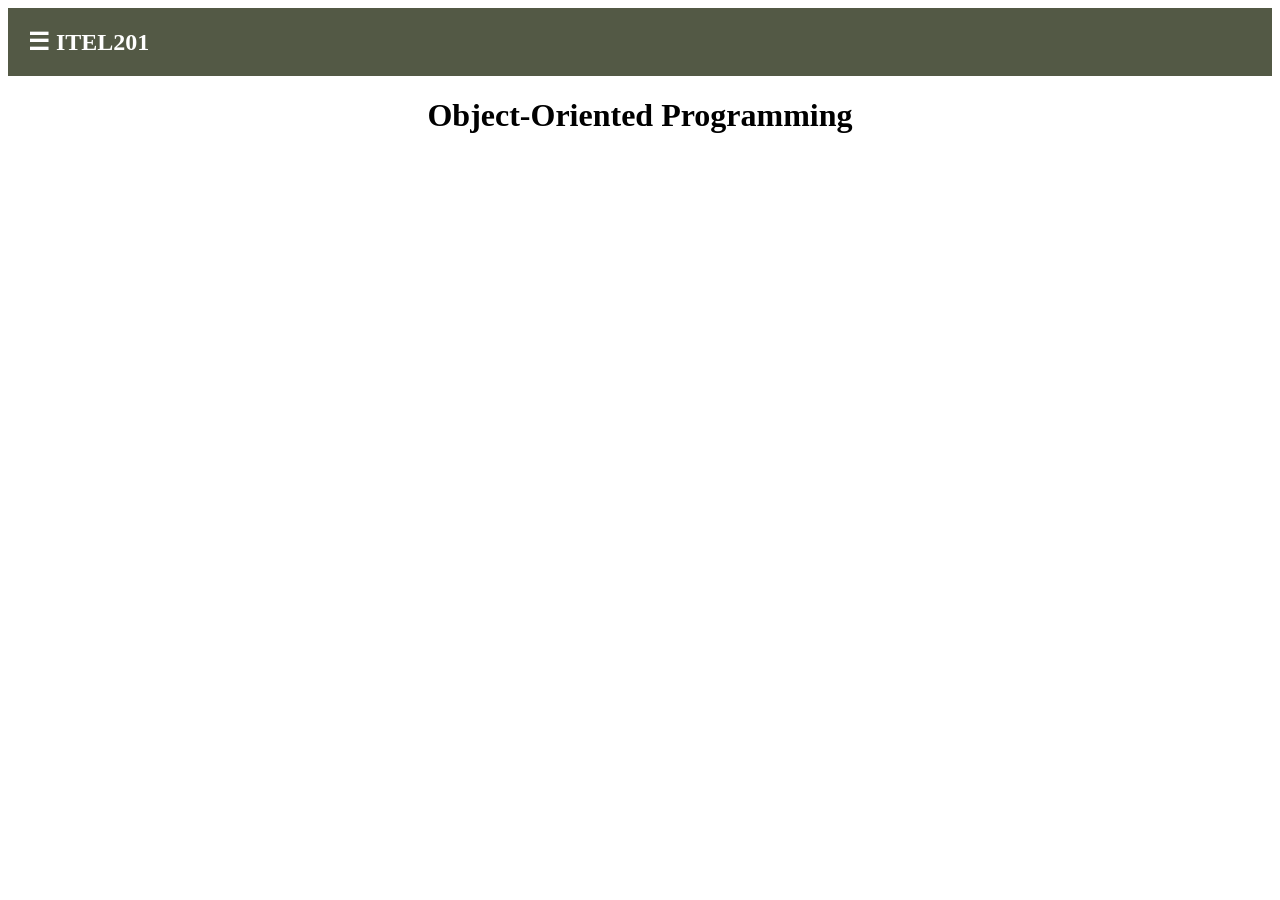
<file: ITEL201.html>
<!DOCTYPE html>
<html lang="en">
<head>
    <meta charset="UTF-8">
    <meta http-equiv="X-UA-Compatible" content="IE=edge">
    <meta name="viewport" content="width=device-width, initial-scale=1.0">
    <title>ITEL201</title>
    <link rel="website icon" type="jpg" href="icon.jpg">
    <link rel="stylesheet" href="ITEL201.css">
</head>
<body>
  <!--Header-->
  <div id="header">
    <div id="mySidenav" class="sidenav">
      <a href="javascript:void(0)" class="closebtn" onclick="closeNav()">&times;</a>
      <a href="Homepage.html">Home</a>
      <a href="home.html">Reviewer</a>
      <a href="About.html">About Us</a>
      <a href="Contact.html">Contact</a>
    </div>
    <span onclick="openNav()">&#9776; ITEL201</span>
    <script src="Navigation.js"></script>
</div>

  <!--Contents-->
  <div id = "content">
    <h1 style="text-align: center;">Object-Oriented Programming</h1>
    <div id = "P1ITEL201">
        <h1 style="text-align: center;"> <b>Part 1</b></h1>
        <p> <b>OOP (Object Oriented Programming)</b><br>
            ● involves creating program components as objects that are similar to concrete objects in the real world that are manipulated to achieve a desired result<br>
            ● an extension of procedural programming<br>
            *when writing programs, it involves creating objects and creating application that use those objects<br>
            object – an item that contain both data, which are known as attribute/ variables and procedures<br>
            procedures – step by step sequence of activities that read or manipulate the data<br>
            procedural programming – list of instructions telling a computer, step by step what to do, usually having a linear order of execution from the first statement<br><br>
            <b>3 basic concepts of OOP</b><br>
            ● encapsulation (information hiding) – mechanism that binds together attributes and methods into a single object and keeps both safe from interference and misuse<br>
            ● inheritance – concept of low levels inheriting methods and attributes of higher levels<br>
            ● polymorphism – ability of an object to take many forms or identities<br><br>
            <b>Java</b><br>
            ● original name was Oak<br>
            ● invented in 1994 and the first version was introduced in 1995<br>
            ● created by James Gosling, Patrick Naughton, Mike Sheridan<br>
            ● developed in SUN (Stanford University Network) Microsystems as part of the Green Project<br>
            ● similar syntax with C++/ C#<br>
            *in 1991, a small group of SUN engineers called the “Green Team” believed that the next wave in computing was the union of digital consumer devices and computers<br>
            *the writing of Java began in December of 1990<br>
            *in 1995, the team announced that the Netscape Navigator Internet browser would incorporate Java Technology<br>
            *originally targeted at the digital cable television industry<br><br>
            <b>Characteristics of Java</b><br>
            ● simple<br>
            ● object – oriented<br>
            ● distributed<br>
            ● architecture neutral/ platform independent<br>
            ● portable<br>
            ● high – performance<br>
            ● interpreted<br>
            ● robust<br>
            ● secure<br>
            ● multithreaded<br>
            ● dynamic<br>
            *Java program is both compiled and interpreted<br>
            *compiler translates a Java program into an intermediate language called Java bytecode<br>
            bytecode – the platform independent codes interpreted by Java interpreter<br>
            interpreter, each bytecode instruction is parsed (reading program code) and run on the computer<br>
            compilation happens just once; interpretation occurs each time the program is executed<br><br>
            <b>Java’s Architecture arises out of 4 distinct but Interrelated Technologies:</b><br>
            ● Java Programming Language<br>
            ● Java class file format (bytecode)<br>
            ● Java API (Application Programming Interface)<br>
            ● JVM (Java Virtual Machine) – where the heart of Java technology lies<br>
            – the abstract computer on which all Java program run<br>
            – Java interpreter<br><br>
            JVM and API combination is called the Java Runtime System/ Java Platform<br>
            Sample program:<br>
            1 public class A<br>
            2 {<br>
            3 public static void main (String[ ]args)<br>
            4 {<br>
            5 System.out.println(“AAAA”);<br>
            6 //outputs AAAA<br>
            7 }<br>
            8 }<br><br>
            <b>Parts of Java Program</b><br>
            ● Class (line 1 to line 2)<br>
            ● method (line 3 to line 7)<br>
            Line 1: called class heading or class definition<br>
            Defining a class named A<br>
            public is an access modifier<br>
            Line 2: start the body of the program with the use of {<br>
            Line 3: the first method that Java program executes the main( ) method<br>
            static means unchanging and indicates that every member created for the class will have an identical unchanging main ( )<br>
            (String[ ] args) an argument – consist of information that a method requires to perform its task<br>
            String represents a Java class that can be used to represent character strings<br>
            Identifier args – used to hold any strings that might be sent to main ( )<br>
            Line 4: begins the body of the main( ) with the use of the symbol {<br>
            Line 5: block of statements<br>
            Line 6: comments embedded in the program<br>
            comment – improve program readability and also help other people read and understand the program<br>
            – do not cause any action when the program runs, ignored by the Java compiler<br>
            Line 7: end of main ( ) method with the use of }<br>
            Line 8: end of the class with the use of }<br><br>
            <b>Language Fundamentals</b><br>
            Identifier<br>
            ● titles given to variable, class and method<br>
            ● can be named anything as long as they begin with an alphabet character, a dollar sign or an underscore<br>
            case sensitive,<br>
            ● must not contain space and number sign<br>
            Keyword<br>
            ● reserved word in Java which are names that may be used only by Java, using these words in any other way will cause a compile error<br>
            ● cannot be used in any way other than how java intends for them to be used<br>
            ● always lower case<br>
            Separator<br>
            ● use to define the shape and function of Java code<br>
            ● useful as visual and logical locators<br>
            { } – separate blocks of code<br>
            ; – terminate the end of a line of code<br>
            , – separate list of variables<br>
            [ ] – define and reference arrays<br>
            ( ) – indicates precedence in an expression<br>
            . – separate class from object to method<br>
            3 Comment Notations<br>
            ● // (single line comment) – comment terminates at the end of the current line<br>
            ● /………/ (multiple line comment) – comment that can spread over several lines<br>
            ● /**……/ (javadoc comment) – similar to multiple line comment<br>
            Operators – symbols used for mathematical and logical operations/expression<br>
            expression – Java’s way of performing a computation<br>
            *main reasons that the code is created are to manipulate, display and store data<br>
            *operators are used in expressions to do the work of the program and to operate on variables<br>
            Arithmetic Operators – define operations that apply to numbers<br>
            
            %<br>
            /<br>
            *except the +, all operators are used only for arithmetic calculation<br>
            Assignment Operators<br>
            = - assign value to variable<br>
            += - add to current variable<br>
            -= - subtract to current variable<br>
            *= - multiply to current variable<br>
            /= - divide to current variable<br>
            %= - modulus to current variable<br>
            Increment/ Decrement Operators<br>
            increment by 1<br>
            decrement by 1<br>
            Comparison Operators – returns true or false<br>
            == - is equal to<br>
            != - is not equal to<br>
            < - is less than<br>
            is greater than<br>
            <= - is less than or equal to<br>
            = - is greater than or equal to<br>
            Logical Operators – used to test compound condition<br>
            && - and<br>
            || - or<br>
            ! - not<br>
            Variables – stores data or values that can be changed during the execution of a program<br>
            syntax: datatype identifier = value;<br>
            ex. int num = 1;<br>
            *variables must be declared before they are used<br>
            constant – data or values stored that do not change during the execution of a program<br>
            syntax: final datatype identifier = value;<br>
            ex. final int num = 1;<br>
            data type – define the kind of data that can be stored in a variable and the limits of the data<br><br>
            <b>2 major data types in Java</b><br>
            ● primitive type – can only have one value at a time<br>
            ● reference type – variables must be logically grouped together for manipulation in some situations, possibly because they are going to be accessed in sequence or identifiers must point to dynamically allocated objects<br>
            *primitive data type contains actual value of a typed variable<br>
            *reference data type contains the address of a value rather than the value itself<br>
            integer – whole number<br><br>
            <b>4 integer data types</b><br>
            ● byte (8 bits) - -128 to 127<br>
            ● short (16 bits) - -32768 to 32767<br>
            ● int (32 bits) - -2147483648 to 2147483647<br>
            ● long (64 bits) - -9233372036854775808L to 9223372036854755807L<br>
            *whether 2 integers of varying length are operated on, the smaller of the integers becomes the same length in memory as the larger<br>
            character – a single character as a value<br>
            – enclosed by single quotes<br>
            *a 16 bit unsigned integer that represents a Unicode value<br>
            Unicode – international character set<br>
            boolean – can only have a value of true or false<br>
            – a 1 bit logical quantity<br>
            float – represents a number that has a decimal point in it<br>
            – consist of 32 bit space, floating point number<br>
            double – like float, 64 bit floating number<br>
            String – sequence of characters enclosed in double quotes<br>
            statement – any line of code ending with a semi colon<br>
            declaration statement – define the type of variable<br>
            block – sections of code beginning and ending with curly braces<br>
            – logical unit of code that can call methods, perform expressions and display output<br>
            *variable declared in a block is valid for that block and all its sub-block<br>
            *variable declared in a block has no meaning in the area outside its curly braces<br>
            escape sequence<br>
            \t - horizontal tab<br>
            \n - new line (line feed)<br>
            \” - double quote<br>
            \’ - single quote<br>
        </p>
    </div>

    <div id = "P2ITEL201">
        <h1 style="text-align: center;"> <b>Part 2</b></h1>
        <p>
            <b>Creating Java Application using with CLI output</b><br><br>
            <b>Character Input</b><br>
            Sample Program:<br>
            public class A<br>
            {<br>
            public static void main(String[]args) throws Exception<br>
            {<br>
            char a;<br>
            System.out.println("Enter a character: ");<br>
            a=(char) System.in.read();<br>
            System.out.println("\n The Character Entered is "+a);<br>
            }<br>
            }<br><br>
            Output:<br>
            Enter a character:<br>
            e<br>
            The Character Entered is e<br><br>
            throws Exception – necessary to handle input errors<br>
            Exception – error situation<br>
            System.in.read( )<br>
            – used to obtain a character input entered by the user from the keyboard<br>
            – accepts the returned integer into a character<br>
            (char) – converts the returned integer into a character<br>
            if int, it will return the Unicode value<br>
            java.lang package – automatically imported in every Java program<br><br>
            <b>BufferedReader</b><br>
            Sample Program:<br>
            import java.io.BufferedReader;<br>
            import java.io.InputStreamReader;<br>
            public class A<br>
            {<br>
            public static void main (String[]args)throws Exception<br>
            {<br>
            BufferedReader input = new BufferedReader(new InputStreamReader(System.in));<br>
            String a;<br>
            System.out.println("Enter Name: ");<br>
            a=input.readLine();<br>
            System.out.println("Hi "+a);<br>
            }<br>
            }<br><br>
            Output:<br>
            Enter Name:<br>
            abcd<br>
            Hi abcd<br><br>
            import statement – used when programmer want to access a built in java class that is contained in a group of classes called package<br>
            java.io package – package where BufferedReader class and InputStreamReader class are included<br>
            BufferedReader – provides the readLine( ) method which allows the program to read from standard input a line at a time<br>
            InputStreamReader – required to read characters from the standard input<br>
            Sample Program2:<br>
            import java.io.;<br>
            public class A<br>
            {<br>
            public static void main(String[ ]args) throws Exception<br>
            {<br>
            BufferedReader input = new BufferedReader(new InputStreamReader(System.in));<br>
            String a;<br>
            double b;<br>
            System.out.println("Enter Number:");<br>
            a = input.readLine( );<br>
            b = Double.parseDouble(a);<br>
            System.out.println("Number:"+b);<br>
            }<br>
            }<br><br>
            Output:<br>
            Enter Number:<br>
            4<br>
            Number: 4.0<br>
            <br>
            import the entire package<br>
            parse – converts a String to its numeric equivalent<br>
            ● Integer.parseInt( )<br>
            ● Short.parseShort( )<br>
            ● Long.parseLong( )<br>
            ● Float.parseFloat( )<br>
            ● Double.parseDouble( )<br><br>
            <b>Scanner</b><br>
            Sample Program:<br>
            import java.util.*;<br>
            public class A<br>
            {<br>
            public static void main(String[]args)<br>
            {<br>
            Scanner input = new Scanner(System.in);<br>
            int num1,num2,ans;<br>
            System.out.println("Addition");<br>
            System.out.print("Enter 1st number: ");<br>
            num1=input.nextInt();<br>
            System.out.print("Enter 2nd number: ");<br>
            num2=input.nextInt();<br>
            ans = num1+num2;<br>
            System.out.println(" Sum :"+ans);<br>
            }<br>
            }<br><br>
            Output:<br>
            Addition<br>
            Enter 1st number: 1<br>
            Enter 2nd number: 4<br>
            Sum: 5<br><br>
            java.util package – where the Scanner class is included<br>
            Scanner – class that provides the nextInt( ) method that allows you to read and convert an input to int type<br>
            ● nextInt( )<br>
            ● nextShort( )<br>
            ● nextLong( )<br>
            ● nextDouble( )<br>
            ● nextFloat( )<br>
            ● nextLine( )<br>
            *Scanner object cannot read data of type char<br><br>
            <b>Creating Java Application using with GUI output</b><br>
            dialog box – a GUI object resembling a window in which you can place messages you want to display<br><br>
            Message Dialog Box<br>
            Sample Program:<br>
            import javax.swing.JOptionPane;<br>
            public class A<br>
            {<br>
            public static void main(String[]args)<br>
            {<br>
            JOptionPane.showMessageDialog(null,"Hello");<br>
            System.exit(0);<br>
            }<br>
            }<br>
            JOptionPane – class that allows you to produce dialog boxes<br>
            javax.swing package – where the JOptionPane class is included<br>
            showMessageDialog( ) – method used to output a message dialog box<br>
            2 arguments<br>
            ● first argument – null, it means the dialog box will be placed in the center of the screen<br>
            ● second argument – after the comma, the String that should be output<br>
            System.exit(0) – must use this method with any applications that uses a GUI, it returns control to the OS<br>
            0 is an argument that indicates the application ended successfully without error<br><br>
            Sample Program2:<br>
            import javax.swing.;<br>
            public class A<br>
            {<br>
            public static void main(String[]args)<br>
            {<br>
            int day = 30;<br>
            JOptionPane.showMessageDialog(null,day);<br>
            JOptionPane.showMessageDialog(null,"Every bill is due in "+day+" days");<br>
            System.exit(0);<br>
            }<br>
            }<br>
            2 Dialog Boxes that can be used to accept user input<br>
            ● input dialog box – prompts the user for text input<br>
            ● confirm dialog box – asks the user a question, providing buttons that the user can click for: Yes, No and Cancel responses<br><br>
            Input Dialog Box<br>
            – asks a question and provides a text field in which the user can enter a response<br>
            – program can assign the showInputDialog( ) method to a variable and the variable will hold the value that the user enters<br>
            Sample Program:<br>
            import javax.swing.JOptionPane;<br>
            public class A<br>
            {<br>
            public static void main(String[]args)<br>
            {<br>
            String a;<br>
            a = JOptionPane.showInputDialog(null,"Enter Name");<br>
            JOptionPane.showMessageDialog(null,"Hello "+a);<br>
            }<br>
            }<br>
            4 arguments to showInputDialog( ) method<br>
            ● null<br>
            ● message the user will see before entering a value<br>
            ● title to be displayed in the title bar of the input dialog box<br>
            ● a field describing the type of dialog box; can be one of the ff.<br>
            ✔ ERROR_MESSAGE<br>
            ✔ INFORMATION_MESSAGE<br>
            ✔ QUESTION_MESSAGE<br>
            ✔ WARNING_MESSAGE<br>
            ✔ PLAIN_MESSAGE<br>
            ex. String name = JOptionPane.showInputDialog(null,"What is your name?","Name",JOptionPane.QUESTION_MESSAGE);
        </p>
    </div>

    <div id = "P3ITEL201">
        <h1 style="text-align: center;"> <b>Part 3</b></h1>
        <p> <b> Conditional Expression </b><br>
            – generally execute one of several sections of code on the basis of a conditional test<br>
            – used to make decisions in a program<br>
            – evaluate whether a condition is true or false and will branch to different sections of code on the basis of the
            answer<br><br>
            <b>Sequence Structure</b><br>
            – one step follows another unconditionally
            decision structure<br>
            – involves choosing between alternative courses of action based on some value within a program
            *every computer decision results in a boolean value<br><br> 
            <b>Java’s Selection/ Conditional Statements</b><br><br>
            <b>if Statement</b><br>
            syntax:<br>
            if (condition/boolean expression)<br>
            {<br>
            statement1;<br>
            :<br>
            :<br>
            }<br>
            *the phrase if (boolean expression) is called the if clause<br>
            *boolean expression is also called a boolean condition<br><br>
            Sample Program:<br>
            import java.util.*;<br>
            public class A<br>
            {<br>
            public static void main(String[]args)<br>
            {<br>
            Scanner input = new Scanner(System.in);<br>
            int grade;<br>
            System.out.println("Enter Grade:");<br>
            grade = input.nextInt( );<br>
            if (grade>=75)<br>
            {<br>
            System.out.println("Passed");<br>
            }<br>
            }<br>
            }<br><br>
            output:<br>
            Enter Grade:<br>
            90<br>
            Passed<br>
            <br>
            <b>if else Statement</b><br>
            – if the condition is true, the group of statements inside the body of if will execute, but if the condition
            evaluates to false, the group of statements in the else will execute <br>
            <b>syntax:</b><br>
            if (condition)<br>
            {<br>
            statement1;<br>
            :<br>
            }<br>
            else<br>
            {<br>
            statement1;<br>
            :<br>
            }<br><br>
            <b>Sample Program:</b><br>
            import java.util.*;<br>
            public class A<br>
            {<br>
            public static void main(String[]args)<br>
            {<br>
            Scanner input = new Scanner(System.in);<br>
            int grade;<br>
            System.out.println("Enter Grade:");<br>
            grade = input.nextInt();<br>
            if (grade>=75&&grade<=100)<br>
            {<br>
            System.out.println("Passed");<br>
            }<br>
            else<br>
            {<br>
            System.out.println("Failed");<br>
            }<br>
            }<br>
            }<br><br>
            output:<br>
            Enter Grade:<br>
            74<br>
            Failed<br>
            <br>
            <b>Ladderized if statement</b><br>
            – if-else-if statement is also known as if-else-if ladder. It is used when there are more than two possible
            action based on different conditions.<br>
            <p><b>syntax:</b><br>
            if(condition)<br>
            {<br>
            statement1;<br>
            :<br>
            }<br>
            else if(condition)<br>
            {<br>
            statement1;<br>
            :<br>
            }<br>
            else<br>
            {<br>
            statement1;<br>
            :<br>
            }<br><br>
            <b>Sample Program:</b><br>
            import java.util.*;<br>
            public class A<br>
            {<br>
            public static void main(String[]args)<br>
            {<br>
            Scanner input = new Scanner(System.in);<br>
            int grade;<br>
            System.out.println("Enter Grade:");<br>
            grade = input.nextInt();<br>
            if (grade>=75&&grade<=100)<br>
            {<br>
            System.out.println("Passed");<br>
            }<br>
            else if(grade<=74&&grade>=60)<br>
            {<br>
            System.out.println("Failed");<br>
            }<br>
            else<br>
            {<br>
            System.out.println("Out of Range");<br>
            }<br>
            }<br>
            }<br><br>
            output:
            Enter Grade:<br>
            101<br>
            Out of Range<br>
            <br>
            <b>Nested if Statement</b><br>
            – an if else statement inside another if else statement, which can be nested inside another if else
            statement, and so on…<br>
            <p><b>Situation 1:</b><br>
            1 if<br>
            2 if<br>
            3 else<br>
            *else in number3 is paired with the if in number2 since it is the nearest if with else<br><br>
            <b>Situation 2:</b><br>
            1 if<br>
            2 {<br>
            3 if<br>
            4 }<br>
            5 else<br>
            *else in number 5 is paired with if in number1, the pair of braces defines the scope of the if in number1 <br>
            Sample Program:<br>
            import java.util.*;<br>
            public class A<br>
            {<br>
            public static void main(String[]args)<br>
            {<br>
            Scanner input = new Scanner(System.in);<br>
            int grade;<br>
            System.out.println("Enter Age:");<br>
            grade = input.nextInt();<br>
            if (grade>=75&&grade<=100)<br>
            {<br>
            if (grade>=90)<br>
            {<br>
            System.out.println("High Passed");<br>
            }<br>
            else<br>
            {<br>
            System.out.println("Passed");<br>
            }<br>
            }<br>
            else<br>
            {<br>
            System.out.println("Failed");<br>
            }<br>
            }<br>
            }<br><br>
            output:<br>
            Enter Age:<br>
            91<br>
            High Passed<br>
            <br>
            <b> switch Statement</b><br>
            – useful when you need to test a single variable against a series of exact integer or character values <br>
            <b>4 keywords</b><br>
            ● switch – starts the structure and is followed immediately by a test expression enclosed in parentheses<br>
            ● case – followed by one of the possible values for the test expression and a colon<br>
            ● break – optionally terminates a switch structure at the end of each case<br>
            ● default – optionally is used prior to any action that should occur if the test variable does not much any case<br>
            <b>syntax:</b><br>
            switch(variable)<br>
            {<br>
            case value1 : statement1 ; break;<br>
            :<br>
            :<br>
            default : statement;<br>
            }<br><br>
            <b>Sample Program:</b><br>
            import java.util.*;<br>
            public class A<br>
            {<br>
            public static void main(String[]args)<br>
            {<br>
            Scanner input = new Scanner(System.in);<br>
            int year;<br>
            System.out.println("Enter Year Level");<br>
            year = input.nextInt();<br>
            switch(year)<br>
            {<br>
            case 1: System.out.println("Freshman"); break;<br>
            case 2: System.out.println("Sophomore"); break;<br>
            case 3: System.out.println("Junior"); break;<br>
            case 4: System.out.println("Senior"); break;<br>
            default: System.out.println("Out of Range");<br>
            }<br>
            }<br>
            }<br><br>
            output:<br>
            Enter Year Level<br>
            4<br>
            Senior</p>
    </div>

    <div id = "P4ITEL201">
        <h1 style="text-align: center;"> <b>Part 4</b></h1>
        <p><b>Loop</b><br>
            - structure that allows repeated execution of a block of statements<br>
            <p><b>3 types of Loops</b><br>
            ● while Loop – in which the loop controlling boolean expression is the first statement in the loop<br>
            ● do-while Loop – in which the loop controlling boolean expression is the last statement in the loop<br>
            ● for Loop – which is usually used as a concise format in which to execute loops<br><br>
            <b>WHILE LOOP</b><br>
            <b>syntax:</b><br>
            while(condition)<br>
            {<br>
            Statement_1;<br>
            :<br>
            :<br>
            }<br>
            <b>the while statement executes as follows:</b><br>
            ● condition, a Boolean expression is evaluated<br>
            ● if condition evaluates to true,<br>
            a. statement_1 to statement_n are executed<br>
            b. program control returns to the top of the loop<br>
            c. the process repeats (go to step1)<br>
            ● if condition evaluates to false,<br>
            a. statement_1 to statement_n are skipped<br>
            b. Program control passes to the first statement after the loop<br>
            Sample Program:<br>
            public class A<br>
            {<br>
            public static void main(String[ ] args)<br>
            {<br>
            int a = 0;<br>
            while(a<10)<br>
            {<br>
            System.out.println(a);<br>
            a++;<br>
            }<br>
            }<br>
            }<br>
            <br>
            <b>DO-WHILE LOOP</b><br>
            – always executes the body of the loop at least once before checking the terminating condition<br>
            <b>syntax:</b><br>
            do<br>
            {<br>
            statement_1;<br>
            :<br>
            :<br>
            } while(condition);<br>
            <b>execution of do-while statement proceeds as follows:</b><br>
            ● statement_1 to statement_n are executed<br>
            ● condition is evaluated<br>
            ● if the condition is true, the process repeats (go back to step1)<br>
            ● if condition is false, the loop terminates and program control passes to the first statement following the
            loop<br><br>
            Sample Program:<br>
            public class A<br>
            {<br>
            public static void main(String[ ] args)<br>
            {<br>
            int a = 0;<br>
            do<br>
            {<br>
            System.out.println(a);<br>
            a++;<br>
            } while(a<10);<br>
            }<br>
            }<br>
            <br>
            <p><b>FOR LOOP</b><br>
            - use when you can count the number of times that a loop executes<br>
            - compact while statements<br>
            <b>syntax:</b><br>
            for(initialization ; condition ; update_statement)<br>
            {<br>
            Statement_1;<br>
            :<br>
            :<br>
            }<br>
            <b>semantics of for statement are:</b><br>
            ● the initialization statement executes<br>
            ● the loop condition is evaluated<br>
            ● if the loop condition is true then<br>
            a. statement_1 to statement_n are executed<br>
            b. the update statement executes<br>
            c. go to step2<br>
            ● if the condition is false, then the program control passes to the first statement following the for statement
            you could note that:<br>
            ● the initialization is performed exactly once<br>
            ● the loop condition is always tested before the statement block executes<br>
            ● the update statement always executes after the actions of the statement block<br>
            ● the declared initialized various disappear after the for loop completes execution<br>
            Sample Program:<br>
            public class A<br>
            {<br>
            public static void main(String[ ] args)<br>
            {<br>
            for(int a = 0; a<10; a++)<br>
            {<br>
            System.out.println(a);<br>
            }<br>
            }<br>
            }<br>
            <br>
            EXAMPLE PROGRAM – WHILE LOOP<br>
            import java.util.*;<br>
            public class A<br>
            {<br>
            public static void void main(String[ ] args)<br>
            {<br>
            Scanner input = new Scanner (System.in);<br>
            int sum, count, size = 0, num;<br>
            System.out.print(“How many numbers would you like to add?”);<br>
            size = input.nextInt( );<br>
            System.out.println(“Enter the ”+size+” numbers”);<br>
            while(count<size)<br>
            {<br>
            num = input.nextInt( );<br>
            sum = sum+num;<br>
            count++;<br>
            }<br>
            System.out.println(“Sum: ”+sum);<br>
            }<br>
            }<br><br>
            INFINITE LOOP<br>
            – continues forever<br>
            – exist if the loop’s terminating condition fails to evaluate to false<br>
            <b>example of infinite loop</b><br>
            int a = 0;<br>
            while( a<10)<br>
            {<br>
            System.out.println(a);<br>
            }<br>
            <b>example of loop that will never execute</b><br>
            int a = 0;<br>
            while( a>10)<br>
            {<br>
            System.out.println(a);<br>
            a++;<br>
            }</p>
    </div>

    <div id = "P5ITEL201">
        <h1 style="text-align: center;"> <b>Part 5</b></h1>
        <p><b>2 Types of Variable</b><br>
            ● <b>primitive</b> – stores value of primitive data type<br>
            ● <b>reference/ pointer</b> – stores memory addresses<br><br>
            <b>Array</b><br>
            – structure that stores a fixed number of values or object of the same data type in memory<br>
            – in Java is an object<br>
            *the values or objects, which are called array elements, are of course stored in variables
            *array variables are ordered automatically<br><br>
            <b>One Dimensional Array</b><br>
            – is an array that contains a simple list of elements<br>
            – array that can picture as a column of values and whose elements you can access using a single
            subscript<br><br>
            <b>Syntax of One Dimensional Array Declaration:</b><br>
            data_type [ ] array_name; or data_type array_name [ ]; - simply names the array<br>
            array_name = new data_type[subscript]; - array creation statement<br>
            <b>ex.</b><br>
            int [ ]a; or int a[ ];<br>
            a = new int [ 5];<br>
            *keyword new tells you that an object has been created<br>
            <b>subscript</b> – an integer contained within square brackets that indicates the size of an array
            another way to declare with one statement<br>
            int a [ ] = new int [5];<br>
            *the specified size of the array does not have to be a literal value, such as 5<br>
            *the size of an array can itself be stored in a variable<br>
            <b>ex.</b><br>
            int e = 10;<br>
            int [ ] a = new int [e];<br>
            *the variable e, does not need to be initialized as shown, the user can specify the size of the array as the program is running with code<br>
            <b>ex.</b><br>
            Scanner input = new Scanner(System.in);<br>
            System.out.print(“Enter size of array: ”);<br>
            int e = input.nextInt( );<br>
            int a [ ] = new int[ e ];<br>
            *when you declare and create an array, Java allocates memory addresses to store its elements<br><br>
            <b>Array Index</b><br>
            – to reference all the elements in an array, starting with 0 and ending with n - 1 (where <b>n</b> is the number of array elements or size of the array)<br><br>
            <b>Array Initialization</b><br>
            <b>ex.</b><br>
            int a [ ] = new int [5];<br>
            a[0] = 1;<br>
            a[1] = 2;<br>
            a[2] = 3;<br>
            a[3] = 4;<br>
            a[4] = 5;<br>
            or<br>
            int [ ] a = {1,2,3,4,5};<br>
            *Java automatically places the literal values in the variables a[0],a[1],….<br><br>
            <b>Sample Program 1</b><br>
            public class A<br>
            {<br>
            public static void main(String[]args)<br>
            {<br>
            int [ ] ar_num = new int[5];<br>
            ar_num[0] = 5;<br>
            ar_num[1] = 3;<br>
            ar_num[2] = 4;<br>
            ar_num[3] = 1;<br>
            ar_num[4] = 2;<br>
            System.out.println(ar_num[0]);<br>
            System.out.println(ar_num[1]);<br>
            System.out.println(ar_num[2]);<br>
            System.out.println(ar_num[3]);<br>
            System.out.println(ar_num[4]);<br>
            }<br>
            }<br><br>
            output:<br>
            5<br>
            3<br>
            4<br>
            1<br>
            2<br>
            <br>
            <b> Sample Program 2</b><br>
            public class A<br>
            {<br>
            public static void main(String[]args)<br>
            {<br>
            int [ ] ar_num = {5,3,4,1,2};<br>
            System.out.print(ar_num[0]+" "+ar_num[1]+" "+ar_num[2]+" "+ar_num[3]+" "+ar_num[4]);<br>
            }<br>
            }<br>
            output:<br>
            5 3 4 1 2<br><br>
            <b>Sample Program 3</b><br>
            public class A<br>
            {<br>
            public static void main(String[]args)<br>
            {<br>
            int [ ] ar_num = new int[5];<br>
            int sum = 0,<br>
            double ave;<br>
            ar_num[0] = 5;<br>
            ar_num[1] = 3;<br>
            ar_num[2] = 4;<br>
            ar_num[3] = 1;<br>
            ar_num[4] = 2;<br>
            for(int I = 0; i<ar_num.length;i++)<br>
            {<br>
            System.out.println(i+1+”. number: “ +ar_num[i]);<br>
            sum = sum+ar_num[i];<br>
            }<br>
            ave = sum/ar_num.length;<br>
            System.out.println(“The average is : “+ave);<br>
            }<br>
            }<br><br>
            output:<br>
            1. number: 4<br>
            2. number: 22<br>
            3. number: 24<br>
            The average is: 16.0<br>
            <b>length</b> - is a special property or field of an array that contains the number of array elements<br>
            <br>
            <b>Parallel Array</b> – one with the same number of elements as another, and for which the values in corresponding elements are related<br>
            – one dimensional arrays that are logically related<br><br>
            <b>Sample Program</b><br>
            public class A<br>
            {<br>
            public static void main(String[]args)<br>
            {<br>
            String name[ ] = {"Wnchl","Essa","Toto","Jenny"};<br>
            double grade[ ] = {75.5,90.4,100.0,99.9 };<br>
            System.out.println("Names\t\tGrades");<br>
            for(int i = 0;i<name.length;i++)<br>
            {<br>
            System.out.println(name[i]+"\t\t"+grade[i]);<br>
            }<br>
            }<br>
            }<br><br>
            output:<br>
            Names Grades<br>
            Wnchl 75.5<br>
            Essa 90.4<br>
            Toto 100.0<br>
            Jenny 99.9<br><br>
            <b>Two Dimensional Array</b><br>
            – often called matrix or table<br>
            – stores elements in rows and columns<br><br>
            ex. declaration and initialization of two dimensional array<br>
            int a [ ] [ ] = new int [2] [5];<br>
            a[0][0] = 1;<br>
            a[0][1] = 2;<br>
            a[0][2] = 3;<br>
            a[0][3] = 4;<br>
            a[0][4] = 5;<br>
            a[1][0] = 6;<br>
            a[1][1] = 7;<br>
            a[1][2] = 8;<br>
            a[1][3] = 9;<br>
            a[1][4] = 0;<br>
            *where a [row][column]<br>
            or<br>
            int [ ][ ] a = {{1,2,3,4,5},<br>
            {6,7,8,9,0}};<br>
            <br>
            <b>Sample Program</b><br>
            public class A<br>
            {<br>
            public static void main(String[]args)<br>
            {<br>
            int [ ][ ] ar_num = {{1,2,3,4,5},<br>
            {6,7,8,9,0}};<br>
            System.out.println(ar_num[0][0]+" "+ar_num[0][1]+" "+ar_num[0][2]+" "+ar_num[0][3]+" "+ar_num[0][4]);<br>
            System.out.println(ar_num[1][0]+" "+ar_num[1][1]+" "+ar_num[1][2]+" "+ar_num[1][3]+" "+ar_num[1][4]);<br>
            } <br>
            } <br><br>
            output:<br>
            1 2 3 4 5<br>
            6 7 8 9 0<br><br>
            <b>Ragged Array</b><br>
            – a two dimensional array where rows do not all contain the same number of elements (columns)<br>
            <b>Sample Program</b><br>
            public class A<br>
            {<br>
            public static void main(String[]args)<br>
            {<br>
            int[ ][ ]a = {{1},<br>
            {1,2},<br>
            {1,2,3}};<br>
            System.out.println(a[0][0]);<br>
            System.out.println(a[1][0]+" "+a[1][1]);<br>
            System.out.println(a[2][0]+" "+a[2][1]+" "+a[2][2]);<br>
            }<br>
            }<br><br>
            output:<br>
            1<br>
            1 2<br>
            1 2 3<br><br>
            <b>Array Methods</b><br><br>
            <b>toString( )</b> – used to display the contents of array<br>
            <b>Sample Program</b><br>
            import java.util.*;<br>
            public class A<br>
            {<br>
            public static void main(String[]args)<br>
            {<br>
            int a[ ] = {1,2,3,4,5};<br>
            String b = Arrays.toString(a);<br>
            System.out.println(b);<br>
            }<br>
            }<br><br>
            output:<br>
            [1, 2, 3, 4, 5]<br><br>
            <b>equals( )</b> – used to test whether 2 arrays are really identical<br>
            <b>Sample Program</b><br>
            import java.util.*;<br>
            public class A<br>
            {<br>
            public static void main(String[]args)<br>
            {<br>
            int a[ ] = {1,2,3,4,5};<br>
            int b[ ] = {2,3,4,5,6};<br>
            boolean c;<br>
            c = a.equals(a);<br>
            System.out.println(c);<br>
            }<br>
            }<br><br>
            output:<br>
            true<br><br>
            <b>arraycopy( )</b> – used to copy the contents of 1 array to another<br>
            <b>Sample Program</b><br>
            import java.util.*;<br>
            public class A<br>
            {<br>
            public static void main(String[]args)<br>
            {<br>
            int a[ ] = {1,2,3,4,5};<br>
            int c[ ] = new int[5];<br>
            System.arraycopy(a,0,c,0,5);<br>
            String d = Arrays.toString(c);<br>
            System.out.println(d);<br>
            }<br>
            }<br><br>
            output:<br>
            [1, 2, 3, 4, 5]<br><br>
            <b>sort( )</b> – sort the elements of an array in ascending order<br>
            <b>Sample Program</b><br>
            import java.util.*;<br>
            public class A<br>
            {<br>
            public static void main(String[]args)<br>
            {<br>
            int a[ ] = {2,5,1,3,4};<br>
            Arrays.sort(a);<br>
            String d = Arrays.toString(a);<br>
            System.out.println(d);<br>
            }<br>
            }<br><br>
            output:<br>
            [1, 2, 3, 4, 5]<br><br>
            <b>fill( )</b> – used to fill an array with the value want<br>
            <b>Sample Program</b><br>
            import java.util.*;<br>
            public class A<br>
            {<br>
            public static void main(String[]args)<br>
            {<br>
            int a[ ] = {2,5,1,3,4};<br>
            Arrays.fill(a,4);<br>
            String d = Arrays.toString(a);<br>
            System.out.println(d);<br>
            }<br>
            }<br><br>
            output:<br>
            [4, 4, 4, 4, 4]<br>
    </div>

    <div id = "P6ITEL201">
        <h1 style="text-align: center;"> <b>Part 6</b></h1>
        <p>
            <b>Character</b><br>
            – a class whose instances can hold a single character value<br>
            – this class also defines methods that can manipulate or inspect single character data<br>
            String<br>
            – a class for working with fixed – string data – that is, unchanging data composed of multiple characters<br>
            StringBuffer<br>
            – a class for storing and manipulating changeable data composed of multiple characters<br><br>
            <b>CHARACTER CLASS</b><br>
            – contains standard methods for testing the values of characters<br><br>
            <b>CHARACTER methods</b><br>
            ● isUpperCase( ) – test if character is uppercase<br>
            ● toUpperCase( ) – returns the uppercase equivalent of the character<br>
            ● isLowerCase( ) – test if character is lowercase<br>
            ● toLowerCase( ) – returns the lowercase equivalent of the character<br>
            ● isDigit( ) – returns true if the character is a digit (0-9) and false otherwise<br>
            ● isLetter( ) – returns true if the character is a letter and false otherwise<br>
            ● isLetterOrDigit( ) – returns true if the character is a letter or digit and false otherwise<br>
            ● isWhitespace( ) – returns true if the argument is whitespace and false otherwise<br>
            * “is” method, such as isUpperCase( ) returns boolean value<br>
            * “to” method, such as toUpperCase( ) returns a character that has been converted to the stated form<br><br>
            <b>Sample program using CHARACTER methods</b><br>
            public class A<br>
            {<br>
            public static void main(String[ ] args)<br>
            {<br>
            char a = ‘E’;<br>
            System.out.println(“The character is ”+e);<br>
            if(Character.isUpperCase(a))<br>
            System.out.println(e+” is Uppercase”);<br>
            else<br>
            System.out.println(e+” is not Uppercase”);<br>
            if(Character.isLowerCase(a))<br>
            System.out.println(e+” is Lowercase”);<br>
            else<br>
            System.out.println(e+” is not Lowercase”);<br>
            if(Character.isDigit(a))<br>
            System.out.println(e+” is Digit”);<br>
            else<br>
            System.out.println(e+” is not Digit”);<br>
            if(Character.isLetter(a))<br>
            System.out.println(e+” is Letter”);<br>
            else<br>
            System.out.println(e+” is not Letter”);<br>
            if(Character.isLetterOrDigit(a))<br>
            System.out.println(e+” is Letter or Digit”);<br>
            else<br>
            System.out.println(e+” is not Letter or Digit”);<br>
            if(Character.isWhitespace(a))<br>
            System.out.println(e+” is Whitespace”);<br>
            else<br>
            System.out.println(e+” is not Whitespace”);<br>
            a = Character.toLowerCase(a);<br>
            System.out.println(“After toLowerCase( ), variable a is: “+a);<br>
            a = Character.toUpperCase(a);<br>
            System.out.println(“After toUpperCase( ), variable a is: “+a);<br>
            }<br>
            }<br><br>
            <b>output:</b><br>
            The Character is E<br>
            E is Uppercase<br>
            E is not Lowercase<br>
            E is not Digit<br>
            E is Letter<br>
            E is Letter or Digit<br>
            E is not Whitespace<br>
            After toLowerCase( ), variable a is E<br>
            After toUpperCase( ), variable a is e<br><br>
            <b>STRING</b><br>
            String literal/ Literal String – an unnamed object or anonymous object of the String class<br>
            String variable – a named object of the String class<br>
            syntax to declare and initialize String variable<br>
            String a = “Hello”;<br>
            or<br>
            String a = new String(“Hello”);<br>
            *if you declare two String objects and initialized both to the same value, the value is stored only once in<br>
            memory and the two object references hold the same memory address, because the String is stored just once<br>
            in the memory<br>
            *in Java, String is a class and each created String is a class object.<br>
            *A String variable name is reference, that is, a String variable name refers to a location in memory, rather than<br>
            a particular value<br>
            Primitive Data Type – holds particular value<br>
            Reference Data Type – holds location in memory<br><br>
            <b>Garbage Collector</b><br>
            – part of Java system that discards the String that is still in memory and no String object longer holds its<br>
            address<br>
            *String never actually changed, instead new Strings are created and String variables hold the new address<br>
            *String and other objects that can’t be changed are known as immutable<br><br>
            <b>STRING methods</b><br><br>
            <b>equals( )</b><br>
            – String class method evaluates the contents of 2 String objects to determine if they are equivalent<br>
            – returns true if the objects have identical contents<br>
            *when you compare Strings with == operator, you are comparing their memory addresses not their values<br><br>
            <b>Sample Program</b><br>
            import javax.swing.*;<br>
            public class A<br>
            {<br>
            public static void main (String[]args)<br>
            {<br>
            String a = JOptionPane.showInputDialog(null,"Enter Name");<br>
            String b = "aaaaa";<br>
            if(a.equals(b))<br>
            {<br>
            JOptionPane.showMessageDialog(null,a+" equals "+b);<br>
            }<br>
            else<br>
            {<br>
            JOptionPane.showMessageDialog(null,a+" does not equal "+b);<br>
            }<br>
            }<br>
            }<br><br>
            <b>equalsIgnoreCase( )</b><br>
            – similar to the equals( )<br>
            – it ignores case when determining if two String are equivalent<br><br>
            <b>Sample Program</b><br>
            import javax.swing.*;<br>
            public class A<br>
            {<br>
            public static void main (String[]args)<br>
            {<br>
            String a = JOptionPane.showInputDialog(null,"Enter Name");<br>
            String b = "AAAaa";<br>
            if(a.equalsIgnoreCase(b))<br>
            {<br>
            JOptionPane.showMessageDialog(null,a+" equals "+b);<br>
            }<br>
            else<br>
            {<br>
            JOptionPane.showMessageDialog(null,a+" does not equal "+b);<br>
            }<br>
            }<br>
            }<br><br>
            <b>length( )</b><br>
            – returns the length of a String<br><br>
            <b>Sample Program</b><br>
            public class A<br>
            {<br>
            public static void main(String[]args)<br>
            {<br>
            String str = "abcdefghij";<br>
            int len = str.length();<br>
            System.out.println("String: "+str);<br>
            System.out.println("Length of String: "+len);<br>
            }<br>
            }<br><br>
            <b>indexOf( )</b><br>
            – determines whether a specific character occurs within a String<br>
            – if it does, the method returns the position of the character, the return value is -1 if the<br>
            character does not exist in the String<br><br>
            <b>Sample Program</b><br>
            public class A<br>
            {<br>
            public static void main(String[]args)<br>
            {<br>
            String str = "abcde";<br>
            int position;<br>
            char let = 'e';<br>
            position = str.indexOf(let);<br>
            System.out.println("String: "+str);<br>
            System.out.println("Index of "+let+": "+position);<br>
            }<br>
            }<br><br>
            <b>charAt( )</b><br>
            – requires an integer argument that indicates the position of the character that the method<br>
            returns<br><br>
            <b>Sample Program</b><br>
            public class A<br>
            {<br>
            public static void main(String[]args)<br>
            {<br>
            String str = "abcde";<br>
            char let;<br>
            int pos = 2;<br>
            let = str.charAt(10);<br>
            System.out.println("String: "+str);<br>
            System.out.println("Character at position "+pos+": "+let);<br>
            }<br>
            }<br><br>
            <b>endsWith( ) / startsWith( )</b><br>
            – each take a String argument and return true or false if a String object does or does not<br>
            end or start with the specified argument<br><br>
            <b>Sample Program</b><br>
            public class A<br>
            {<br>
            public static void main(String[]args)<br>
            {<br>
            String str = "abcdefghij";<br>
            String start = "abcdefghij", end = "hij";<br>
            if(str.startsWith(start))<br>
            {<br>
            System.out.println("String: "+str);<br>
            System.out.println("startsWith "+start);<br>
            }<br>
            else<br>
            {<br>
            System.out.println("String: "+str);<br>
            System.out.println("Do not startsWith "+start);<br>
            }<br>
            if(str.endsWith(end))<br>
            {<br>
            System.out.println("String: "+str);<br>
            System.out.println("endsWith "+end);<br>
            }<br>
            else<br>
            {<br>
            System.out.println("String: "+str);<br>
            System.out.println("Do not endsWith "+end);<br>
            }<br>
            }<br>
            }<br><br>
            <b>replace( )</b><br>
            – allows you to replace all occurrences of some character within a String<br><br>
            <b>Sample Program</b><br>
            public class A<br>
            {<br>
            public static void main(String[]args)<br>
            {<br>
            String str = "abcde",str2;<br>
            System.out.println("String: "+str);<br>
            str2 = str.replace('e','E');<br>
            System.out.println("replace(): "+str2);<br>
            }<br>
            }<br><br>
            <b>toString( )</b><br>
            – converts any data type to String<br><br>
            <b>Sample Program</b><br>
            public class A<br>
            {<br>
            public static void main(String[]args)<br>
            {<br>
            String str;<br>
            int a = 4;<br>
            str = Integer.toString(a);<br>
            System.out.println("Number: "+a);<br>
            System.out.println("String: "+str);<br>
            }<br>
            }<br><br>
            <b>substring( )</b><br>
            – extract part of the Strings<br><br>
            <b>Sample Program</b><br>
            public class A<br>
            {<br>
            public static void main(String[]args)<br>
            {<br>
            String str = "abcdefghij",sub;<br>
            sub = str.substring(3,7);<br>
            System.out.println("String: "+str);<br>
            System.out.println("substring: "+sub);<br>
            }<br>
            }<br><br>
            <b>STRINGBUFFER CLASS</b><br>
            – an alternative to String class<br>
            – use when you know a String will be modified<br>
            – part of java.lang package<br>
            syntax to declare and initialize a StringBuffer object<br>
            StringBuffer a = new StringBuffer(“Hello”);<br>
            *when you create a String, you have the option of omitting the keyword new, but when you initialize a<br>
            StringBuffer object you must use the keyword new, the constructor name and an initializing value between the<br>
            constructor’s parentheses<br>
            buffer – memory block in a StringBuffer object which might or might not contain a String<br>
            *if it does not contain a String, the String might not occupy the entire buffer, in other words the length of a<br>
            String can be different from the length of the buffer<br>
            capacity - the actual length of the buffer of the StringBuffer object<br><br>
            <b>STRINGBUFFER methods</b><br><br>
            <b>capacity( )</b><br>
            – used to find the capacity of a StringBuffer<br>
            *when you create a StringBuffer object, its capacity is the length of the StringBuffer contains plus 16<br><br>
            <b>Sample Program</b><br>
            public class A<br>
            {<br>
            public static void main(String[]args)<br>
            {<br>
            StringBuffer strb = new StringBuffer("abcde");<br>
            int cap = strb.capacity();<br>
            System.out.print(cap);<br>
            }<br>
            }<br><br>
            <b>append( )</b><br>
            – lets you add characters to the end of a StringBuffer object<br><br>
            <b>Sample Program</b><br>
            public class A<br>
            {<br>
            public static void main(String[]args)<br>
            {<br>
            StringBuffer strb = new StringBuffer("Happy");<br>
            strb.append("Birthday");<br>
            System.out.print(strb);<br>
            }<br>
            }<br><br>
            <b>insert( )</b><br>
            – lets you add characters at a specific location<br><br>
            <b>Sample Program</b><br>
            public class A<br>
            {<br>
            public static void main(String[]args)<br>
            {<br>
            StringBuffer strb = new StringBuffer("HappyBirthday");<br>
            strb.insert(5,"4th");<br>
            System.out.print(strb);<br>
            }<br>
            }<br><br>
            <b>setCharAt( )</b><br>
            – which allows you to change a character at a specified position within a StringBuffer<br>
            object<br><br>
            <b>Sample Program</b><br>
            public class A<br>
            {<br>
            public static void main(String[]args)<br>
            {<br>
            StringBuffer strb = new StringBuffer("HappyBirthday");<br>
            strb.setCharAt(5,'b');<br>
            System.out.print(strb);<br>
            }<br>
            }<br><br>
            <b>charAt( )</b><br>
            – use to extract a character from a StringBuffer object<br><br>
            <b>Sample Program</b><br>
            public class A<br>
            {<br>
            public static void main(String[]args)<br>
            {<br>
            StringBuffer strb = new StringBuffer("HappyBirthday");<br>
            char let = strb.charAt(4);<br>
            System.out.print(let);<br>
            }<br>
            }<br>
        </p>
    </div>

    <div id = "P7ITEL201">
        <h1 style="text-align: center;"> <b>Part 7</b></h1>
        <p>
            <b>METHOD</b><br>
            – a program module that contains a series of statements that carry out a task<br>
            – similar to procedures, functions or subroutines of other programming languages<br>
            <br>
            ● To execute a method, you invoke or call it from another method<br>
            ● The calling method makes a method call, which invokes the called method<br>
            ● A class can contain an unlimited number of methods and each method can be called an unlimited number of times<br>
            ● Within a class the simplest methods you can invoke don’t require any arguments or parameters to be sent to them nor return a value<br>
            <br>
            <b>Parts of a METHOD</b><br>
            ● A declaration (header)<br>
            ● An opening curly brace<br>
            ● A body<br>
            ● A closing curly brace<br>
            <br>
            <b>METHOD Declaration</b><br>
            – the first line or header of a method<br>
            ● optional access modifiers<br>
            ❖ public<br>
            ❖ protected<br>
            ❖ private<br>
            ❖ default<br>
            ● return type for the method<br>
            ● method name<br>
            ● (<br>
            ● optional list of method arguments (separate multiple arguments with comma)<br>
            ● )<br>
            <br>
            public class SimpleMethod<br>
            {<br>
            //method( )<br>
            public static void main( String[ ]args)<br>
            {<br>
            System.out.println(“Hello World”);<br>
            }<br>
            //method( )<br>
            }<br>
            <br>
            ● main( ) method executes first in an application, no matter where you physically place it w/n its class<br>
            <br>
            <b>Example Program – Creating sample method with no argument and returns nothing</b><br>
            public class NameAndAddress<br>
            {<br>
            public static void nameAndAddress()<br>
            {<br>
            System.out.println("Name: Essa");<br>
            System.out.println("Address: Alaminos, Laguna");<br>
            }<br>
            }<br>
            <br>
            <b>Example Program – Application using the nameAndAddress( )</b><br>
            public class NameAndAddressApp<br>
            {<br>
            public static void main(String[]args)<br>
            {<br>
            NameAndAddress.nameAndAddress();<br>
            }<br>
            }<br>
            <br>
            <b>static</b> – no objects needed to be created to use the method<br>
            <b>void</b> – method returns nothing, also a return type<br>
            <br>
            <b>Types of METHOD based on needing an OBJECT to use</b><br>
            ● static method – method that can be used w/o an object<br>
            ● instance method – method that can only be used w/ object<br>
            <br>
            <b>Reasons to create a separate METHOD</b><br>
            ● main( ) method remains short and easy to follow<br>
            ● reusable<br>
            <br>
            <b>Method with SINGLE argument</b><br>
            ● must include w/n the method declaration parentheses<br>
            ❖ argument type<br>
            ❖ local name for the argument (local variable)<br>
            local variable – known only w/n the boundaries of the method<br>
            <br>
            <b>Two types of PARAMETER/ ARGUMENT</b><br>
            ● actual parameter – arguments in method call<br>
            ● formal parameter – variables in method declaration that accept the values from the actual parameters<br>
            <br>
            <b>Example Program – Creating sample method with one argument and returns nothing</b><br>
            public class NumberConverterMethod<br>
            {<br>
            public static void main(String[]args)<br>
            {<br>
            int a = 1;<br>
            numconvert(a);<br>
            }<br>
            public static void numconvert(int num)<br>
            {<br>
            if(num==1)<br>
            {<br>
            System.out.print("One");<br>
            }<br>
            else if(num==2)<br>
            {<br>
            System.out.print("Two");<br>
            }<br>
            else<br>
            {<br>
            System.out.print("Out of Range");<br>
            }<br>
            }<br>
            }<br>
            <br>
            <b>METHOD with MULTIPLE arguments</b><br>
            ● list the data type for each argument separately,<br>
            even if the arguments have the same data type<br>
            <br>
            <b>Example Program – Creating sample method with multiple arguments and returns nothing</b><br>
            public class AddMethod<br>
            {<br>
            public static void add2(int num1,int num2)<br>
            {<br>
            int sum = num1 + num2;<br>
            System.out.println("Sum: "+sum);<br>
            }<br>
            public static void main(String[]args)<br>
            {<br>
            int a = 1, b = 2;<br>
            add2(a,b);<br>
            }<br>
            }<br>
            <br>
            <b>METHOD that RETURN values</b><br>
            method type – method’s return data type<br>
            return statement – causes a value to be sent from a called method back to the calling method<br>
            ● the return type for a method can be any type used in Java<br>
            ● a method can also return nothing in which case the return type is void<br>
            ```html
            <b>Example Program – Creating sample method with multiple arguments and returns a value</b><br>
            public class AddReturnMethod<br>
            {<br>
            public static int add2(int num1,int num2)<br>
            {<br>
            int sum = num1 + num2;<br>
            return sum;<br>
            }<br>
            public static void main(String[]args)<br>
            {<br>
            int a = 1, b = 2;<br>
            int sum=add2(a,b);<br>
            System.out.println(sum);<br>
            }<br>
            }<br>
        </p>
    </div>

    <div id = "P8ITEL201">
        <h1 style="text-align: center;"> <b>Part 8</b></h1>
        <p>
            <b>Learning about Class Concept</b><br>
            ● In Object Oriented manner, everything is an object and every object is a member of a class<br>
            ● Every object is a member of a more general class (ex. an oak desk is a member of the class that includes all desks)<br>
            ● An object is an instantiation of a class or one tangible example of a class (ex. goldfish and shark each constitute at least one attribute of Fish class)<br>
            ● Data components of a class are often referred to as the instance variable of that class. Also, class object attributes are often called fields to help distinguish them from other variables<br>
            ● An application or class that instantiates objects of another class is called class client or class user<br>
            ● Java application can contain only one method with the signature public static void main (String []args). If you write a class that imports another class, and both classes have a main( )method, your application will not compile or run<br>
            <br>
            <b>Parts of a Class</b><br>
            ● Header<br>
            ● {<br>
            ● Body<br>
            ● }<br>
            <br>
            <b>Parts of a Class Header</b><br>
            ● Access modifiers<br>
            ● the Keyword “class”<br>
            ● any legal Identifier for the name of your class<br>
            Ex. program<br>
            public class SampleClass<br>
            {<br>
            //datafields<br>
            //methods<br>
            }<br>
            <br>
            <b>Data fields/ fields/ instance variables</b><br>
            – variable you declare within a class, but outside of any method<br>
            – field modifier (access modifier) when you declare it (optional)<br>
            ● when you create or instantiate objects from a class, each will have its own copy of each non static data field you declare<br>
            Ex. program with one field<br>
            public class Employee1<br>
            {<br>
            private int empNum;<br>
            }<br>
            <br>
            <b>MUTATOR METHOD</b> – methods that set values<br>
            <b>ACCESSOR METHOD</b> – methods that retrieve values<br>
            Ex. program with one field and instance method that retrieve a value (accessor method)<br>
            public class Employee2<br>
            {<br>
            private int empNum = 100;<br>
            public int getEmpNum()<br>
            {<br>
            return empNum;<br>
            }<br>
            }<br>
            Ex. program with one field and instance method that sets a value (mutator method)<br>
            public class Employee2<br>
            {<br>
            private int empNum;<br>
            public void setEmpNum(int empnum)<br>
            {<br>
            empNum = a;<br>
            }<br>
            }<br>
            <br>
            Ex. program with one field and two methods (1 accessor and 1 mutator)<br>
            public class Employee2<br>
            {<br>
            private int empNum = 100;<br>
            public int getEmpNum()<br>
            {<br>
            return empNum;<br>
            }<br>
            public void setEmpNum(int a)<br>
            {<br>
            empNum = a;<br>
            }<br>
            }<br><br>
            <b>OBJECT CREATION or CLASS INSTANTIATION</b><br>
            Employee aEmployee;<br>
            aEmployee = new Employee( );<br>
            or<br>
            Employee aEmployee = new Employee( );<br>
            *Employee( ) method is a constructor method<br>
            <br>
            <b>Constructor method</b><br>
            – a method that creates and initializes class objects<br>
            ● You can write your own constructor methods<br>
            ● But when you don’t write one, Java will create one for you and the name of the constructor method is always the same as the name of the class whose objects it construct<br>
            <br>
            <b>Application (class w/ main( ) method)</b><br>
            Creating instance (object) of Employee2 class and using the Employee2 class instance methods<br>
            public class Employee2App<br>
            {<br>
            public static void main(String[]args)<br>
            {<br>
            Employee2 clerk = new Employee2();<br>
            Employee2 driver = new Employee2();<br>
            clerk.setEmpNum(5);<br>
            driver.setEmpNum(22);<br>
            int a = clerk.getEmpNum();<br>
            int b = driver.getEmpNum();<br>
            System.out.println("The clerk's number is: "+a);<br>
            System.out.println("The driver's number is: "+b);<br>
            }<br>
            }<br>
        </p>
    </div>
    <script src="Navigation.js"></script>
</div>
</body>
</body>
</html>
</file>
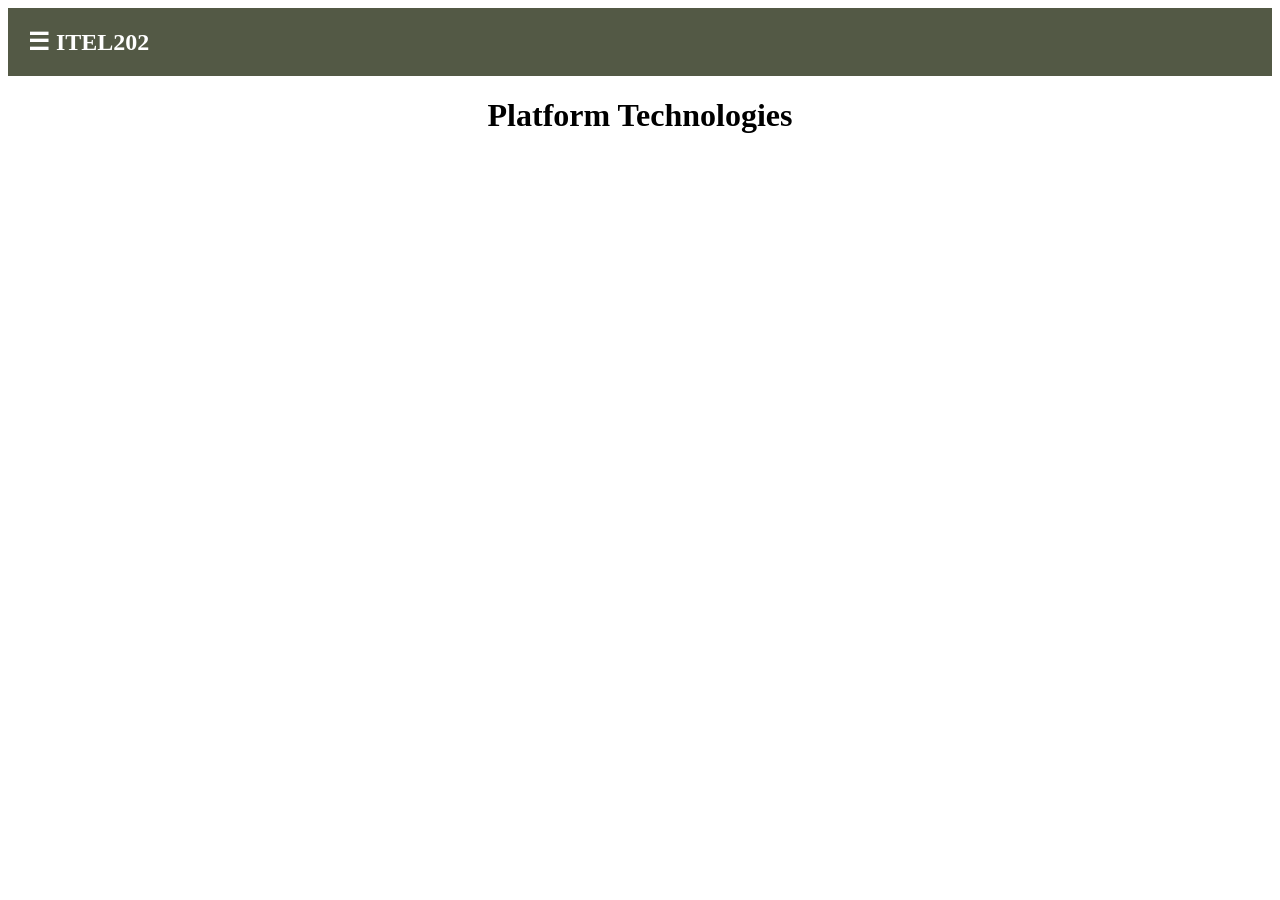
<file: ITEL202.html>
<!DOCTYPE html>
<html lang="en">
<head>
    <meta charset="UTF-8">
    <meta http-equiv="X-UA-Compatible" content="IE=edge">
    <meta name="viewport" content="width=device-width, initial-scale=1.0">
    <title>ITEL202</title>
    <link rel="website icon" type="jpg" href="icon.jpg">
    <link rel="stylesheet" href="ITEL202.css">
</head>
<body>
  <!--Header-->
  <div id="header">
    <div id="mySidenav" class="sidenav">
      <a href="javascript:void(0)" class="closebtn" onclick="closeNav()">&times;</a>
      <a href="Homepage.html">Home</a>
      <a href="home.html">Reviewer</a>
      <a href="About.html">About Us</a>
      <a href="Contact.html">Contact</a>
    </div>
    <span onclick="openNav()">&#9776; ITEL202</span>
    <script src="Navigation.js"></script>
</div>
  <!--Contents-->
  <div id = "content">
    <h1 style="text-align: center;">Platform Technologies</h1>
    <div id = "P1ITEL202">
        <h1 style="text-align: center;"> <b>Part 1</b></h1>
        <p>
            <b>THE MAIN COMPONENTS OF A COMPUTER</b><br>
                Although it is difficult to distinguish between the ideas belonging to computer organization and those ideas belonging to computer architecture, it is impossible to say where hardware issues end and software issues begin. Computer scientists design algorithms that usually are implemented as programs written in some computer language, such as Java or C++. But what makes the algorithm run? Another algorithm, of course! And another algorithm runs that algorithm, and so on until you get down to the machine level, which can be thought of as an algorithm implemented as an electronic device.<br>
                • Principle of Equivalence of Hardware and Software: Any task done by software can also be done using hardware, and any operation performed directly by hardware can be done using software.<br>
                A special-purpose computer can be designed to perform any task, such as word processing, budget analysis, or playing a friendly game of Tetris.<br>
                Equivalence of Hardware and Software tells us that we have a choice. Our knowledge of computer organization and architecture will help us to make the best choice.<br>
                We begin our discussion of computer hardware by looking at the components necessary to build a computing system. At the most basic level, a computer is a device consisting of three pieces:<br><br>
                1. A processor to interpret and execute programs.<br>
                2. A memory to store both data and programs.<br>
                3. A mechanism for transferring data to and from the outside world.<br><br>
                <b>Tablet Computers</b><br>
                A touchscreen dominates the real estate of all portable devices. For consumer tablets and phones, touchscreens come in two general types: resistive and capacitive. Resistive touchscreens respond to the pressure of a finger or a stylus. Capacitive touchscreens react to the electrical properties of the human skin. Resistive screens are less sensitive than capacitive screens, but they provide higher resolution. Unlike resistive screens, capacitive screens support multi-touch, which is the ability to detect the simultaneous press of two or more fingers.<br><br>
                <b>STANDARDS ORGANIZATIONS</b><br>
                Suppose you decide you'd like to have one of those nifty new LCD widescreen monitors. You figure you can shop around a bit to find the best price. You make a few phone calls, surf the Web, and drive around town until you find the one that gives you the most for your money. From your experience, you know you can buy your monitor anywhere and it will probably work fine on your system.<br>
                Some of these standards-setting organizations are ad hoc trade associations or consortia made up of industry leaders.<br>
                As you continue your studies in computer organization and architecture, you will encounter specifications formulated by these groups, so you should know something about them.<br>
                • Institute of Electrical and Electronics Engineers (IEEE) is an organization dedicated to the advancement of the professions of electronic and computer engineering. The IEEE actively promotes the interests of the worldwide engineering community by publishing an array of technical literature.<br>
                • International Telecommunications Union (ITU) is based in Geneva, Switzerland. The ITU was formerly known as the Comité Consultatif International Télégraphique et Téléphonique, or the International Consultative Committee on Telephony and Telegraphy. As its name implies, the ITU concerns itself with the interoperability of telecommunications systems, including telephone, telegraph, and data communication systems.<br>
                • International Organization for Standardization (ISO) is the entity that coordinates worldwide standards development, including the activities of ANSI with BSI, among others. ISO is not an acronym but derives from the Greek word, isos, meaning “equal.” The ISO consists of more than 2800 technical committees, each of which is charged with some global standardization issue. Its interests range from the behavior of photographic film to the pitch of screw threads to the complex world of computer engineering. The proliferation of global trade has been facilitated by the ISO. Today, the ISO touches virtually every aspect of our lives.<br><br>
                <b>HISTORICAL DEVELOPMENT</b><br>
                During their 60-year life span, computers have become the perfect example of modern convenience. Living memory is strained to recall the days of steno pools, carbon paper, and mimeograph machines. It sometimes seems that these magical computing machines were developed instantaneously in the form that we now know them.<br>
                • Occasionally computers have even improved through the application of solid engineering practices! Despite all the twists, turns, and technological dead ends, computers have evolved at a pace that defies comprehension.<br>
                • Has the word computer now become a misnomer? An anachronism? What, then, should we call them, if not computers? We cannot present the complete history of computing in a few pages.<br>
                • No longer limited to white-jacketed scientists, today’s computers help us to write documents, keep in touch with loved ones across the globe, and do our shopping chores.<br>
                • How much computation do we actually see pouring from the mysterious boxes perched on or beside our desks? Until recently, computers served us only by performing mind-bending mathematical manipulations<br><br>
                <b>Generation Zero: Mechanical Calculating Machines (1642– 1945)</b><br>
                Ada expressed her delight with this idea, writing, “[T]he Analytical Engine weaves algebraically patterns just as the Jacquard loom weaves flowers and leaves.” The punched card proved to be the most enduring means of providing input to a computer system.<br>
                The Analytical Engine included many of the components associated with modern computers: an arithmetic processing unit to perform calculations (Babbage referred to this as the mill), a memory (the store), and input and output devices.<br>
                Babbage designed the Analytical Engine to use a type of punched card for input and programming.<br>
                Babbage also designed a general-purpose machine in 1833 called the Analytical Engine.<br><br>
                <b>The First Generation: Vacuum Tube Computers (1945–1953)</b><br>
                They portrayed their machine as conservatively as they could, billing it as an “automatic calculator.” Although they probably knew that computers would be able to function most efficiently using the binary numbering system, Mauchly and Eckert designed their system to use base 10 numbers, in keeping with the appearance of building a huge electronic adding machine.<br>
                Pursuant to the Allied war effort, and with ulterior motives to learn about electronic computation, Mauchly volunteered for a crash course in electrical engineering at the University of Pennsylvania’s Moore School of Engineering.<br>
                The Atanasoff Berry Computer (ABC) was a binary machine built from vacuum tubes.<br>
                John Mauchly’s vision for an electronic calculating machine was born from his lifelong interest in predicting the weather mathematically. <br><br>
                <b>What Is a Vacuum Tube?</b><br>
                Vacuum tubes should be called valves because they control the flow of electrons in electrical systems in much the same way as valves control the flow of water in a plumbing system.<br>
                He knew that thermionic emission supported the flow of electrons in only one direction: from the negatively charged cathode to the positively charged anode, also called a plate.<br>
                The control grid, when carrying a negative charge, can reduce or prevent electron flow from the cathode to the anode of a diode.<br><br>
                <b>The Second Generation: Transistorized Computers (1954–1965)</b><br>
                Nevertheless, a plethora of computer makers emerged in this generation; IBM, Digital Equipment Corporation (DEC), and Univac (now Unisys) dominated the industry.<br>
                Because transistors consume less power than vacuum tubes, are smaller, and work more reliably, the circuitry in computers consequently became smaller and more reliable.<br><br>
                <b>What Is a Transistor?</b><br>
                The resulting peaks and valleys of P- and N-type material form microscopic electronic components, including transistors, that behave just like larger versions fashioned from discrete components, except that they run a lot faster and consume a small fraction of the power.<br>
                So if you add a small amount of aluminum to silicon, the silicon ends up with a slight imbalance in its outer electron shell, and therefore attracts electrons from any pole that has a negative potential (an excess of electrons).<br>
                If the poles are reversed, that is, if we apply a negative potential to the N-type material and a positive potential to the P-type material, no current will flow.<br>
                In other words, if we apply a positive potential to N-type material, electrons will flow from the negative pole to the positive pole.<br>
                The base in a transistor works just like the control grid in a triode tube: Small changes in the current at the base of a transistor result in a large electron flow from the emitter to the collector.<br><br>
                <b>The Third Generation: Integrated Circuit Computers (1965– 1980)</b><br>
                Six months later, Robert Noyce (who had also been working on integrated circuit design) created a similar device using silicon instead of germanium.<br>
                Early ICs allowed dozens of transistors to exist on a single silicon chip that was smaller than a single “discrete component” transistor.<br>
                The IBM System/360 family of computers was among the first commercially available systems to be built entirely of solid-state components.<br><br>
                <b>The Fourth Generation: VLSI Computers (1980–????)</b><br>
                Comparison of Computer Components Clockwise, starting from the top: <br>
                1) Vacuum tube<br>
                2) Transistor <br>
                3) Chip containing 3200 2-input NAND gates <br>
                4) Integrated circuit package (the small silver square in the lower left-hand corner is an integrated circuit) Courtesy of Linda Null.<br>
                There are now various levels of integration: SSI (small-scale integration), in which there are 10 to 100 components per chip; MSI (medium-scale integration), in which there are 100 to 1000 components per chip; LSI (large-scale integration), in which there are 1000 to 10,000 components per chip; and finally, VLSI (very-large-scale integration), in which there are more than 10,000 components per chip.<br>
                In the third generation of electronic evolution, multiple transistors were integrated onto one chip.<br>
                Other useful terminology includes: <br>
                (1) WSI (wafer-scale integration, building superchip ICs from an entire silicon wafer;<br>
                (2) 3D-IC (three-dimensional integrated circuit); and <br>
                (3) SOC (system-on-a-chip), an IC that includes all the necessary components for the entire computer.<br><br>
                <b>Moore’s Law</b><br>
                Rock’s Law, proposed by early Intel capitalist Arthur Rock, is a corollary to Moore’s Law: “The cost of capital equipment to build semiconductors will double every four years.” Rock’s Law arises from the observations of a financier who saw the price tag of new chip facilities escalate from about $12,000 in 1968 to $12 million in the mid-1990s.<br><br>
                <b>THE COMPUTER LEVEL HIERARCHY</b><br><br>
                <b>Levels of Computing as a Service</b><br>
                Cloud computing services can be defined and delivered in a number of ways based on levels of the computer hierarchy shown again in Figure 1.4. At the top of the hierarchy, where we have executable programs, a Cloud provider might offer an entire application over the Internet, with no components installed locally.<br>
                Well-known PaaS providers include Google App Engine and Microsoft Windows Azure Cloud Services [as well as Force.com (PaaS provided by Salesforce.com)]. PaaS is not a good fit in situations where rapid configuration changes are required.<br>
                Indeed, in any company where staff is capable of managing operating system and database software, the Infrastructure as a Service (IaaS) Cloud model might be the best option.<br>
                The general public can obtain small amounts of Cloud storage inexpensively through services such as Dropbox, Google Drive, and Amazon.com’s Cloud Drive —to name only a few among a crowded field.<br><br>
                <b>THE VON NEUMANN MODEL</b><br>
                Today’s version of the stored-program machine architecture satisfies at least the following characteristics:<br>
                • Consists of three hardware systems: A central processing unit (CPU) with a control unit, an arithmetic logic unit (ALU), registers (small storage areas), and a program counter; a main memory system, which holds programs that control the computer’s operation; and an I/O system.<br>
                This architecture runs programs in what is known as the von Neumann execution cycle (also called the fetch-decode-execute cycle), which describes how the machine works The ideas present in the von Neumann architecture have been extended so that programs and data stored in a slow-to-access storage medium, such as a hard disk, can be copied to a fast-access, volatile storage medium such as RAM prior to execution.<br>
                This architecture has also been streamlined into what is currently called the system bus model, which is shown in Figure 1.6. The data bus moves data from main memory to the CPU registers (and vice versa).<br>
                Contains a single path, either physically or logically, between the main memory system and the control unit of the CPU, forcing alternation of instruction and execution cycles.<br>
                fetch-decode-execute cycle: One iteration of the cycle is as follows<br>
                • The control unit fetches the next program instruction from the memory, using the program counter to determine where the instruction is located. <br>
                • The instruction is decoded into a language the ALU can understand. <br>
                • Any data operands required to execute the instruction are fetched from memory and placed in registers in the CPU. <br>
                • The ALU executes the instruction and places the results in registers or memory<br><br>
                <b>The Modified von Neumann Architecture, Adding a System Bus</b><br>
                Other enhancements to the von Neumann architecture include using index registers for addressing, adding floating-point data, using interrupts and asynchronous I/O, adding virtual memory, and adding general registers<br><br>

                <b>NON–VON NEUMANN MODELS</b><br>
                A number of different subfields fall into the non–von Neumann category, including neural networks (using ideas from models of the brain as a computing paradigm) implemented in silicon, cellular automata, cognitive computers (machines that learn by experience rather than through programming, including IBM’s SyNAPSE computer, a machine that models the human brain), quantum computation (a combination of computing and quantum physics), dataflow computation, and parallel computers.<br>
                Other non–von Neumann computers include digital signal processors (DSPs) and media processors, which can execute a single instruction on a set of data (instead of executing a single instruction on a single piece of data).<br>
                For example, an architecture that does not store programs and data in memory or does not process a program sequentially would be considered a non–von Neumann machine.<br><br>

                <b>PARALLEL PROCESSORS AND PARALLEL COMPUTING</b><br>
                To summarize, parallel processing refers to a collection of different architectures, from multiple separate computers working together, to multiple processors sharing memory, to multiple cores integrated onto the same chip.<br>
                In this regard, perhaps it is more appropriate to say that parallel processing exhibits “non–von Neumannness.” Regardless of how parallel processors are classified, parallel computing allows us to multitask and to solve larger and more complex problems, and is driving new research in various software tools and programming.<br>
                However, many argue that parallel processing computers contain CPUs, use program counters, and store both programs and data in main memory, which makes them more like an extension to the von Neumann architecture rather than a departure from it; these people view parallel processing computers as sets of cooperating von Neumann machines.<br>
                But what is a core? Instead of a single processing unit in an integrated circuit (as found in typical von Neumann machines), independent multiple cores are “plugged in” and run in parallel.<br><br>

                <b>PARALLELISM: ENABLER OF MACHINE INTELLIGENCE —DEEP BLUE AND WATSON</b><br>
                Watson’s designers, therefore, approached the situation just as a human being would: Watson “learned” by consuming terabytes of unstructured data from thousands of news sources, journals, and books.<br>
                Watson was then given 25,000 test case scenarios and 1500 real-life cases from which it demonstrated that it had gained the ability to derive meaning from the mountain of complex medical data, some of which was in informal natural language—such as doctors’ notes, patient records, medical annotations, and clinical feedback.<br>
                It is evident by our sidebar on the Mechanical Turk that chess playing has long been considered the ultimate demonstration of a “thinking machine.” The chess-board is a battlefield where human can meet machine on more-or-less equal terms—with the human always having the edge, of course.<br>
                Beginning in 2011, IBM, WellPoint, and Memorial Sloan-Kettering Cancer Center set Watson to work absorbing more than 600,000 pieces of medical evidence, and two million pages of text from 42 medical journals and oncology research documents.<br><br>

            </p>
    </div>
    <div id = "P2ITEL202">
        <h1 style="text-align: center;"> <b>Part 2</b></h1>
        <p>
            <b>INTRODUCTION</b><br>
            • The organization of any computer depends considerably on how it represents numbers, characters, and control information. The converse is also true: Standards and conventions established over the years have determined certain aspects of computer organization. This chapter describes the various ways in which computers can store and manipulate numbers and characters. The ideas presented in the following sections form the basis for understanding the organization and function of all types of digital systems.<br>
            • The most basic unit of information in a digital computer is called a bit, which is a contraction of binary digit. In the concrete sense, a bit is nothing more than a state of “on” or “off” (or “high” and “low”) within a computer circuit. In 1964, the designers of the IBM System/360 mainframe computer established a convention of using groups of 8 bits as the basic unit of addressable computer storage. They called this collection of 8 bits a byte.<br>
            • Computer words consist of two or more adjacent bytes that are sometimes addressed and almost always are manipulated collectively. The word size represents the data size that is handled most efficiently by a particular architecture. Words can be 16 bits, 32 bits, 64 bits, or any other size that makes sense in the context of a computer’s organization (including sizes that are not multiples of eight). An 8-bit byte can be divided into two 4-bit halves called nibbles (or nybbles). Because each bit of a byte has a value within a positional numbering system, the nibble containing the least-valued binary digit is called the low-order nibble, and the other half the high-order nibble.<br><br>

            <b>The computer number system</b><br>
            <b>Why we need to study the computer number system?</b><br>
            • Computer and networking equipments work with binary digits (bits)<br>
            • In the other words, the 2 numbers system (binary numbers system) is what the  computers and data communication devices are using for its designs.<br>
            • Bits can be eithers a binary 1 or binary 0 that can represent as the absence (0) or presence (1) of current which flows within a cable wire or circuitry in the computers system<br>
            • In switching system application , 1 can be an ON state, while 0 can be an OFF State.<br>
            • In writing the PROGRAMMING LOGICAL or ALGORITHM, 1 can be Interpreted as true or yes, while 0 can be interpreted as false or no.<br>
            • Internet Protocol (IP) addresses are usually written as dotted-decimal numbers separated by period (dots) each  representing an octet so that we can read them easily.<br>
            • Knowing and learning binary numbers and and how they relate to decimal and hexadecimal numbers are critical to understanding successfully the  network routing, IP addresses ,subnets, and computer circuitry.<br><br>

            <b>Presenting the binary numbers systems</b><br>
            <b>Decimal numbers system</b><br>
            • A decimal number can be expressed as the sum of each digit times a power of ten expanded notation. With decimal fraction, this can be expressed also in expanded notation. <br>
            • However the value at the right side of the decimal point are the negative power of ten<br><br>
            Jerico
            Jerico Silva
            <b>Binary to decimal numbers conversion</b><br>
            • Binary numbers can be converted into decimal numbers using an expanded notation in base 2 instead of base 10 (in the case of decimal numbers).<br>
            • Example:<br>
            1). 102 = 1 x 2<sup>1</sup> + 0 x 2<sup>0</sup><br>
            = 2 + 0<br>
            = 2<sub>10</sub><br><br>
            2). 1102 = 1 x 2<sup>2</sup> + 1 x 2<sup>1</sup> + 0 x 2<sup>0</sup><br>
            = 4 + 2 + 0<br>
            = 6<sub>10</sub><br><br>
            3). 11112 = 1 x 2<sup>3</sup> + 1 x 2<sup>2</sup> + 1 x 2<sup>1</sup> + 1 x 2<sup>0</sup><br>
            = 8 + 4 + 2 + 1<br>
            = 15<sub>10</sub><br><br>

            <b>Decimal to binary numbers conversion</b><br>
            • Decimal numbers can be converted into binary numbers by dividing it by 2. The remainder is considered as its binary equivalent by reading it upward or the last remainder is the first to be read. You have to neglect the numbers after the decimal point in the quotient.<br>
            Example 1.<br>
            Divide<br>
            1. Divide by 2 Result Binary Value<br>
            73 ÷ 2 36 1<br>
            36 ÷ 2 18 0<br>
            18 ÷ 2 9 0<br>
            9 ÷ 2 4 1<br><br>

            The octal number system<br>
            • The Octal Number System has eight basic digits: 0,1,2,3,4,5,6,7.<br>
            • It is a base 8 number system.<br>
            • It is used to conserve memory storage location of the computer system by grouping the binary digits into three. Meaning, 3 bits is equivalent to 1 octal number.<br>

            <b>Decimal to octal number conversion</b><br>
            • To convert a decimal number into octal number, first we divide the decimal number by 8. Then we have to take note of the remainder after each computation of division operation. The computation process will stop when the quotient becomes 0. Again, we have to read the remainders in an upward direction or the last number is to be read first.<br>
            Example 1<br>
            Example 2<br><br>

            <b>Octal to decimal number conversion</b><br>
            • To convert an octal number to a decimal number, we have to multiply each octal number by its positional value. Then we sum up all the resulting products.<br>
            Example 1<br>
            1) 148 = 1 x 8<sup>1</sup> + 4 x 8<sup>0</sup><br>
            = 8 + 4<br>
            = 12<sub>10</sub><br>
            Example 2<br>
            2) 2308 = 2 x 8<sup>2</sup> + 3 x 8<sup>1</sup> + 0 x 8<sup>0</sup><br>
            = 128 + 24 + 0<br>
            = 152<sub>10</sub><br><br>

            <b>OCTAL TO BINARY NUMBER CONVERSION</b><br>
            • Using the given table below, we can convert an octal number to its equivalent binary number. Each octal number must be converted one at a time by its equivalent binary number.<br>
            CONVERSION TABLE<br>
            Example 1<br>
            1) 368 = CONVERT 3 → 011<sub>2</sub><br>
                CONVERT 6 → 110<sub>2</sub><br>
                = 011110<sub>2</sub><br>
            Example 2<br>
            2) 1428 = CONVERT 1 → 001<sub>2</sub><br>
                CONVERT 4 → 100<sub>2</sub><br>
                CONVERT 2 → 010<sub>2</sub><br>
                = 001100010<sub>2</sub><br>
            Example 2<br>
            3) 75.038 = CONVERT 7 → 111<sub>2</sub><br>
                    CONVERT 5 → 101<sub>2</sub><br>
                    CONVERT 0 → 000<sub>2</sub><br>
                    CONVERT 3 → 011<sub>2</sub><br>
                    = 111101.000011<sub>2</sub><br><br>

            <b>OTHER SOLUTION</b><br>
            • We can solve this octal to binary conversion by using the following technique:<br>
            • To be able to convert 78 in binary, we turn ON (or set to 1) the numbers that will sum up to 7.<br><br>

            <b>Hexadecimal System</b><br>
            • Hexadecimal System uses 16 digits: 0, 1, 2, 3, 4, 5, 6, 7, 8, 9, A, B, C, D, E, F<br>
            And thus the base is 16.<br>
            • Hexadecimal numbers are compact and easy to read.<br>
            • It is very easy to convert numbers from the binary system to the hexadecimal system and vice-versa, every nibble (4 bits) can be converted to a hexadecimal digit using this table:<br><br>

            <b>Hexadecimal System cont.</b><br>
            • There is a convention to add "h" in the end of a hexadecimal number, this way we can determine that 5Fh is a hexadecimal number with a decimal value of 95.<br>
            We also add "0" (zero) in the beginning of hexadecimal numbers that begin with a letter (A..F), for example 0E120h.<br><br>

            The hexadecimal number 1234h is equal to the decimal value of 4660:<br><br>

            <b>Converting from Decimal System to Any Other</b><br>
            In order to convert from the decimal system to any other system, it is required to divide the decimal value by the base of the desired system, each time you should remember the result and keep the remainder, the division process continues until the result is zero.<br>
            The remainders are then used to represent a value in that system.<br>
            Let's convert the value of 39 (base 10) to Hexadecimal System (base 16):<br>
            39/16 = 2 remainder 7<br>
            2/16 = 0 remainder 2<br>
            stop then read the remainder upward<br>
            As you see we got this hexadecimal number: 27 <br>
            All remainders were below 10 in the above example, so we do not use any letters<br><br>
            <b>Signed Numbers</b><br>
            There is no way to say for sure whether the hexadecimal byte 0FFh is positive or negative; it can represent both decimal values "255" and "-1".<br><br>

            8 bits can be used to create 256 combinations (including zero), so we simply presume that the first 128 combinations (0..127) will represent positive numbers and the next 128 combinations (128..255) will represent negative numbers.<br><br>

            In order to get "-5", we should subtract 5 from the number of combinations (256), so we'll get: 256 - 5 = 251.<br><br>

            Using this complex way to represent negative numbers has some meaning; in math, when you add "-5" to "5" you should get zero. This is what happens when a processor adds two bytes, 5 and 251; the result gets over 255, and because of the overflow, the processor gets zero!<br><br>

            When combinations 128..255 are used, the high bit is always 1, so this may be used to determine the sign of a number.<br><br>

            <b>Terms to Remember:</b><br>
            The same principle is used for words (16-bit values). 16 bits create 65,536 combinations; the first 32,768 combinations (0..32767) are used to represent positive numbers, and the next 32,768 combinations (32768..65535) represent negative numbers.<br><br>
        </p>
    </div>
    <div id = "P3ITEL202">
        <h1 style="text-align: center;"> <b>Part 3</b></h1>
        <p>
            <b>Simple Computer</b><br>
            We explore the organization of a computer which is the structure and function of the components in the computer<br>
            –	Structure: how the components in the computer are connected together, how they communicate<br>
            –	Function: what they do<br>
            Specifically, we will explore the<br>
            –	<b>CPU</b><br>
            –	<b>Memory</b><br>
            –	<b>I/O</b><br>
            –	<b>Bus</b><br>
            –	A primitive instruction set (<b>MARIE</b>)<br>
            –	MARIE is the book’s simple computer<br>
            –	We will examine it to understand what an instruction set is, before we begin our examination of the instruction set for Intel<br><br>
            
            <b>The CPU</b><br>
            The central processing unit (or processor)<br>
            –	Is the brain of the computer<br>
            –	It does all the processing<br>
            The CPU is in charge of executing the current program<br>
            •	Each program is stored in memory along with data<br>
            •	The CPU is in charge of retrieving the next instruction from memory (fetch), decoding and executing it<br>
            •	Execution usually requires the use of ALU and temporary storage in registers<br>
            •	Some instructions cause data movement (memory accesses, input, output) and some instructions change what the next instruction is (branches)<br>
            We divide the CPU into two areas<br>
            •	<b>Datapath</b> – registers and ALU (the execution unit)<br>
            •	<b>Control unit</b> – circuits in charge of performing the fetch-execute cycle.<br><br>
            
            <b>Two Kinds of Registers</b><br>
            - <b>User Register</b><br>
            - <b>Control Register</b><br><br>
            
            <b>ALU</b><br>
            Consists of circuits to perform arithmetic and logic operations<br>
            •	Adder<br>
            •	Multiplier<br>
            •	Shifter<br>
            •	Comparator<br>
            •	Operations in the ALU set status flags (carry, overflow, positive, zero, negative)<br>
            Also, possibly, temporary registers before moving results back to register or memory.<br><br>
            
            <b>Control Unit</b><br>
            Control unit in charge of managing the fetch-execute cycle<br>
            –	It sends out control signals to all other devices.<br>
            –	A control signal indicates that the device should activate or perform its function<br>
            –	For instance:<br>
            Instruction fetching requires<br>
            –	Sending the PC value to main memory<br>
            –	Signaling memory to read<br>
            –	When the datum comes back from memory, move it to the IR<br>
            –	Increment the PC to point to the next instruction<br>
            •	These operations are controlled by the control unit<br>
            •	Now the control unit decodes the instruction signals the proper ALU circuit(s) to execute it<br><br>
            
            <b>The System Clock</b><br>
            In order to regulate when the CU issues its control signals, computers use a system clock. At each clock pulse, the control unit goes on to the next task<br>
            •	Register values are loaded or stored at the beginning of a clock pulse<br>
            •	ALU circuits activate at the beginning of a clock pulse<br>
            Comparing Clocks<br>
            It is difficult to compute CPU performance just by comparing clock speed.<br>
            –	You must also consider how many clock cycles it takes to execute 1 instruction<br>
            •	How fast memory is<br>
            •	How fast the bus is<br>
            In addition, there are different clocks in the computer, the Control Unit and the whole CPU are governed by the system clock<br>
            •	There is usually a bus clock as well to regulate the usage of the slower buses<br><br>
            
            <b>The Bus</b><br>
            Ø	A bus is a collection of wires that allow current to flow over them<br>
            Ø	The current is the information being passed between components<br>
            Ø	There are 3 parts to a bus<br>
            –	<b>data bus</b><br>
            for data and program instructions<br>
            –	<b>control bus</b><br>
            control signals from the CU to the devices, and feedback lines for ack that they are ready or for interrupting the CPU<br>
            –	<b>address bus</b><br>
            the address of the memory location or I/O device that is to perform the given operation<br>
            The Bus<br>
            Additionally, computers may have multiple buses<br>
            Local bus<br>
            connects registers, ALU and CU together<br>
            System bus<br>
            connects CPU to main memory<br>
            Expansion or I/O bus<br>
            connects System bus to I/O devices<br>
            Buses connect two types of devices<br>
            Masters<br>
            Devices that can initiate requests<br>
            •	CPU<br>
            •	some I/O devices<br>
            Slaves<br>
            Devices that only respond to requests from masters<br>
            •	Memory<br>
            •	some I/O devices<br>
            More on Buses<br>
            Some buses are dedicated<br>
            •	The bus directly connects two devices (point-to-point bus)<br>
            Most buses connect multiple components<br>
            •	Multipoint<br><br>
            
            <b>The System Bus</b><br>
            Main memory connects to this bus through pins<br>
            The I/O subsystem connects to this bus through the expansion bus<br>
            The bus carries three types of information<br>
            •	The address from the CPU of the intended item to be accessed<br>
            •	The control information (read versus write, or status information like “are you available?”)<br>
            •	The data, either being sent to the device, or from the device to CPU<br><br>
            
            <b>Expansion Bus</b><br>
            The expansion bus is the collection of expansion slots and what gets plugged into them. Here we see interface cards (or expansion cards), each with the logic to interface between the CPU and the I/O device (e.g., printer, MODEM, disk drive)<br>
            Who gets to use the bus?<br>
            In a point-to-point buses this is not a problem<br>
            In the expansion bus where multiple I/O devices may want to communicate between themselves and the CPU or memory at the same time – we need a form of Bus Arbitration<br>
            –	<b>Daisy chain arbitration</b><br>
            •	Each device has a bus request line on the control bus<br>
            •	When a device wants to use the bus, it places its request and the highest priority device is selected (this is an unfair approach)<br>
            –	<b>Centralized parallel arbitration</b><br>
            •	The bus itself contains an arbiter (a processor) that decides<br>
            •	The arbiter might become a bottleneck, and this is also slightly more expensive<br>
            –	<b>Distributed arbitration</b><br>
            •	Devices themselves determine who gets to use the bus, usually based on a priority scheme, possibly unfair<br>
            –	<b>Distributed arbitration using collision detection</b><br>
            •	It’s a free-for-all, but if a device detects that another device is using the bus, this device waits a short amount of time before trying again<br><br>
            
            <b>I/O Subsystem</b><br>
            •	There are many different types of I/O devices, collectively known as the I/O Subsystem<br>
            •	Since I/O devices can vary in their speed and usage, the CPU does not directly control these devices<br>
            •	Instead, I/O modules, or interfaces, take the CPU commands and pass them on to their I/O devices<br>
            How to communicate with the right I/O device?<br>
            •	To communicate to the right I/O device, the CPU addresses the device through one of two forms<br>
            1.	<b>Memory-mapped I/O</b><br>
            2.	<b>Isolated I/O</b><br><br>
            
            <b>Memory-mapped I/O</b><br>
            q	the interface has its own memory which are addressed as if they were part of main memory, so that some memory locations are not used, they are instead registers in the I/O interfaces<br>
            q	So each of these is given its own address<br>
            q	these addresses overlap those of memory so that a request issued to one of these memory addresses is actually a request of I/O, not memory and memory ignores the request.  In such a system, the addresses are the earliest (say the first 5000 addresses).<br><br>
            
            <b>Isolated I/O</b><br>
            –	In isolated I/O, the 5000 or so addresses are separate from memory, so that we need an extra control line to indicate if the address is a memory address or an I/O address.  In memory-mapped I/O, the early addresses are shared so that, if one of these addresses is sent out, memory ignores it<br><br>
            
            <b>Interrupts</b><br>
            •	CPU performs the fetch-execute cycle on your program repeatedly without pause, until the program terminates<br>
            •	What happens if an I/O device needs attention?<br>
            •	What happens if your program tries to do an illegal operation?<br>
            •	What happens if you want to run 2 or more programs in a multitasking mode?<br>
            –	You cannot do this without interrupts<br>
            •	An interrupt<br>
            –	Is the interruption of the CPU so that it can switch its attention from your program to something else (an I/O device, the operating system)<br><br>
            
            <b>The Interrupt Process</b><br>
            At the end of each fetch-execute cycle, the CPU checks to see if an interrupt has arisen<br>
            –	Devices send interrupts to the CPU over the control bus<br>
            •	If the instruction causes an interrupt, the Interrupt Flag (in the status flags) is set<br>
            –	If an interrupt has arisen, the interrupt is handled as follows<br>
            •	The CPU saves what it was doing (PC and other important registers are saved to the run-time stack in memory)<br>
            •	The CPU figures out who raised the interrupt and executes an interrupt handler to handle that type of interrupt<br>
            –	Interrupt handler is a set of code, stored in memory<br>
            •	Once the interrupt has been handled, the CPU restores the interrupted program by retrieving the values from the run-time stack<br><br>
            
            <b>A Simple Computer</b><br>
            •	We now put all of these elements together into a reduced computer (<b>MARIE</b>)<br>
            •	Machine Architecture that is Really Intuitive & Easy<br>
            •	MARIE is too easy, it is not very realistic, so we will go beyond MARIE as well<br>
            •	We will explore MARIE’s<br>
            –	<b>CPU</b> (registers, ALU, structure)<br>
            –	<b>Instruction set</b> (the instructions, their format – how you specify the instruction, addressing modes used, data types available)<br>
            –	<b>Interrupts, I/O</b><br>
            –	Some simple programs in MARIE<br><br>
            
            <b>MARIE’s Architecture</b><br>
            •	Data stored in binary, two’s complement<br>
            •	Stored programs è stores program data and instructions in same memory<br>
            •	16-bit word size with word addressing (you can only get words from memory, not bytes)<br>
            •	4K of main memory using 12 bit addresses, 16-bit data<br><br>
            
            <b>MARIE’s Architecture</b><br>
            16-bit instructions (4 bits for the op code, 12 bits for the address of the datum in memory)<br><br>
            
            <b>MARIE CPU</b><br>
            The structure of our CPU with the registers shown<br>
            MAR sends to memory, the MBR stores the data being sent to memory or retrieved from memory<br>
            InREG and OutREG receive data from and send data to I/O respectively<br><br>
            
            <b>MARIE’s ISA</b><br>
            A computer’s instruction set architecture specifies the format of its instructions and the primitive operations that the machine can perform.<br>
            The ISA is an interface between a computer’s hardware and its software.<br>
            Some ISAs include hundreds of different instructions for processing data and controlling program execution.<br>
            The MARIE ISA consists of only 13 instructions<br><br>
            
            <b>MARIE’s Instructions</b><br><br>
            
            <b>Assemblers and Assembly Language</b><br>
            Compare the machine code to the assembly code<br>
            You will find the assembly code much easier to decipher<br>
            •	Mnemonics instead of op codes<br>
            •	Variable names instead of memory locations<br>
            •	Labels (for branches) instead of memory locations<br>
            Assembly is an intermediate language between the instruction set (machine language) and the high-level language<br>
            The assembler is a program that takes an assembly language program and assembles it into machine language, much like the compiler compiles a high-level language program<br><br>
            
            <b>Discussion on Assemblers</b><br>
            Mnemonic instructions, such as LOAD 104, are easy for humans to write and understand.<br>
            They are impossible for computers to understand.<br>
            Assemblers translate instructions that are comprehensible to humans into the machine language that is comprehensible to computers<br>
            –	In assembly language, there is a one-to-one correspondence between a mnemonic instruction and its machine code<br>
            –	With compilers, this is not usually the case.<br>
            •	A= B+C<br>
            •	A=add(B,C)<br>
            •	A=B + C<br><br>
            
            <b>Discussion on Assemblers</b><br>
            Assemblers create an object program file from mnemonic source code in two passes<br>
            •	First pass<br>
            –	The assembler assembles as much of the program is it can, while it builds a symbol table that contains memory references for all symbols in the program.<br>
            •	Second pass<br>
            –	The instructions are completed using the values from the symbol table<br>
        </p>
    </div>
    <div id = "P4ITEL202">
        <h1 style="text-align: center;"> <b>Part 4</b></h1>
        <p>
            <b>Logic Gates</b><br>
            <b>AND Gate:</b><br>
            Explanation: The AND gate produces an output of 1 only when both of its inputs are 1; otherwise, it produces an output of 0.<br>
            Truth Table:<br>
            X | Y | Output<br>
            --|---|-------<br>
            0 | 0 |   0<br>
            0 | 1 |   0<br>
            1 | 0 |   0<br>
            1 | 1 |   1<br><br>

            <b>OR Gate:</b><br>
            Explanation: The OR gate produces an output of 1 if at least one of its inputs is 1; otherwise, it produces an output of 0.<br>
            Truth Table:<br>
            X | Y | Output<br>
            --|---|-------<br>
            0 | 0 |   0<br>
            0 | 1 |   1<br>
            1 | 0 |   1<br>
            1 | 1 |   1<br><br>

            <b>NOT Gate (Inverter):</b><br>
            Explanation: The NOT gate (inverter) produces an output that is the opposite of its input. If the input is 1, the output is 0, and if the input is 0, the output is 1.<br>
            Truth Table:<br>
            X | Output<br>
            --|-------<br>
            0 |   1<br>
            1 |   0<br><br>

            <b>NAND Gate:</b><br>
            Explanation: The NAND gate is the opposite of the AND gate. It produces an output of 0 only when both inputs are 1; otherwise, it produces an output of 1.<br>
            Truth Table:<br>
            X | Y | Output<br>
            --|---|-------<br>
            0 | 0 |   1<br>
            0 | 1 |   1<br>
            1 | 0 |   1<br>
            1 | 1 |   0<br><br>

            <b>NOR Gate:</b><br>
            Explanation: The NOR gate is the opposite of the OR gate. It produces an output of 1 only when both inputs are 0; otherwise, it produces an output of 0.<br>
            Truth Table:<br>
            X | Y | Output<br>
            --|---|-------<br>
            0 | 0 |   1<br>
            0 | 1 |   0<br>
            1 | 0 |   0<br>
            1 | 1 |   0<br><br>

            <b>XOR Gate (Exclusive OR):</b><br>
            Explanation: The XOR gate produces an output of 1 if exactly one of its inputs is 1; otherwise, it produces an output of 0.<br>
            Truth Table:<br>
            X | Y | Output<br>
            --|---|-------<br>
            0 | 0 |   0<br>
            0 | 1 |   1<br>
            1 | 0 |   1<br>
            1 | 1 |   0<br><br>

            <b>XNOR Gate (Exclusive NOR):</b><br>
            Explanation: The XNOR gate is the opposite of the XOR gate. It produces an output of 1 if both inputs are the same (either both 0 or both 1); otherwise, it produces an output of 0.<br>
            Truth Table:<br>
            X | Y | Output<br>
            --|---|-------<br>
            0 | 0 |   1<br>
            0 | 1 |   0<br>
            1 | 0 |   0<br>
            1 | 1 |   1<br><br>

            <b>De Morgan's Theorem for AND Gate:</b><br>
            Explanation: De Morgan's Theorem states that the complement of the product of two variables is equal to the sum of the complements of the variables. In the context of logic gates, it means that the complement of the AND operation between two variables is equivalent to the OR operation of the complements of those variables.<br>
            Truth Table:<br>
            <table border="1">
              <tr>
                <th>X</th>
                <th>Y</th>
                <th>X AND Y</th>
                <th>NOT X</th>
                <th>NOT Y</th>
                <th>NOT X OR NOT Y</th>
                <th>De Morgan's Theorem</th>
              </tr>
              <tr>
                <td>0</td>
                <td>0</td>
                <td>0</td>
                <td>1</td>
                <td>1</td>
                <td>1</td>
                <td>1</td>
              </tr>
              <tr>
                <td>0</td>
                <td>1</td>
                <td>0</td>
                <td>1</td>
                <td>0</td>
                <td>1</td>
                <td>1</td>
              </tr>
              <tr>
                <td>1</td>
                <td>0</td>
                <td>0</td>
                <td>0</td>
                <td>1</td>
                <td>1</td>
                <td>1</td>
              </tr>
              <tr>
                <td>1</td>
                <td>1</td>
                <td>1</td>
                <td>0</td>
                <td>0</td>
                <td>0</td>
                <td>0</td>
              </tr>
            </table><br>
            
            <b>De Morgan's Theorem for OR Gate:</b><br>
            Explanation: De Morgan's Theorem states that the complement of the sum of two variables is equal to the product of the complements of the variables. In the context of logic gates, it means that the complement of the OR operation between two variables is equivalent to the AND operation of the complements of those variables.<br>
            Truth Table:<br>
            <table border="1">
              <tr>
                <th>X</th>
                <th>Y</th>
                <th>X OR Y</th>
                <th>NOT X</th>
                <th>NOT Y</th>
                <th>NOT X AND NOT Y</th>
                <th>De Morgan's Theorem</th>
              </tr>
              <tr>
                <td>0</td>
                <td>0</td>
                <td>0</td>
                <td>1</td>
                <td>1</td>
                <td>1</td>
                <td>1</td>
              </tr>
              <tr>
                <td>0</td>
                <td>1</td>
                <td>1</td>
                <td>1</td>
                <td>0</td>
                <td>0</td>
                <td>0</td>
              </tr>
              <tr>
                <td>1</td>
                <td>0</td>
                <td>1</td>
                <td>0</td>
                <td>1</td>
                <td>0</td>
                <td>0</td>
              </tr>
              <tr>
                <td>1</td>
                <td>1</td>
                <td>1</td>
                <td>0</td>
                <td>0</td>
                <td>0</td>
                <td>0</td>
              </tr>
            </table><br>
        </p>
    </div>
    <div id = "P5ITEL202">
        <h1 style="text-align: center;"> <b>Part 5</b></h1>
        <b>A Closer Look at Instruction Set Architectures</b><br><br>

        <b>Introduction</b><br>
        We present a detailed look at different instruction formats, operand types, and memory access methods. We will see the interrelation between machine organization and instruction formats. This leads to a deeper understanding of computer architecture in general.<br><br>

        <b>Instruction Formats</b><br><br>

        Instruction sets are differentiated by the following:<br>
        - Number of bits per instruction.<br>
        - Stack-based or register-based.<br>
        - Number of explicit operands per instruction.<br>
        - Operand location.<br>
        - Types of operations.<br>
        - Type and size of operands.<br><br>

        Instruction set architectures are measured according to:<br>
        - Main memory space occupied by a program.<br>
        - Instruction complexity.<br>
        - Instruction length (in bits).<br>
        - Total number of instructions in the instruction set.<br><br>

        In designing an instruction set, consideration is given to:<br>
        - Instruction length.<br>
        - Whether short, long, or variable.<br>
        - Number of operands.<br>
        - Number of addressable registers.<br>
        - Memory organization.<br>
        - Whether byte- or word-addressable.<br>
        - Addressing modes.<br>
        - Choose any or all: direct, indirect or indexed.<br><br>

        As an example, suppose we have the hexadecimal number 12345678.<br>
        The big-endian and little-endian arrangements of the bytes are shown below:<br><br>

        Address 00, 01, 10, 11<br>
        Big Endian: 12, 34, 56, 78<br>
        Little Endian: 78, 56, 34, 12<br><br>

        Big endian:<br>
        - Is more natural.<br>
        - The sign of the number can be determined by looking at the byte at address offset 0.<br>
        - Strings and integers are stored in the same order.<br><br>

        Little endian:<br>
        - Makes it easier to place values on non-word boundaries.<br>
        - Conversion from a 16-bit integer address to a 32-bit integer address does not require any arithmetic.<br><br>

        The next consideration for architecture design concerns how the CPU will store data.<br>
        We have three choices:<br>
        1. A stack architecture<br>
        2. An accumulator architecture<br>
        3. A general-purpose register architecture.<br>
        In choosing one over the other, the tradeoffs are simplicity (and cost) of hardware design with execution speed and ease of use.<br><br>

        In a stack architecture, instructions and operands are implicitly taken from the stack.<br>
        - A stack cannot be accessed randomly.<br><br>

        In an accumulator architecture, one operand of a binary operation is implicitly in the accumulator.<br>
        - One operand is in memory, creating lots of bus traffic.<br><br>

        In a general-purpose register (GPR) architecture, registers can be used instead of memory.<br>
        - Faster than accumulator architecture.<br>
        - Efficient implementation for compilers.<br>
        - Results in longer instructions.<br><br>

        Most systems today are GPR systems.<br>
        There are three types:<br>
        - Memory-memory where two or three operands may be in memory.<br>
        - Register-memory where at least one operand must be in a register.<br>
        - Load-store where no operands may be in memory.<br><br>

        The number of operands and the number of available registers have a direct effect on instruction length.<br><br>

        Stack machines use one- and zero-operand instructions.<br>
        LOAD and STORE instructions require a single memory address operand.<br>
        Other instructions use operands from the stack implicitly.<br>
        PUSH and POP operations involve only the stack’s top element.<br>
        Binary instructions (e.g., ADD, MULT) use the top two items on the stack.<br><br>

        Stack architectures require us to think about arithmetic expressions a little differently.<br>
        We are accustomed to writing expressions using infix notation, such as: Z = X + Y.<br>
        Stack arithmetic requires that we use postfix notation: Z = XY+.<br>
        - This is also called reverse Polish notation, (somewhat) in honor of its Polish inventor, Jan Lukasiewicz (1878 - 1956).<br><br>

        The principal advantage of postfix notation is that parentheses are not used.<br>
        For example, the infix expression,<br>
        Z = (X x Y) + (W x U),<br>
        becomes:<br>
        Z = X Y x W U x +<br>
        in postfix notation.<br><br>

        In a stack ISA, the postfix expression,<br>
        Z = X Y x W U x +,<br>
        might look like this:<br>
        PUSH X<br>
        PUSH Y<br>
        MULT<br>
        PUSH W<br>
        PUSH U<br>
        MULT<br>
        ADD<br>
        PUSH Z<br><br>

        In a one-address ISA, like MARIE, the infix expression,<br>
        Z = X x Y + W x U,<br>
        looks like this:<br>
        LOAD X<br>
        MULT Y<br>
        STORE TEMP<br>
        LOAD W<br>
        MULT U<br>
        ADD TEMP<br>
        STORE Z<br><br>

        In a two-address ISA (e.g., Intel, Motorola), the infix expression,<br>
        Z = X x Y + W x U,<br>
        might look like this:<br>
        LOAD R1, X<br>
        MULT R1, Y<br>
        LOAD R2, W<br>
        MULT R2, U<br>
        ADD R1, R2<br>
        STORE Z, R1<br><br>

        With a three-address ISA (e.g., mainframes), the infix expression,<br>
        Z = X x Y + W x U,<br>
        might look like this:<br>
        MULT R1, X, Y<br>
        MULT R2, W, U<br>
        ADD Z, R1, R2<br><br>

        We have seen how instruction length is affected by the number of operands supported by the ISA.<br>
        In any instruction set, not all instructions require the same number of operands.<br>
        Operations that require no operands, such as HALT, necessarily waste some space when fixed-length instructions are used.<br>
        One way to recover some of this space is to use expanding opcodes.<br>
      
        <b>A system has 16 registers and 4K of memory.</b><br>
        We need 4 bits to access one of the registers. We also need 12 bits for a memory address.<br>
        If the system is to have 16-bit instructions, we have two choices for our instructions:<br><br>

        <b>Instruction Types</b><br>
        Instructions fall into several broad categories that you should be familiar with:<br>
        - Data movement.<br>
        - Arithmetic.<br>
        - Boolean.<br>
        - Bit manipulation.<br>
        - I/O.<br>
        - Control transfer.<br>
        - Special purpose.<br><br>

        <b>ADDRESSING</b><br><br>

        Addressing modes specify where an operand is located.<br>
        They can specify a constant, a register, or a memory location.<br>
        The actual location of an operand is its effective address.<br>
        Certain addressing modes allow us to determine the address of an operand dynamically.<br><br>

        Immediate addressing is where the data is part of the instruction.<br>
        Direct addressing is where the address of the data is given in the instruction.<br>
        Register addressing is where the data is located in a register.<br>
        Indirect addressing gives the address of the address of the data in the instruction.<br>
        Register indirect addressing uses a register to store the address of the address of the data.<br><br>

        Immediate addressing is where the data is part of the instruction.<br>
        Direct addressing is where the address of the data is given in the instruction.<br>
        Register addressing is where the data is located in a register.<br>
        Indirect addressing gives the address of the address of the data in the instruction.<br>
        Register indirect addressing uses a register to store the address of the address of the data.<br><br>

        Indexed addressing uses a register (implicitly or explicitly) as an offset, which is added to the address in the operand to determine the effective address of the data.<br>
        Based addressing is similar except that a base register is used instead of an index register.<br>
        The difference between these two is that an index register holds an offset relative to the address given in the instruction, a base register holds a base address where the address field represents a displacement from this base.<br><br>

        In stack addressing the operand is assumed to be on top of the stack.<br>
        There are many variations to these addressing modes including:<br>
        - Indirect indexed.<br>
        - Base/offset.<br>
        - Self-relative<br>
        - Auto increment - decrement.<br>
        We won’t cover these in detail.<br><br>

        <b>Instruction-Level Pipelining</b><br><br>

        Some CPUs divide the fetch-decode-execute cycle into smaller steps.<br>
        These smaller steps can often be executed in parallel to increase throughput.<br>
        Such parallel execution is called instruction-level pipelining.<br>
        This term is sometimes abbreviated ILP in the literature.<br><br>

        Suppose a fetch-decode-execute cycle were broken into the following smaller steps:<br>
        1. Fetch instruction<br>
        2. Decode opcode<br>
        3. Calculate effective address of operands.<br>
        4. Fetch operands<br>
        5. Execute instructions<br>
        6. Store result<br><br>

        Suppose we have a six-stage pipeline.  S1 fetches the instruction, S2 decodes it, S3 determines the address of the operands, S4 fetches them, S5 executes the instruction, and S6 stores the result<br><br>

        For every clock cycle, one small step is carried out, and the stages are overlapped.<br>
        The theoretical speedup offered by a pipeline can be determined as follows:<br>
        Let tp be the time per stage.  Each instruction represents a task, T, in the pipeline.<br>
        The first task (instruction) requires k x tp time to complete in a k-stage pipeline.  The remaining (n - 1) tasks emerge from the pipeline one per cycle.  So the total time to complete the remaining tasks is (n - 1)tp.<br>
        Thus, to complete n tasks using a k-stage pipeline requires:<br>
        (k x tp) + (n - 1)tp = (k + n - 1)tp.<br><br>

        If we take the time required to complete n tasks without a pipeline and divide it by the time it takes to complete n tasks using a pipeline, we find:<br>
        Speedup S = ntn/(k + n - 1) tp<br><br>

        If we take the limit as n approaches infinity, (k + n - 1) approaches n, which results in a theoretical speedup of:<br>
        Speedup S = ktp/tp = k<br><br>

        Our neat equations take a number of things for granted.<br>
        First, we have to assume that the architecture supports fetching instructions and data in parallel.<br>
        Second, we assume that the pipeline can be kept filled at all times.  This is not always the case.  Pipeline hazards arise that cause pipeline conflicts and stalls.<br><br>

        An instruction pipeline may stall, or be flushed for any of the following reasons:<br>
        - Resource conflicts.<br>
        - Data dependencies.<br>
        - Conditional branching.<br>
        Measures can be taken at the software level as well as at the hardware level to reduce the effects of these hazards, but they cannot be totally eliminated.<br><br>

        <b>Real-World Example of ISAs</b><br><br>

        -We return briefly to the Intel and MIPS architectures from the last chapter, using some of the ideas introduced in this chapter.<br>
        -Intel introduced pipelining to their processor line with its Pentium chip.<br>
        -The first Pentium had two five-stage pipelines.  Each subsequent Pentium processor had a longer pipeline than its predecessor with the Pentium IV having a 24-stage pipeline.<br>
        -The Itanium (IA-64) has only a 10-stage pipeline.<br>
        -Intel processors support a wide array of addressing modes.<br>
        -The original 8086 provided 17 ways to address memory, most of them variants on the methods presented in this chapter.<br>
        -Owing to their need for backward compatibility, the Pentium chips also support these 17 addressing modes.<br>
        -The Itanium, having a RISC core, supports only one: register indirect addressing with optional post increment.<br>
        -Intel processors support a wide array of addressing modes.<br>
        -The original 8086 provided 17 ways to address memory, most of them variants on the methods presented in this chapter.<br>
        -Owing to their need for backward compatibility, the Pentium chips also support these 17 addressing modes.<br>
        -The Itanium, having a RISC core, supports only one: register indirect addressing with optional post increment.<br>
        -MIPS was an acronym for Microprocessor Without Interlocked Pipeline Stages.<br>
        -The architecture is little endian and word-addressable with three-address, fixed-length instructions.<br>
        -Like Intel, the pipeline size of the MIPS processors has grown: The R2000 and R3000 have five-stage pipelines.; the R4000 and R4400 have 8-stage pipelines.<br>
        -The R10000 has three pipelines: A five-stage pipeline for integer instructions, a seven-stage pipeline for floating-point instructions, and a six-state pipeline for LOAD/STORE instructions. <br>
        -In all MIPS ISAs, only the LOAD and STORE instructions can access memory.<br>
        -The ISA uses only base addressing mode.<br>
        -The assembler accommodates programmers who need to use immediate, register, direct, indirect register, base, or indexed addressing modes.<br>
        -The Java programming language is an interpreted language that runs in a software machine called the Java Virtual Machine (JVM).<br>
        -A JVM is written in a native language for a wide array of processors, including MIPS and Intel.<br>
        -Like a real machine, the JVM has an ISA all of its own, called bytecode. This ISA was designed to be compatible with the architecture of any machine on which the JVM is running.<br>
        -Java bytecode is a stack-based language.<br>
        -Most instructions are zero address instructions.<br>
        -The JVM has four registers that provide access to five regions of main memory.<br>
        -All references to memory are offsets from these registers. Java uses no pointers or absolute memory references.<br>
        -Java was designed for platform interoperability, not performance!<br><br>
        <b>Conclusion</b><br>
        ISAs are distinguished according to their bits per instruction, number of operands per instruction, operand location and types and sizes of operands.<br>
        Endianness as another major architectural consideration.<br>
        CPU can store store data based on<br>
        1. A stack architecture<br>
        2. An accumulator architecture<br>
        3. A general purpose register architecture.<br><br>
        Instructions can be fixed length or variable length.<br>
        To enrich the instruction set for a fixed length instruction set, expanding opcodes can be used.<br>
        The addressing mode of an ISA is also another important factor.  We looked at:<br>
        - Immediate	– Direct<br>
        - Register		– Register Indirect<br>
        - Indirect		– Indexed<br>
        - Based		– Stack<br><br>

        A k-stage pipeline can theoretically produce execution speedup of k as compared to a non-pipelined machine.<br>
        Pipeline hazards such as resource conflicts and conditional branching prevents this speedup from being achieved in practice.<br>
        The Intel, MIPS, and JVM architectures provide good examples of the concepts presented in this chapter.
    </div>
    <div id = "P6ITEL202">
        <h1 style="text-align: center;"> <b>Part 6</b></h1>
        <p>
            <b>Memory Organization</b><br><br>

            <b>Outline</b><br><br>
            • Hierarchical Memory Systems<br>
            • Cache Memory<br>
            • Virtual Memory<br>
            • Pentium/Windows Memory System<br><br>

            <b>Memory Hierarchy</b><br>
            CPU with L1 cache <-> L2 cache <-> Physical Memory <-> Virtual Memory Storage<br><br>


            <b>Associative Memory</b><br><br>
            • <b>Data Register</b><br>
            A data register is a small, high-speed storage location within a CPU (Central Processing Unit) that temporarily holds data that the CPU is currently processing. These registers are part of the CPU's architecture and are built directly into the processor.<br>
            Registers are the fastest type of memory in a computer system and are used for various purposes.<br><br>

            <b>Data Register</b><br>
            A data register is a storage component within the CPU (Central Processing Unit) that temporarily holds data that is being processed or manipulated by the CPU. These registers are used for various purposes, such as storing operands for arithmetic or logical operations, holding intermediate results of calculations, or buffering data during input/output operations. They are fundamental to the CPU's operations and are optimized for high-speed data manipulation.<br><br>

            <b>Mask Register</b><br>
            A mask register is a register used in computing to perform bitwise logical operations, such as AND, OR, or XOR, on data stored in other registers. The mask register contains a bit pattern that is applied during these operations to selectively modify or filter specific bits from the data in another register. This enables the manipulation of specific bits within a register without affecting the entire content, often used in tasks that require selective modification or extraction of certain bits.<br><br>

            <b>Match Register</b><br>
            A match register is a component used in various systems, particularly in networking or pattern matching applications, to compare and detect matches between patterns or data sets. It typically stores a specific pattern or a key against which other data or patterns are compared. When data is compared against the content of the match register, if there is a match, it signals or triggers a response within the system. Match registers are used in various applications, including network security for intrusion detection systems or in data processing for pattern recognition.<br><br>

            <b>Data Lines/Blocks</b><br><br>
            • Multiple consecutive words form a line<br>
            • Data lines or data blocks typically refer to a sequence of bytes or units of data in a computer system. In computer architecture and storage systems, data is often organized into blocks or lines for efficient processing and retrieval.<br>
            • A data line or block is a fundamental unit of data transfer between different components within a computer system. It represents a contiguous sequence of bytes or bits that are read from or written to memory, storage devices, or transferred between different parts of a processor.<br><br>

            <b>Example 1: MM Size = 4 GB</b><br>
            Cache Size = 1 MB<br>
            Block Size = 4KB<br><br>

            1. P.A. bits split?<br>
            2. Tag directory size?<br><br>

            Sol. MM Size = 4 GB = 22 x 230 B = 2(2+30) B= 232 B No. of P.A. bits = log, 232 = 32<br>
            Block Size = 4 KB = 22 x 210 B = 212 B<br>
            No. of Blocks in MM = 232/212 = 220<br>
            No. of Tag bits = log2 220 = 20<br>
            Cache Size = 1 MB = 1 x 220 B = 220 B<br>
            No. of Lines in Cache = 220/212 = 28<br><br>

            Cache Size = ?<br>
            No. of Lines in Cache = ?<br><br>

            Block offset = 14<br>
            34 bits<br>
            20 bits  I 14 bits<br><br>

            In a direct-mapped cache, when the CPU needs to access data from memory<br>
            • The memory address is divided into the tag, index, and offset.<br>
            • The index part is used to locate a specific line in the cache.<br>
            • The tag from the address is compared to the stored tag in that line to check if the requested data is present in the cache. If the tags match, it's a cache hit. If not, it's a cache miss.<br>
            • If it's a cache miss, the required block of data from the main memory is loaded into the cache line determined by the index, overwriting any existing data in that slot.<br><br>

            <b>Advantages:</b> and <b>Disadvantages:</b><br><br>

            <b>Advantages:</b><br>
            • Simplicity: Direct-mapped caches are relatively simple to implement compared to other mapping strategies.<br>
            • Deterministic: Given a memory address, the location in the cache where the corresponding data will be stored or retrieved is predictable.<br><br>

            <b>Disadvantages:</b><br>
            • Increased chance of conflicts: As each block of main memory can only be stored in a specific location in the cache, if multiple memory blocks map to the same cache line (due to hashing or modulo operations), it leads to conflicts and cache thrashing.<br>
            • Lower hit rate: Depending on the memory access patterns, a direct-mapped cache may have a higher likelihood of cache misses compared to other cache designs like set-associative or fully associative caches.<br><br>

            <b>Drawbacks of Direct Mapped Cache</b><br>
            0000 0000 0000 0000: JUMP 1000H<br>
            0001 0000 0000 0000: JUMP 0000H<br>
            Direct-mapped caches offer simplicity and speed but come with some drawbacks:<br><br>

            <b>How FIFO Works:</b><br><br>
            1. Tracking Entry Time: Each cache line has associated metadata, typically a timestamp or a counter, indicating when the block was brought into the cache or accessed last.<br>
            2. Replacement Decision: When a new block needs to be inserted into a full cache, FIFO selects the block that has been in the cache the longest, based on the timestamp or the order in which it entered the cache.<br>
            3. Eviction: The block selected by the FIFO policy is then replaced with the new block. This is done without considering the usefulness of the data or its frequency of access. It strictly adheres to the principle that the first block to enter the cache is the first to be evicted.<br><br>

            <b>Advantages of FIFO:</b><br>
            • Simplicity: FIFO is easy to implement and manage. It doesn't require complex tracking mechanisms or algorithms to determine which block should be replaced.<br>
            • Predictability: As it follows a straightforward rule of replacing the oldest block, its behavior is predictable and consistent under similar conditions.<br><br>

            <b>Drawbacks of FIFO:</b><br>
            • Belated Replacement: FIFO may evict blocks that are frequently accessed, simply because they were the first to be brought into the cache. This can lead to poor cache utilization and increased cache misses if the replacement policy does not consider the frequency of access or the relevance of the data.<br>
            • Sequential Access Issues: In situations where data is accessed in a sequential manner, FIFO may cause cache pollution by retaining outdated or less-relevant data and replacing it with newer but similarly sequential data.<br>
            • Performance Impact: FIFO might not always be the most efficient policy, especially in scenarios where the access patterns do not align well with the order of block insertion into the cache.<br><br>

            FIFO is a straightforward and easy-to-implement replacement policy, but its limitations, especially in handling varying access patterns and relevance of data, have led to the development of more sophisticated replacement algorithms like LRU (Least Recently Used), LFU (Least Frequently Used), and others, which aim to make more informed decisions about which blocks to retain or evict from the cache.<br>
        </p>
    </div>
    <script src="Navigation.js"></script>
</div>
</body>
</body>
</html>
</file>
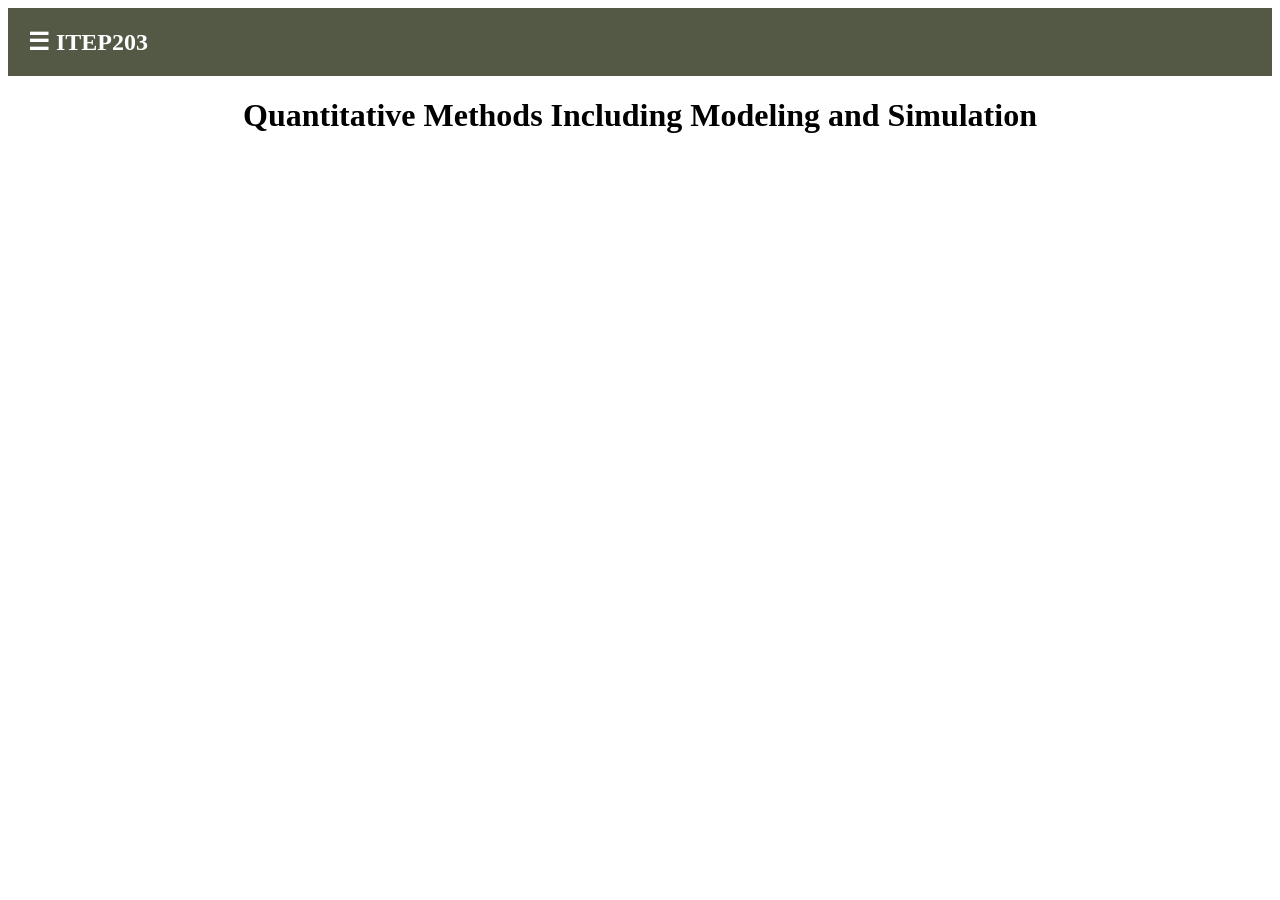
<file: ITEP203.html>
<!DOCTYPE html>
<html lang="en">
<head>
    <meta charset="UTF-8">
    <meta http-equiv="X-UA-Compatible" content="IE=edge">
    <meta name="viewport" content="width=device-width, initial-scale=1.0">
    <title>ITEP203</title>
    <link rel="website icon" type="jpg" href="icon.jpg">
    <link rel="stylesheet" href="ITEP203.css">
</head>
<body>
  <!--Header-->
  <div id="header">
    <div id="mySidenav" class="sidenav">
      <a href="javascript:void(0)" class="closebtn" onclick="closeNav()">&times;</a>
      <a href="Homepage.html">Home</a>
        <a href="home.html">Reviewer</a>
        <a href="About.html">About Us</a>
        <a href="Contact.html">Contact</a>
    </div>
    <span onclick="openNav()">&#9776; ITEP203</span>
    <script src="Navigation.js"></script>
</div>
  <!--Contents-->
  <div id = "content">
      <h1 style="text-align: center;">Quantitative Methods Including Modeling and Simulation</h1>
    <div id = "P1ITEP203">
        <h1 style="text-align: center;"> <b>Part 1</b></h1>
        <p><b>ESSENTIALS OF QUANTITATIVE RESEARCH</b><br>
        
            <b>What is Quantitative Research?</b><br>
            • Quantitative research involves the use of empirical methods to investigate a particular social and the phenomenon or research question, the data of which will be amenable to the use of numerical and statistical techniques in the analysis. The data that is collected is either numerical, or can be converted to numerical values. The data is analyzed through the use of relevant statistical techniques.<br>
            • Quantitative researchers define in advance the particular topic they plan to study along with the current status in the existing research literature and the suitable methodology to study the same as well. Thus the study design is pre planned allowing only for such changes that may be required due to unforeseen circumstances.<br>
            • In this sense, the existing theory will be tested and validated providing for explanations about why and how a phenomenon occurs in a particular context.<br>
            For example, with the help of the available theory, the researcher could explain why the sample he/she studied was feeling excluded from their social group they belonged to.<br>
            • This approach of making explanations about the topic studied based on the available theory is known as the <b>deductive approach</b> and this is the hallmark of the quantitative methodology.<br><br>
            
            <b>The following research questions can be studied quantitatively:</b><br>
            ● What percentages of students among those who complete vocational training find gainful employment within a year of completing training?<br>
            ● How many children among those who complete primary schooling enter secondary school?<br>
            ● What is the difference in the levels of parental education, occupation and monthly income of the children attending the primary section of a municipal school and a private school in Mumbai?<br>
            For example, assume that we want to measure the attitudes of adolescent girls towards the practice of dowry, through the survey method. While preparing the attitude scale we can place the attitudinal statements and pre determine the respondents’ answers to them in such a way that they are amenable to the use of numerical values and hence quantification.<br>
            <b>Statement:</b> The dowry system is a social evil in India.<br>
            ● Strongly Agree<br>
            ● Agree<br>
            ● Neither Agree or Disagree<br>
            ● Disagree<br>
            ● Strongly Disagree<br>
            Similarly, we can also easily calculate the actual range of scores by multiplying the lowest and highest scores possible (in this example, 1 and 5) with the total number of statements in the scale. As we have five statements, the range will be between 5(1x5) and 25(5x5).<br>
            We can even decide suitable class intervals based on this range to differentiate the degree of variation in attitudes. Continuing with the previous example, we can make three class intervals within the range of 5 to 25 such as the scores of 5 to 11 representing strong negative view about dowry, 12 to 18 representing moderately negative view about dowry and 19 to 25 representing strong positive view about the issue.<br>
            After the analysis, it may be possible to say that 68 percent of the respondents had strong negative attitude towards the idea of practicing dowry, while 30 percent had moderately negative attitude; just two percent showed strongly favourable attitude towards dowry.<br>
            Quantitative researchers are careful about maintaining the objectivity of their research, and not allowing their own presence, behavior or biases to affect their research process.<br>
            For example, in the results from our previous example of adolescent girls’ attitudes to dowry may only hold true to the girls from a particular school because the study may not have included a sample of girls from diverse geographical locations. Thus, the researchers cannot generalize or attribute these results to all adolescent girls in a particular district or state.<br>
            Quantitative research methods usually enable collecting data from large samples with predictable accuracy and in such instances the research results obtained can be generalized to even larger populations with similar characteristic features. Because it is generalizable, quantitative methods are often used to collect field data that can be used to design policies or interventions for large populations.<br>
            For example, the National Family Health Survey can be used to design health policies and health interventions because a large amount of data is collected from representative populations across the country.<br><br>
            
            <b>Key components of Quantitative Research Methods</b><br>
            ● Units: The people or things we collect research data on are called units, or research units.<br>
            <b>Example of units are:</b><br>
            • human such as, children, tribal, working women, college students, workers in unorganized sector and so on<br>
            • non-human entities like schools, villages, houses, factories, colleges, NGOs, hospitals and so on.<br><br>
            
            <b>Variables:</b> Variables are the specific characteristics of the units that we are interested in researching. As suggested by its name, variables have values that vary. They vary in name, type, degree, number and so on.<br>
            <b>Examples of variables are:</b><br>
            • age<br>
            • gender<br>
            • educational level<br>
            • income<br>
            • type of occupation<br>
            • level of awareness<br>
            • level of participation and so on<br>
            Variables are classified into different types depending on the purpose it serves in a given research study.<br>
            • <b>Independent variables</b> are variables that influence or affect another variable.<br>
            • <b>Dependent variables</b> are variables that are affected by variations in the Independent variable.<br><br>
            
            ● <b>Sample</b>: A sample is a subset of a total number of individuals/ institutions/ villages/ towns/ households/ articles and so on from whom data is collected in a research study. In quantitative studies, data generated from a sample is used to make observations and inferences about the larger population.<br><br>
            
            <b>Hypothesis:</b> A hypothesis is a statement that explains the relationship between two or more variables, the validity of which needs to be tested with the help of empirical data.<br>
            This statement is tested during the research study. In quantitative research, a hypothesis is usually based on previous research findings. An example of a hypothesis is “The higher the educational level of the women, the higher their income level.”<br><br>
            
            <b>Types of Quantitative Research</b><br>
            <b>Descriptive</b><br>
            Descriptive research describes or quantifies identified variables. They typically seek to answer questions that describe certain phenomena. They sometimes involve questions such as “how much?” or “what percentage?” or “how often?” Descriptive research collects data on the status of things and uses this data to analyze the research question. Some examples of descriptive research questions are:<br>
            • What percentage of rag pickers are girls?<br>
            • How often do adolescents use social networks on a monthly basis?<br>
            • How frequently do children employed in home-based factories go to school each month?<br>
            • What is the extent of cigarette smoking among 18-25 year old Indians?<br>
            Descriptive research designs generally attempt to test variable relationships or causality between variables.<br><br>
            
            <b>Correlational</b><br>
            Correlational research attempts to determine to what extent two or more variables are related to each other. This type of study explores patterns and trends in the data, but may not be able to prove any causal links between the variables. Because of this, generally speaking, there is no manipulation of variables in this type of study– they are only studied in their existing states. Some examples of correlational research themes are:<br>
            • What is the relationship between volunteering and self-esteem?<br>
            • What is the relationship between smoking and age of the person?<br>
            • What is the relationship between maternal education levels and family size?<br>
            • What is the relationship between malnutrition and family income levels?<br><br>
            
            <b>Cause-Comparative</b><br>
            Cause-comparative studies aim to establish a causal relationship between two or more variables. They are also known as quasi-experimental research designs. Although this type of study shares some similarities with Experimental research design, it is different because in this type of study, there is no randomized assignment of subjects in sample to control and experimental groups.<br>
            Instead, researchers focus on comparing groups who have been exposed to certain treatments/interventions to other groups that have not had this exposure. Additionally, some quasi-experimental studies do not require the manipulation of the independent variable.<br>
            Researchers undertaking this type of study have to be very careful in attributing causal relationships between variables because there may be external variables (which may or may not be evident to the researchers) which may be influencing the causal relationship. Some examples of cause-comparative research:<br>
            • The influence of preschool education on primary school completion<br>
            • The effect of smoking on lung cancer<br>
            • The effect of education levels on income<br>
            • The effect of poverty on mental health<br>
            • The effect of tutoring on the academic grades of children in Class 5.<br>
            Quasi-experimental designs are particularly useful in those cases where it is not practical or is unethical to conduct an Experimental research.<br>
            However, quasi- experimental research studies are also subject to issues of internal validity because the control and experiment group (or pre intervention group and post intervention group, as they are sometimes known) may not have been exactly comparable or equal in their characteristics, and this may have influenced the study’s results and the causal relationship between the variables.<br><br>
            
            <b>Experimental</b><br>
            Experimental research is often called “true experimentation” or the gold standard of empirical studies. In these types of studies, the independent variable is manipulated to assess causal relationships, and to determine that any variation in the dependent variable is actually caused by the identified variable, and not by some external variables.<br>
            Another unique aspect of this type of study is that subjects are randomly assigned to control or experiment groups. At the start of the experiment, the identified subjects are as identical in their characteristics as possible, and then they are randomly assigned to a group that will receive a treatment or intervention (known as the experimental group) or to a group that does not receive a treatment or intervention (known as the control group).<br>
            Some examples of experimental research are as follows:<br>
            • The effect of classroom teaching and one-on-one teaching on children’s academic grades<br>
            • The effect of “punishment free” education on children’s self-esteem<br>
            • The effect of a new drug on HIV positive patients<br>
            Thus, if a certain drug is found to benefit an experimental group of HIV positive patients, chances are that the drug may prove beneficial to populations who share the overall characteristics of the subjects in the sample. Because experimental research has the advantage of proving causality to an extent that other research designs cannot, social scientists are increasingly using this design to study causal relationships.<br><br>
            
            <b>Tools to Conduct Quantitative Research</b><br>
            • The most common tool used in quantitative studies is surveys. Surveys can be conducted over the phone, online, through mail, in-person, or may be self-administered by participants.<br>
            • Some researchers also use fixed panel studies or cohort studies. These types of studies focus on a certain cohort (or cohorts) over a particular period of time.<br><br>
            <b>Introduction to Modeling and Simulation</b><br>
                Modeling and simulation constitute a powerful method for designing and evaluating complex systems and processes, and knowledge of modeling and simulation principles is essential to many analysts and project managers as they engage in state-of-the-art research and development.<br>
                The process begins with careful problem formulation and model construction and continues with simulation experiments, interpretation of results, validation of the model, documentation of the results, and final implementation of the study's conclusions. Each step must be approached systematically; none can be safely omitted. Critical issues are identified at each step, and guidelines are presented for the successful completion of modeling and simulation studies.<br>
                Constructing abstractions of systems (models) to facilitate experimentation and assessment (simulation) is both art and science. The technique is particularly useful in solving problems of complex systems where easier solutions do not present themselves. Modeling and simulation methods also allow experimentation that otherwise would be cumbersome or impossible.<br>
                As powerful as modeling and simulation methods can be, applying them haphazardly can lead to erroneous conclusions.<br>
                Despite a firm foundation in mathematics, computer science, probability, and statistics, the discipline remains intuitive. For example, the issues most relevant in a cardiology study may be quite different from those most significant in a military effectiveness study.<br><br>

                <b>SYSTEMS, MODELS, AND SOLUTIONS</b><br>
                Modeling and simulation are used to study systems. A system is defined as the collection of entities that make up the facility or process of interest. To facilitate experimentation and assessment of a system, a representation - called a model - is constructed.<br>
                Physical models represent systems as actual hardware, whereas mathematical models represent systems as a set of computational or logical associations.<br>
                Models can also be static, representing a system at a particular point in time, or dynamic, representing how a system changes with time. The set of variables that describes the system at any particular time is called a state vector. In general, the state vector changes in response to system events. In continuous systems state vectors change constantly, but in discrete systems they change only a finite number of times.<br>
                When at least one random variable is present, a model is called stochastic; when random variables are absent, a model is called deterministic.<br>
                Sometimes the mathematical relationships describing a system are simple enough to solve analytically. Analytical solutions provide exact information regarding model performance.<br>
                When the model cannot be solved analytically, it can often imitate system operations a process called simulation-enabling performance to be estimated numerically.<br>
                In general, systems are modeled as having a number of inputs (or stimuli), X1, X2, … , Xr; a number of outputs (or responses), Y1, Y2, ... , Ys; and a number of system parameters (or conditions), P1, P2,···, Pc.<br>
                Output could include a characterization of the delays incurred by messages in queues and total end-to-end delivery time. Thus, a system is often viewed as a function f that produces output y from inputs x and system parameters p; that is, y = f(x, p).<br><br>

                <b>Common Applications</b><br>
                Modeling and simulation studies tend to fall into four application categories: proof-of-concept, modification, comparison, and optimization.<br>
                Proof-of concept studies are done during the predesign phase of a future system. Modeling and simulation help determine the viability of concepts and provide insight into expected system performance.<br>
                Modification studies are done on existing systems to allow inferences regarding system performance under proposed operating conditions and to allow parameter settings to be tuned for desired system prediction accuracy. For example, alterations to existing military weapons systems are often evaluated for their effectiveness against new threats.<br>
                Comparison studies involve competing systems. For example, two different systems for producing monetary gain through the trade of financial securities could be evaluated for their relative performance during simulated economic conditions.<br>
                Finally, optimization studies are used to determine the best system operating conditions. For example, in manufacturing facilities, modeling and simulation can help determine the workstation layout that produces the best trade-off between productivity and cost.<br><br>

                <b>Solving Problems Using Modeling and Simulation</b><br>
                This process has the following major steps:<br>
                1. Formulate problem and model. Write a problem statement, model system attributes, and select a solution technique (presumably modeling and simulation).<br>
                2. Construct system model. Next, construct conceptual and computerized models and model input data.<br>
                3. Conduct simulation experiments. Design experiments and collect data.<br>
                4. Interpret results. Statistically analyze output data and assess their relevance to the study's objectives.<br>
                5. Document study. Write a description of the analysis and by-products associated with performing each major step in the problem-solving process.<br>
                6. Implement conclusions. Act upon the decisions produced by the study.<br>
                7. Validate model. During each step, assess the accuracy of the analysis<br><br>

                Validation is the ongoing attempt to ensure high credibility of study conclusions.<br>
                Problem solving, however, is rarely a sequential process. Validation must be an ongoing process, and, as the figure shows, it applies to all steps. Furthermore, insights gained at any step may require a move "backward" to adjust previous work. The blue lines show the possibility of revisiting previous work.<br>
        </p>
    </div>
    <div id = "P2ITEP203">
        <h1 style="text-align: center;"> <b>Part 2</b></h1>
        <p>
            <b>Descriptive Statistics</b><br>
            <b>WHAT IT IS</b><br>
            Descriptive statistics include the numbers, tables, charts, and graphs used to describe, organize, summarize, and present raw data. Descriptive statistics are most often used to examine:<br>
            • <b>central tendency</b> (location) of data, i.e. where data tend to fall, as measured by the mean, median, and mode.<br>
            • <b>dispersion</b> (variability) of data, i.e. how spread out data are, as measured by the variance and its square root, the standard deviation.<br>
            • <b>skew</b> (symmetry) of data, i.e. how concentrated data are at the low or high end of the scale, as measured by the skew index.<br>
            • <b>kurtosis</b> (peakedness) of data, i.e. how concentrated data are around a single value, as measured by the kurtosis index.<br><br>
            The following definitions are vital in understanding descriptive statistics:<br><br>

            <b>Variables</b>:<br>
            - Quantities or qualities that may assume any one of a set of values. Variables may be classified as nominal, ordinal, or interval.<br>
            - <b>Nominal variables</b>: Use names, categories, or labels for qualitative values.<br>
            - <b>Ordinal variables</b>: Categorical variables where the order or rank of the categories is meaningful.<br>
            - <b>Interval variables</b>: Purely numeric variables where the difference between values is meaningful, allowing statements about extent or degree.<br><br>

            <b>Frequency Distributions</b>:<br>
            - Summarize and compress data by grouping them into classes and recording how many data points fall into each class. The frequency distribution is the foundation of descriptive statistics, necessary for various graphs and basic statistics.<br><br>

            <b>Measures of Central Tendency</b>:<br>
            - Indicate the middle and commonly occurring points in a data set.<br>
            - <b>Mean</b>: The average, the most common measure of central tendency.<br>
            - <b>Median</b>: The value in the middle of the data set when arranged in order of magnitude.<br>
            - <b>Mode</b>: The value occurring most often in the data, least commonly used in large data sets but important for describing multimodal data sets.<be>

            <b>Measures of Dispersion</b><br>
            Measures of Dispersion indicate how spread out the data are around the mean. Measures of dispersion are especially helpful when data are normally distributed, i.e. closely resemble the bell curve. The most common measures of dispersion follow.<br><br>

            <b>Variance</b> is expressed as the sum of the squares of the differences between each observation and the mean, which quantity is then divided by the sample size. For populations, it is designated by the square of the Greek letter sigma (σ). For samples, it is designated by the square of the letter s (s^2). Since this is a quadratic expression, i.e. a number raised to the second power, variance is the second moment of statistics.<br><br>

            Variance is used less frequently than <b>standard deviation</b> as a measure of dispersion. Variance can be used when we want to quickly compare the variability of two or more sets of interval data. In general, the higher the variance, the more spread out the data.<br><br>

            Standard deviation is expressed as the positive square root of the variance, i.e. σ for populations and s for samples. It is the average difference between observed values and the mean. The standard deviation is used when expressing dispersion in the same units as the original measurements. It is used more commonly than the variance in expressing the degree to which data are spread out.<br><br>

            <b>Coefficient of variation</b> measures relative dispersion by dividing the standard deviation by the mean and then multiplying by 100 to render a percent. This number is designated as V for populations and v for samples and describes the variance of two data sets better than the standard deviation.<br><br>

            For example, one data set has a standard deviation of 10 and a mean of 5. Thus, values vary by two times the mean. Another data set has the same standard deviation of 10 but a mean of 5,000. In this case, the variance and, hence, the standard deviation are insignificant.<br><br>

            <b>Range</b> measures the distance between the lowest and highest values in the data set and generally describes how spread out data are. For example, after an exam, an instructor may tell the class that the lowest score was 65 and the highest was 95. The range would then be 30. Note that a good approximation of the standard deviation can be obtained by dividing the range by 4.<br><br>

            <b>Percentiles</b> measure the percentage of data points which lie below a certain value when the values are ordered. For example, a student scores 1280 on the Scholastic Aptitude Test (SAT). Her scorecard informs her she is in the 90th percentile of students taking the exam. Thus, 90 percent of the students scored lower than she did.<br><br>

            <b>Quartiles</b> group observations such that 25 percent are arranged together according to their values. The top 25 percent of values are referred to as the upper quartile. The lowest 25 percent of the values are referred to as the lower quartile. Often the two quartiles on either side of the median are reported together as the interquartile range. Examining how data fall within quartile groups describes how deviant certain observations may be from others. <br><br> 
            <b>Measures of Skew</b><br>
            Measures of skew describe how concentrated data points are at the high or low end of the scale of measurement. Skew is designated by the symbols Sk for populations and sk for samples. Skew indicates the degree of symmetry in a data set. The more skewed the distribution, the higher the variability of the measures, and the higher the variability, the less reliable are the data.<br><br>

            Skew is calculated by either multiplying the difference between the mean and the median by three and then dividing by the standard deviation or by summing the cubes of the differences between each observation and the mean and then dividing by the cube of the standard deviation. Note that the use of cubic quantities helps explain why skew is called the third moment.<br><br>

            More conceptually, skew defines the relative positions of the mean, median, and mode. If a distribution is skewed to the right (positive skew), the mean lies to the right of both the mode (most frequent value and hump in the curve) and median (middle value). That is, mode > median > mean.<br><br>

            But, if the distribution is skewed left (negative skew), the mean lies to the left of the median and the mode. That is, mean < median < mode. In a perfect distribution, mean = median = mode, and skew is 0. The values of the equations noted above will indicate left skew with a negative number and right skew with a positive number. <br><br>
            <b>Measures of Kurtosis</b><br>
            Measures of kurtosis describe how concentrated data are around a single value, usually the mean. Thus, kurtosis assesses how peaked or flat is the data distribution. The more peaked or flat the distribution, the less normally distributed the data. And the less normal the distribution, the less reliable the data.<br><br>

            Kurtosis is designated by the letter K for populations and k for samples and is calculated by raising the sum of the squares of the differences between each observation and the mean to the fourth power and then dividing by the fourth power of the standard deviation. Note that the use of the fourth power explains why kurtosis is called the fourth moment.<br><br>

            Three degrees of kurtosis are noted:<br><br>

            <b>Mesokurtic</b> distributions are, like the normal bell curve, neither peaked nor flat.<br><br>

            <b>Platykurtic</b> distributions are flatter than the normal bell curve.<br><br>

            <b>Leptokurtic</b> distributions are more peaked than the normal bell curve.<br><br>

            The ideal value rendered by the equation for kurtosis is 3, the kurtosis of the normal bell curve. The higher the number above 3, the more leptokurtic (peaked) is the distribution. The lower the number below 3, the more platykurtic (flat) is the distribution. <br><br>
            <b>WHEN TO USE DESCRIPTIVE RESEARCH</b><br>
            Descriptive statistics are recommended when the objective is to describe and discuss a data set more generally and conveniently than would be possible using raw data alone. They are routinely used in reports which contain a significant amount of qualitative or quantitative data. Descriptive statistics help summarize and support assertions of fact.<br><br>
    
            Note that a thorough understanding of descriptive statistics is essential for the appropriate and effective use of all normative and cause-and-effect statistical techniques, including hypothesis testing, correlation, and regression analysis.<br><br>
    
            Unless descriptive statistics are fully grasped, data can be easily misunderstood and, thereby, misrepresented.<br><br>
    
            Skew and kurtosis should be examined any time you deal with interval data since they jointly help determine whether the variable underlying a frequency distribution is normally distributed.<br><br>
    
            Since normal distribution is a key assumption behind most statistical techniques, the skew and kurtosis of any interval data set must be analyzed. Data that show significant variation, skew, or kurtosis should not be used in making inferences, drawing conclusions, or espousing recommendations. <br><br>
            <b>HOW TO PREPARE DESCRIPTIVE RESEARCH</b><br>
            Since statistical analysis software and most spreadsheets generate all required descriptive statistics, computer applications offer the best means of preparing such information. Nonetheless, for reference purposes, formulas for the various measures follow in the same order in which previously discussed. Note that in all cases, the use of Greek or upper case Latin letters refer to population parameters and that the use of lower case Latin letters refers to sample statistics. <br><br>
        </p>
    </div>
    <div id = "P3ITEP203">
        <h1 style="text-align: center;"> <b>Part 3</b></h1>
        <p>
            <b>Statistical Method and Data Analysis</b><br><br>
            <b>PROBABILITY</b><br><br>
            •Modern probability developments are increasingly sophisticated mathematically. To utilize these, the practitioner needs a sound conceptual basis which, fortunately, can be attained at a moderate level of mathematical sophistication. There is need to develop a feel for the structure of the underlying mathematical model, for the role of various types of assumptions, and for the principal strategies of problem formulation and solution.<br><br>
            <b>THE CONCEPT OF PROBABILITY</b><br><br>
            •Probability implies 'likelihood' or 'chance'. When an event is certain to happen then the probability of occurrence of that event is 1 and when it is certain that the event cannot happen then the probability of that event is 0.<br>
            •Hence the value of probability ranges from 0 to 1. Probability has been defined in a varied manner by various schools of thought.<br><br>
            <b>CLASSICAL DEFINITION OF PROBABILITY</b><br><br>
            As the name suggests the classical approach to defining probability is the oldest approach. It states that if there are n exhaustive, mutually exclusive and equally likely cases out of which m cases are favorable to the happening of event A, then the probabilities of event A is defined as given by the following probability function:<br>
            P(A)=Number of favorable cases/Total number of equally likely cases=m/n<br>
            •Thus, to calculate the probability we need information on number of favorable cases and total number of equally likely cases. This can he explained using following example.<br><br>
            <b>Example</b><br><br>
            Problem Statement:<br>
            •A coin is tossed. What is the probability of getting a head?<br>
            Solution:<br>
            •Total number of equally likely outcomes 👎 = 2 (i.e. head or tail) Number of outcomes favorable to P(head)=1/2<br>
            head (m) = 1<br><br>
            <b>SAMPLE EVENTS AND SPACE</b><br><br>
            •There are lots of phenomena in nature, like tossing a coin or tossing a die, whose outcomes cannot be predicted with certainty in advance, but the set of all the possible outcomes is known. These are what we call random phenomena or random experiments. Probability theory is concerned with such random phenomena or random experiments.<br>
            •Consider a random experiment. The set of all the possible outcomes is called the sample space of the experiment and is usually denoted by S. Any subset E of the sample space S is called an event.<br>
            •Example 1. Tossing a coin. The sample space is S = {H, T}. E = {H} is an event.<br><br>
            <b>CONDITIONAL PROBABILITY AND INDEPENDENCE</b><br><br>
            •For an experiment we define an event to be any collection of possible outcomes. A simple event is an event that consists of exactly one outcome.<br>
            •"or" means the union (i.e. either can occur)<br>
            •"and" means intersection (i.e. both must occur)<br>
            •Two events are mutually exclusive if they cannot occur simultaneously. For a Venn diagram, we can tell that two events are mutually exclusive if their regions do not intersect<br>
            •Probability:<br>
            P(E)= number of simple events within E/total number of possible outcomes<br>
            We have the following:<br>
            1.P(E) is always between 0 and 1.<br>
            2.The sum of the probabilities of all simple events must be 1.<br>
            3.P(E)+P(not E)=1<br>
            4.If E and F are mutually exclusive then P(E or F)=P(E)+P(F)<br><br>
            <b>The Difference Between "and" and "or"</b><br><br>
            •If E and F are events then we use the terminology E and F(3) to mean all outcomes that belong to both E and F. We use the terminology E or F to mean all outcomes that belong to either E or F.<br>
            •Example:<br>
            • Our Women's Volleyball team is recruiting for new members. Suppose that a person inquires about the team.<br>
            • Let E be the event that the person is female.<br>
            • Let F be the event that the person is a student then E and F represents the qualifications for being a member of the team. Note that E or F is not enough.<br>
            • We define: P(E|F)= P(E and F)/P(F)<br>
            • Conditional Probability<br>
            • We read the left-hand side as "The probability of event E given event F occurred." We call two events independent if the following definitions hold.<br>
            • Independence<br>
            • For independent Events P(E|F)=P(E)<br>
            • Equivalently, we can say that E and F are independent if The Multiplication Rule<br>
            • For independent Events P(E and F)=P(E)P(F)<br>
            • Example:<br>
            • Consider rolling two dice. Let<br>
            • E be the event that the first die is a 3.<br>
            • F be the event that the sum of the dice is an 8.<br>
            • Then E and F means that we rolled a three and then we rolled a 5<br>
            • This probability is 1/36 since there are 36 possible pairs and only one of them is (3,5) We have<br>
            • P(E)=1/6<br>
            • And note that (2,6),(3,5),(4,4),(5,3), and (6,2) give F<br>
            • Hence<br>
            • P(F)=5/36<br>
            • We have<br>
            • P(E)P(F)=(1/6)(5/36)<br>
            • which is not 1/36 and we can conclude that E and F are not independent.<br><br>
            <b>Counting Rule</b><br><br>
            • For two events, E and F, we always have<br>
            • P(E or F)=P(E)+P(F)−P(E and F)<br>
            • Example:<br>
            • Find the probability of selecting either a heart or a face card from a 52-card deck.<br>
            Solution:<br>
            •We let<br>
            • E = the event that a heart is selected<br>
            • F = the event that a face card is selected then P(E)=1/4 and P(F)=3/13<br>
            • that is, Jack, Queen, or King out of 13 different cards of one kind.<br>
            • P(E and F)=3/52<br>
            • The counting rule formula (P(E or F)=P(E)+P(F)) gives P(E or F)=1/4+3/13−3/52=22/52=42%<br><br>
            <b>Sample Problem and Solution in Probability</b><br><br>
            •Example 1: A coin is thrown 3 times. What is the probability that at least one head is obtained?<br>
            •Solution: Sample space = [HHH, HHT, HTH, THH, TTH, THT, HTT, TTT]<br>
            •Total number of ways = 2 × 2 × 2 = 8. Fav. Cases = 7<br>
            •P (A) = 7/8<br>
            OR<br>
            •P (of getting at least one head) = 1 – P (no head)⇒<br>
            1 – (1/8) = 7/8<br><br>
            <b>Linear Programming</b><br><br>
            •Linear programming is a mathematical concept used to determine the solution to a linear problem. Typically, the goal of linear programming is to maximize or minimize specified objectives, such as profit or cost. This process is known as optimization. It relies upon three different concepts: variables, objectives, and constraints.<br>
            •Variables are numerical or Boolean values, such as quantity of product to be produced or whether a distribution center is open. Linear programming determines the optimal value for such variables. Objectives, such as maximum profit, are a linear function of an optimization’s variables. <br>
            •Constraints are also linear functions of an optimization’s variables and are to use to restrict the values an optimization can return for a variable. Constraints must be Boolean linear functions. Examples of constraints could be a specified ratio of budget allocation or the total number of items a factory can produce.<br>
            •Thinking about linear programming in terms of a chart can help you visualize and understand it. Linear functions such as objectives and constraints are displayed as straight lines on a graph. Variables can be thought of as x and y, or values that we don't yet know.<br>
            •The optimal value for an objective will often be in a corner of this feasible region, as this will be the maximal or minimal feasible value for the objective.<br>
            •Linear programming is a simple technique where we depict complex relationships through linear functions and then find the optimum points. Applications of linear programming are everywhere around you. You use linear programming at personal and professional fronts. You are using linear programming when you are driving from home to work and want to take the shortest route. Or when you have a project delivery you make strategies to make your team work efficiently for on-time delivery.<br><br>
            <b>Common Terminologies used in Linear Programming</b><br><br>
            •Let us define some terminologies used in Linear Programming using the above example.<br>
            • Decision Variables: The decision variables are the variables that will decide my output. They represent my ultimate solution. To solve any problem, we first need to identify the decision variables. For the above example, the total number of units for A and B denoted by X & Y respectively are my decision variables.<br>
            • Objective Function: It is defined as the objective of making decisions. In the above example, the company wishes to increase the total profit represented by Z. So, profit is my objective function.<br>
            •Constraints: The constraints are the restrictions or limitations on the decision variables. They usually limit the value of the decision variables. In the above example, the limit on the availability of resources Milk and Choco are my constraints.<br>
            • Non-negativity restriction: For all linear programs, the decision variables should always take non-negative values. This means the values for decision variables should be greater than or equal to 0.<br>
            The process to formulate a Linear Programming problem<br>
            •Let us look at the steps of defining a Linear Programming problem generically:<br>
            1.Identify the decision variables<br>
            2.Write the objective function<br>
            3.Mention the constraints<br>
            4.Explicitly state the non-negativity restriction<br>
            •For a problem to be a linear programming problem, the decision variables, objective function and constraints all have to be linear functions.<br>
            •If all the three conditions are satisfied, it is called a Linear Programming Problem.<br><br>
            <b>Solve Linear Programs by Graphical Method</b><br><br>
            A linear program can be solved by multiple methods. In this section, we are going to look at the Graphical method for solving a linear program. This method is used to solve a two-variable linear program. If you have only two decision variables, you should use the graphical method to find the optimal solution.<br>
            •A graphical method involves formulating a set of linear inequalities subject to the constraints. Then the inequalities are plotted on an X-Y plane. Once we have plotted all the inequalities on a graph the intersecting region gives us a feasible region. The feasible region explains what all values our model can take. And it also gives us the optimal solution.<br><br>
            <b>Regression Analysis</b><br><br>
            •Suppose you’re a sales manager trying to predict next month’s numbers. You know that dozens, perhaps even hundreds of factors from the weather to a competitor’s promotion to the rumor of a new and improved model can impact the number. <br>
            •Perhaps people in your organization even have a theory about what will have the biggest effect on sales. “Trust me. The more rain we have, the more we sell.” “Six weeks after the competitor’s promotion, sales jump.”<br>
            •Regression analysis is a way of mathematically sorting out which of those variables does indeed have an impact. It answers the questions: Which factors matter most? Which can we ignore? How do those factors interact with each other? And, perhaps most importantly, how certain are we about all of these factors?<br>
            •In regression analysis, those factors are called variables. You have your dependent variable — the main factor that you’re trying to understand or predict. In the example above, the dependent variable is monthly sales. And then you have your independent variables — the factors you suspect have an impact on your dependent variable.<br>
            <b>Regression Model:</b><br><br>
            A regression model determines a relationship between an independent variable and a dependent variable, providing a function. Formulating a regression analysis helps you predict the effects of the independent variable on the dependent one.

            Example: we can say that age and height can be described using a <b>linear regression model</b>. Since a person’s height increases as age increases, they have a linear relationship. Regression models are commonly used as statistical proof of claims regarding everyday facts.

            <b>Linear Regression Model:</b><br><br>
            A linear regression model is used to depict a relationship between variables that are proportional to each other. This means that the dependent variable increases/decreases with the independent variable.

            In the graphical representation, it has a straight linear line plotted between the variables. Even if the points are not exactly in a straight line (which is always the case) we can still see a pattern and make sense of it. For example, as the age of a person increases, the level of glucose in their body increases as well.

            <b>Example Computation of Linear Regression:</b><br><br>
            The regression equation is written as Y = a + bX + e where:<br><br>
            Y is the value of the <b>dependent variable</b> (Y), what is being predicted or explained.<br>
            a or Alpha, a constant; equals the value of Y when the value of X=0.<br>
            b or Beta, the coefficient of X; the slope of the regression line; how much Y changes for each one-unit change in X.<br>
            X is the value of the <b>independent variable</b> (X), what is predicting or explaining the value of Y.<br>
            e is the <b>error term</b>; the error in predicting the value of Y, given the value of X (it is not displayed in most regression equations).

            <b>Example 1:</b><br><br>
            For example, say we know what the average speed is of cars on the freeway when we have 2 highway patrols deployed (average speed=75 mph) or 10 highway patrols deployed (average speed=35 mph). But what will be the average speed of cars on the freeway when we deploy 5 highway patrols?<br><br>
            From our known data, we can use the regression formula to compute the values of a and b and obtain the following equation: Y = 85 + (-5)X, where:<br><br>
            Y is the average speed of cars on the freeway.<br>
            a = 85, or the average speed when X=0.<br>
            b = (-5), the impact on Y of each additional patrol car deployed.<br>
            X is the number of patrol cars deployed.<br><br>
            That is, the average speed of cars on the freeway when there are no highway patrols working (X=0) will be 85 mph. For each additional highway patrol car working, the average speed will drop by 5 mph.<br><br>
            For five patrols (X=5), Y = 85 + (-5)(5) = 85 - 25 = 60 mph - average speed of cars on the freeway when we deploy 5 highway patrols.

            <b>Example 2:</b><br><br>
            Number of questions correct out of 20 that 10 students taken on test (X)<br>
            Attitude in taking test<br>
            Number of correct (X) Attitude (Y)<br>
            17 96<br>
            13 73<br>
            12 59<br>
            15 80<br>
            16 93<br>
            14 85<br>
            16 66<br>
            16 79<br>
            18 77<br>
            19 91<br><br>
            <b>Linear Regression Function:</b><br><br>
            y = a + bx<br><br>
            <b>Slope (b) of regression line:</b><br><br>
            b = r(Sy/Sx)<br><br>
            r is Pearson’s correlation coefficient.<br>
            Sy is the standard deviation of y.<br>
            Sx is the standard deviation of x.<br><br>
            <b>y-intercept of regression line:</b><br><br>
            a = y - bx<br><br>
            <b>To get the Pearson’s correlation coefficient:</b><br><br>
            x y (x-¯) (y-ӯ) (x-¯x)* (y-ӯ) (x-¯x) 2 (y-ӯ) 2<br><br>
            <b>Pearson Correlation Coefficient:</b><br><br>
            r = ∑((x-x)(y-y)) / √∑(x-x) 2 ∑(y-y) 2<br><br>
            r = 137.6/√42.4*1266.9 = 0.593692022<br><br>
            Sy = √∑(y-y) 2 / n-1<br><br>
            Sy = √1266.9 / 9 = 11.865<br><br>
            Sx = √∑(x-x) 2 / n-1<br><br>
            Sx = √42.4 / 9 = 2.171<br><br>
            b = r(Sy / Sy)<br><br>
            b = 0.593(11.865/2.171) = 3.241<br><br>
            a = y - b x<br><br>
            a = 79.9 - 3.241(15.6) = 29.34<br><br>
            y = a + bx<br><br>
            y = 29.34 + 3.24 x<br><br>
            y = 29.34 + 3.24 (15) **supposed the value of x is 15<br><br>
            y = 77.94
        </p>
    </div>
    <div id = "P4ITEP203">
        <h1 style="text-align: center;"> <b>Part 4</b></h1>
        <p>
            <b>Measures of Central Tendency</b><br>
            <b>Mean</b><br>
            Note that F = 1 for raw data since each datum is a class unto itself.<br>
            <br>
            <b>Mean Example:</b><br>
            The mean of 4, 1, and 7 is (4 + 1 + 7) / 3 = 12 / 3 = 4<br>
            <br>
            <b>Mean in Excel</b><br>
            Arithmetic mean, also referred to as average, is probably the measure you are most familiar with. The mean is calculated by adding up a group of numbers and then dividing the sum by the count of those numbers.<br>
            For example, to calculate the mean of numbers {1, 2, 2, 3, 4, 6}, you add them up, and then divide the sum by 6, which yields 3: (1 + 2 + 2 + 3 + 4 + 6) / 6 = 3.<br>
            In Microsoft Excel, the mean can be calculated by using one of the following functions:<br>
            <br>
            AVERAGE - returns an average of numbers.<br>
            AVERAGEA - returns an average of cells with any data (numbers, Boolean and text values).<br>
            AVERAGEIF - finds an average of numbers based on a single criterion.<br>
            AVERAGEIFS - finds an average of numbers based on multiple criteria.<br>
            =AVERAGE(C2:C8)<br>
            To get the average of only "Banana" sales, use an AVERAGEIF formula:<br>
            =AVERAGEIF(A2:A8, "Banana", C2:C8)<br>
            To calculate the mean based on 2 conditions, say, the average of "Banana" sales with the status "Delivered", use AVERAGEIFS: =AVERAGEIFS(C2:C8, A2:A8, "Banana", B2:B8, "Delivered")<br>
            <br>
            <b>Median</b><br>
            Median Example<br>
            The median of 4, 1, and 7 is 4 because when the numbers are put in order (1, 4, 7), the number 4 is in the middle.<br>
            <br>
            <b>Median in Excel</b><br>
            Median is the middle value in a group of numbers, which are arranged in ascending or descending order, i.e. half the numbers are greater than the median and half the numbers are less than the median. For example, the median of the data set {1, 2, 2, 3, 4, 6, 9} is 3.<br>
            This works fine when there are an odd number of values in the group. But what if you have an even number of values? In this case, the median is the arithmetic mean (average) of the two middle values. For example, the median of {1, 2, 2, 3, 4, 6} is 2.5. To calculate it, you take the 3rd and 4th values in the data set and average them to get a median of 2.5.<br>
            In Microsoft Excel, a median is calculated by using the MEDIAN function. For example, to get the median of all amounts in our sales report, use this formula:<br>
            =MEDIAN(C2:C8)<br>
            <br>
            <b>Mode</b><br>
            Mode Example<br>
            The mode of {4, 2, 4, 3, 2, 2} is 2 because it occurs three times which is more than any other number.<br>
            <br>
            <b>Mode in Excel</b><br>
            Mode is the most frequently occurring value in the dataset. While the mean and median require some calculations, a mode value can be found simply by counting the number of times each value occurs.<br>
            For example, the mode of the set of values {1, 2, 2, 3, 4, 6} is 2. In Microsoft Excel, you can calculate a mode by using the function of the same name, the MODE function. For our sample data set, the formula goes as follows:<br>
            =MODE(C2:C8)<br>
            <br>
            <b>Measures of Dispersion</b><br>
            <b>Variance</b><br>
            <b>Standard deviation</b><br>
            <b>Variance and Standard deviation example:</b><br>
            You and your friends have just measured the heights of your dogs (in millimeters):<br>
            The heights (at the shoulders) are: 600mm, 470mm, 170mm, 430mm, and 300mm. Find out the Mean, the Variance, and the Standard Deviation.<br>
            Your first step is to find the Mean:<br>
            So the mean (average) height is 394 mm. Let's plot this on the chart:<br>
            Now we calculate each dog's difference from the Mean:<br>
            To calculate the Variance, take each difference, square it, and then average the result:<br>
            So the Variance is 21,704<br>
            And the Standard Deviation is just the square root of Variance,<br>
            And the good thing about the Standard Deviation is that it is useful. Now we can show which heights are within one Standard Deviation (147mm) of the Mean:<br>
            So, using the Standard Deviation, we have a "standard" way of knowing what is normal, and what is extra-large or extra small.<br>
            <b>Variance in Excel</b><br>
            Calculate the mean (simple average) of the five numbers:<br>
            From each number, subtract the mean to find the differences.<br>
            Square each difference.<br>
            Work out the average of the squared differences.<br>
            <b>Standard Deviation in Excel</b><br>
            For example, the numbers below have a mean (average) of 10.<br>
            Explanation: the numbers are all the same which means there's no variation. As a result, the numbers have a standard deviation of zero. The STDEV function is an old function. Microsoft Excel recommends using the new STEDV.S function which produces the exact same result.<br>
            <b>Coefficient of Variation</b><br>
            <b>Coefficient of Variation Example</b><br>
            Two versions of a test are given to students. One test has pre-set answers and a second test has randomized answers. Find the coefficient of variation.<br>
            Step 1: Divide the standard deviation by the mean for the first sample:<br>
            11.2 / 50.1 = 0.22355<br>
            Step 2: Multiply Step 1 by 100:<br>
            0.22355 * 100 = 22.355%<br>
            Step 3: Divide the standard deviation by the mean for the second sample:<br>
            12.9 / 45.8 = 0.28166<br>
            Step 4: Multiply Step 3 by 100:<br>
            0.28166 * 100 = 28.266%<br>
            <b>Coefficient of Variation in Excel</b><br>
            You can calculate the coefficient of variation in Excel using the formulas for standard deviation and mean. For a given column of data (i.e. A1:A10), you could enter:<br>
            “=stdev(A1:A10)/average(A1:A10)) then multiply by 100.<br>
            <b>Range</b><br>
            Range = Largest Value - Smallest Value<br>
            An approximation of the standard deviation is the range divided by 4.<br>
            <b>Range Example</b><br>
            The difference between the lowest and highest values.<br>
            In {4, 6, 9, 3, 7} the lowest value is 3, and the highest is 9, so the range is 9 − 3 = 6.<br>
            <b>Range in Excel</b><br>
            You can also use the formulas above for minimum and maximum to calculate range using Excel in a single step. Imagine you have data running from cell A2 to cell A20. Type<br>
            "=MAX(A2:A20)-MIN(A2:A20)"<br>
            to find the range in a single step. This tells Excel to find the maximum of the data and then subtract the minimum of the data from it.<br>
            <b>Percentiles</b><br>
            Populations or samples:<br>
            The pth percentile is the value for which at most p% of the values are than that value and at most (100 - p%) of the values are greater than that value. The median is the 50th percentile.<br>
            Example question:<br>
            Score is 30, 33, 43, 53, 56, 67, 68, 72<br>
            Rank is 1, 2, 3, 4, 5, 6, 7, 8<br>
            Find out where the 25th percentile is in the above list.<br>
            Step 1: Calculate what rank is at the 25th percentile. Use the following formula:<br>
            Rank = Percentile / 100 * (number of items + 1) Rank = 25 / 100 * (8 + 1) = 0.25 * 9 = 2.25.<br>
            A rank of 2.25 is at the 25th percentile. However, there isn’t a rank of 2.25 (ever heard of a high school rank of 2.25? I haven’t!), so you must either round up, or round down. As 2.25 is closer to 2 than 3, I’m going to round down to a rank of 2.
            <b>Step 2: Choose either definition 1 or 2:</b>

            Definition 1: The lowest score that is greater than 25% of the scores. That equals a score of 43 on this list (a rank of 3).<br><br>

            Definition 2: The smallest score that is greater than or equal to 25% of the scores. That equals a score of 33 on this list (a rank of 2).<br><br>
            
            Depending on which definition you use, the 25th percentile could be reported at 33 or 43! A third definition attempts to correct this possible misinterpretation:<br><br>
            
            Definition 3: A weighted mean of the percentiles from the first two definitions.<br><br>
            
            In the example, here’s how the percentile would be worked out using the weighted mean:<br><br>
            
            Multiply the difference between the scores by 0.25 (the fraction of the rank we calculated above). The scores were 43 and 33, giving us a difference of 10:<br>
            (0.25)(43 – 33) = 2.5<br><br>
            
            Add the result to the lower score. 2.5 + 33 = 35.5<br><br>
            
            In this case, the 25th percentile score is 35.5, which makes more sense as it’s in the middle of 43 and 33.<br><br>
            
            In most cases, the percentile is usually definition #1. However, it would be wise to double check that any statistics about percentiles are created using that first definition.<br><br>
            
            <b>Percentiles in Excel:</b><br><br>
            
            The Excel PERCENTILE function calculates the "kth percentile" for a set of data. A percentile is a value below which a given percentage of values in a data set fall. You can use PERCENTILE to determine the 90th percentile, the 80th percentile, etc.<br><br>
            
            <b>-Purpose:</b><br>
            Get kth percentile<br><br>
            
            <b>-Return value:</b><br>
            Calculated percentile for k<br><br>
            
            <b>-Syntax:</b><br>
            =PERCENTILE(array, k)<br><br>
            
            <b>-Arguments:</b><br>
            array - Data values.<br>
            k - Number representing kth percentile.<br><br>
            
            <b>-Quartiles:</b><br><br>
            
            Populations or samples:<br><br>
            
            First quartile = Q1 = 25th percentile<br>
            Second quartile = Q2 = 50th percentile (median)<br>
            Third quartile = Q3 = 75th percentile<br><br>
            
            <b>Quartiles Example:</b><br><br>
            
            -Divide the following data set into quartiles: 2, 5, 6, 7, 10, 22, 13, 14, 16, 65, 45, 12.<br><br>
            
            -Step 1: Put the numbers in order: 2, 5, 6, 7, 10, 12, 13, 14, 16, 22, 45, 65.<br>
            -Step 2: Count how many numbers there are in your set and then divide by 4 to cut the list of numbers into quarters. There are 12 numbers in this set, so you would have 3 numbers in each quartile.<br>
            2, 5, 6, | 7, 10, 12 | 13, 14, 16, | 22, 45, 65<br><br>
            
            The calculator gives you the 25th Percentile, which is the end of the first quartile, the 50th Percentile which is the end of the second quartile (or the median) and the 75th Percentile, which is the end of the third quartile. For 10, 13, 17, 19 and 21 the results are:<br>
            25th Percentile: 11.5<br>
            50th Percentile: 17<br>
            75th Percentile: 20<br>
            Interquartile Range: 8.5.<br><br>
            
            <b>Quartiles in Excel:</b><br><br>
            
            The Excel QUARTILE function returns the quartile (each of four equal groups) for a given set of data. QUARTILE can return minimum value, first quartile, second quartile, third quartile, and max value.<br><br>
            
            <b>-Purpose:</b><br>
            Get the quartile in a data set<br><br>
            
            <b>-Return value:</b><br>
            Value for requested quartile<br><br>
            
            <b>-Syntax:</b><br>
            =QUARTILE(array, quart)<br><br>
            
            <b>-Arguments:</b><br>
            array - A reference containing data to analyze.<br>
            quart - The quartile value to return.<br><br>
            
            <b>Measures of Skew</b><br><br>
            
            Formulas for assessing the skew of a data set follow below. The ideal value of these equations is 0, the skew of the perfectly distributed normal bell curve.<br><br>
            
            <b>Skew</b><br><br>
            
            Positive (Right) Skewness Example:<br><br>
            
            A scientist has 1,000 people complete some psychological tests. For test 5, the test scores have skewness = 2.0.<br><br>
            
            The histogram shows a very asymmetrical frequency distribution. Most people score 20 points or lower but the right tail stretches out to 90 or so. This distribution is right skewed.<br><br>
            
            If we move to the right along the x-axis, we go from 0 to 20 to 40 points and so on. So towards the right of the graph, the scores become more positive. Therefore,<br>
            right skewness is positive skewness<br>
            which means skewness > 0. This first example has skewness = 2.0 as indicated in the right top corner of the graph. The scores are strongly positively skewed.<br><br>
            
            Negative (Left) Skewness Example:<br><br>
            
            Another variable -the scores on test 2- turn out to have skewness = -1.0. Their histogram is shown below.<br><br>
            
            The bulk of scores are between 60 and 100 or so. However, the left tail is stretched out somewhat. So this distribution is left skewed.<br><br>
            
            Right: to the left, to the left. If we follow the x-axis to the left, we move towards more negative scores. This is why<br>
            left skewness is negative skewness<br>
            And indeed, skewness = -1.0 for these scores. Their distribution is left skewed. However, it is less skewed -or more symmetrical- than our first example which had skewness = 2.0.<br><br>
            
            Symmetrical Distribution Implies Zero Skewness:<br><br>
            
            Finally, symmetrical distributions have skewness = 0. The scores on test 3, having skewness = 0.1, come close.<br><br>
            
            Now, observed distributions are rarely precisely symmetrical. This is mostly seen for some theoretical sampling distributions. Some examples are<br>
            - the (standard) normal distribution;<br>
            - the t distribution; and<br>
            - the binomial distribution if p = 0.5.<br><br>
            
            These distributions are all exactly symmetrical and thus have skewness = 0.000...<br><br>
            
            An easier option for obtaining sample skewness is using<br>
            =SKEW(...).<br>
            which confirms the outcome of our manual calculation.<br><br>
            
            <b>Measures of Kurtosis</b><br><br>
            
            Formulas for assessing the kurtosis of a data set follow below. The ideal value of these equations is 3, the kurtosis of the perfectively distributed normal bell curve. The higher the value above 3, the more peaked is distribution. The lower the value below 3, the more flat is distribution.<br><br>
            
            <b>Kurtosis</b><br><br>
            
            Kurtosis Example:<br><br>
            
            Sample kurtosis is always measured relative to the kurtosis of a normal distribution, which is 3. Therefore, we are always interested in the “excess“ kurtosis, i.e., Excess kurtosis = sample kurtosis – 3, where:<br><br>
            
            Interpretation: A positive excess kurtosis indicates a leptokurtic distribution. A zero value indicates a mesokurtic distribution. Lastly, a negative excess kurtosis represents a platykurtic distribution.<br><br>
            
            Suppose we have the following observations: {12 13 54 56 25}<br><br>
            
            Determine the skewness of the data.<br><br>
            
            Solution:<br><br>
            
            First, we must determine the sample mean and the sample standard deviation:<br><br>
            
            Therefore,<br><br>
            
            Now we can work out the skewness:<br><br>
            
            Skewness is positive. Hence, the data has a positively skewed distribution.<br><br>
            
            <b>Kurtosis in Excel:</b><br><br>
            
            With Excel it is very straightforward to calculate kurtosis. Performing the following steps streamlines the process of using the formula displayed above. Excel's kurtosis function calculates excess kurtosis.<br><br>
            
            - Enter the data values into cells.<br>
            - In a new cell type =KURT(<br>
            - Highlight the cells where the data are at. Or type the range of cells containing the data.<br>
            - Make sure to close the parentheses by typing )<br>
            - Then press the enter key.<br><br>
            
            The value in the cell is the excess kurtosis of the data set.<br><br>
            
            For smaller data sets, there is an alternate strategy that will work: In an empty cell type =KURT(<br>
            - Enter the data values, each separated by a comma.<br>
            - Close the parentheses with )<br>
            - Press the enter key.<br><br>
            
            This method is not as preferable because the data are hidden within the function, and we cannot do other calculations, such as a standard deviation or mean, with the data that we have entered.<br><br>
            
            <b>Limitations</b><br><br>
            
            It is also important to note that Excel is limited by the amount of data that the kurtosis function, KURT, can handle. The maximum number of data values that can be used with this function is 255.<br><br>
            
            Due to the fact that the function contains the quantities (n - 1), (n - 2), and (n - 3) in the denominator of a fraction, we must have a data set of at least four values in order to use this Excel function. For data sets of size 1, 2, or 3, we would have a division by zero error. We also must have a nonzero standard deviation in order to avoid a division by zero error.<br><br>
        </p>
    </div>
    <div id = "P5ITEP203">
        <h1 style="text-align: center;"> <b>Part 5</b></h1>
        <p>
            <b>DISCRETE SYSTEM SIMULATION</b><br><br>
            In discrete systems, the changes in the system state are discontinuous and each change in the state of the system is called an event. The model used in a discrete system simulation has a set of numbers to represent the state of the system, called as a state descriptor.
            <br>
            <b>Discrete Event Simulation ─ Key Features</b><br><br>
            • Discrete event simulation is generally carried out by a software designed in high-level programming languages such as Pascal, C++, or any specialized simulation language. Following are the five key features:<br>
            • <b>Entities</b> − These are the representation of real elements like the parts of machines.<br>
            • <b>Relationships</b> − It means to link entities together.<br>
            • <b>Simulation Executive</b> − It is responsible for controlling the advance time and executing discrete events.<br>
            • <b>Random Number Generator</b> − It helps to simulate different data coming into the simulation model.<br>
            • <b>Results & Statistics</b> − It validates the model and provides its performance measures. <br>

            <b>Steps in a Simulation</b><br><br>

            1. <b>Problem Formulation</b><br>
            • Every study should begin with a statement of the problem.<br>
            2. <b>Setting of objectives and overall project plan</b><br>
            • The objectives indicate the questions to be answered by simulation.<br>
            3. <b>Model conceptualization</b><br>
            • The construction of a model of a system is probably as much art as science.<br>
            4. <b>Data collection</b><br>
            • There is a constant interplay between the construction of the model and the collection of the needed input data.<br>
            5. <b>Model translation</b><br>
            • Most real-world systems result in models that require a great deal of information storage and computation.<br>
            6. <b>Verified?</b><br>
            • Verification pertains to the computer program that has been prepared for the simulation model.<br>
            7. <b>Validated?</b><br>
            • Validation usually is achieved through the calibration of the model.<br>
            8. <b>Experimental design</b><br>
            • The alternatives that are to be simulated must be determined.<br>
            9. <b>Production runs and analysis</b><br>
            • Production runs and their subsequent analysis are used to estimate measures of performance for the system designs that are being simulated.<br>
            10. <b>More runs?</b><br>
            • Given the analysis of runs that have been completed, the analyst determines whether additional runs are needed and what design those additional experiments should follow.<br>
            11. <b>Documentation and reporting</b><br>
            • There are two types of documentation: program and progress.<br>
            12. <b>Implementation</b><br>
            • The success of the implementation phase depends on how well the previous eleven steps have been performed.
            <br><br>
            <b>Time Graph Representation</b><br>
            • Every system depends on a time parameter. In a graphical representation, it is referred to as clock time or time counter and initially it is set to zero.<br>
            • Time is updated based on the following two factors:<br>
            • <b>Time Slicing</b> − It is the time defined by a model for each event until the absence of any event.<br>
            • <b>Next Event</b> − It is the event defined by the model for the next event to be executed instead of a time interval. It is more efficient than Time Slicing.
            <br><br>
            <b>Simulation of a Queuing System</b><br>
            • A queue is the combination of all entities in the system being served and those waiting for their turn.<br>
            • Parameters Single Server Queue<br>
            • This is the simplest queuing system as represented in the following figure.<br>
            • The central element of the system is a server, which provides service to the connected devices or items.<br>
            • Items request to the system to be served, if the server is idle.<br>
            • Then, it is served immediately, else it joins a waiting queue.<br>
            • After the task is completed by the server, the item departs.
            <br><br>
            <b>Simulation of Time-Sharing System</b><br>
            • Time-sharing system is designed in such a manner that each user uses a small portion of time shared on a system, which results in multiple users sharing the system simultaneously.<br>
            • The switching of each user is so rapid that each user feels like using their own system.<br>
            • It is based on the concept of CPU scheduling and multi-programming where multiple resources can be utilized effectively by executing multiple jobs simultaneously on a system.<br>
            • Example − SimOS Simulation System.<br>
            • It is designed by Stanford University to study the complex computer hardware designs, to analyze application performance, and to study the operating systems. SimOS contains software simulation of all the hardware components of the modern computer systems, i.e. processors, Memory Management Units (MMU), caches, etc.
            <br><br>
            <b>CONTINUOUS SYSTEM SIMULATION</b><br>
            • A continuous system is one in which important activities of the system complete smoothly without any delay, i.e. no queue of events, no sorting of time simulation, etc. When a continuous system is modeled mathematically, its variables representing the attributes are controlled by continuous functions.
            <br><br>
            <b>What is Continuous Simulation?</b><br>
            • Continuous simulation is a type of simulation in which state variables change continuously with respect to time.
            <br><br>
            <b>Why Use Continuous Simulation?</b><br>
            • We have to use continuous simulation as it depends on differential equation of various parameters associated with the system and their estimated results known to us.
            <br><br>
            <b>Application Areas</b><br>
            • Continuous simulation is used in the following sectors:<br>
            • In civil engineering for the construction of dam embankment and tunnel constructions.<br>
            • In military applications for simulation of missile trajectory, simulation of fighter aircraft training, and designing & testing of intelligent controller for underwater vehicles.<br>
            • In logistics for designing of toll plaza, passenger flow analysis at the airport terminal, and proactive flight schedule evaluation.<br>
            • In business development for product development planning, staff management planning, and market study analysis.
        </p>
    </div>
    <div id = "P6ITEP203">
        <h1 style="text-align: center;"> <b>Part 6</b></h1>
        <p>
            <b>MONTE-CARLO SIMULATION</b><br>
            The term Monte Carlo is typically associated with the process of modeling and simulating a system affected by randomness: Several random scenarios are generated, and relevant statistics are gathered in order to assess, e.g., the performance of a decision policy or the value of an asset. <br><br>
            Monte Carlo methods are extremely flexible and valuable tools, quite often the last resort approach for overly complicated problems impervious to a more mathematically elegant treatment. It is also true that running a bad Monte Carlo simulation is very easy as well. <br><br>
            There are several reasons why this may happen: <br>

            We are using a wrong model of uncertainty: <br>
            Because we are using an unrealistic probability distribution <br>
            Or because we are missing some link among the underlying risk factors <br>
            Or because some unknown parameters have been poorly estimated <br>
            Or because the very nature of uncertainty in our problem does not lend itself to a stochastic representation <br>
            The output estimates are not reliable enough, i.e., the estimator variance is so large that a much larger sample size is required. <br>
            There is a systematic error in the estimates, which could be low or high biased. <br>
            The way we generate sample paths, possibly discretizing a continuous time model, induces a non-negligible error. <br>
            We are using poor random variate generators. <br>
            There is some possibly subtle bug in the computer program implementing the method. <br><br>

            <b>HISTORICAL ORIGIN OF MONTE CARLO SIMULATION</b><br>
            Monte Carlo methods involve random sampling, but the actual aim is to estimate a deterministic quantity. Indeed, a well-known and early use of Monte Carlo-like methods is Buffon's needle approach to estimate. <br>
            A huge sample size is needed to obtain a fairly accurate estimate, and this is certainly not the smartest way to estimate. <br>
            In more recent times, in the period between 1930 and 1950, Monte Carlo methods were used by the likes of Enrico Fermi, Stanislaw Ulam, and John von Neumann to solve problems related to physics. <br>
            Indeed, such methods were used in the 1950s when the hydrogen bomb was developed at the Los Alamos laboratories. It was then that the term Monte Carlo was coined after the well-known gambling house. Then, luckily enough, the idea moved to other domains, including operations research and economics. At present, Monte Carlo methods are extremely widespread in many domains, including risk management and financial engineering. <br><br>

            <b>MONTE CARLO SIMULATION VS. MONTE CARLO SAMPLING</b><br>
            The terms simulation and sampling are both used with reference to Monte Carlo methods. <br><br>

            <b>SYSTEM DYNAMICS AND THE MECHANICS OF MONTE CARLO SIMULATION</b><br>
            When we have to describe the dynamic evolution of a system over time, we typically resort to one of the following model classes: <br>

            Discrete-time models <br>
            Continuous-time models <br>
            Discrete-event models <br>
            For instance, even if we choose a continuous-time model, we have to discretize it in some way for the sake of computational feasibility. This implies that we actually simulate a discrete-time approximation, but given the issues involved in sample path generation, which involves nontrivial concepts related to the numerical solution of stochastic differential equations. It is also possible to create somewhat hybrid models, such as stochastic processes including both a diffusion component, which is continuous, and jumps, which are related to discrete-event dynamics. <br><br>
            <b>DISCRETE TIME MODELS</b><br>
            In discrete-time models we assume that the time horizon [0, T] is discretized in time intervals (time buckets) of width δt. In principle, nothing forbids nonuniform time steps, which may actually be required when dealing with certain financial derivatives; nevertheless, we usually stick to the uniform case for the sake of simplicity. The system is actually observed only at time instants of the form kδt, k-0,1,...,M, where T = M δt. What happens between two discrete-time instants is not relevant. Typically, we forget about the time bucket size δt, which could be a day, a week, or a month, and we use discrete-time subscripts, like t = 0,1,2,... , directly. <br><br>

            <b>R CODE TO SIMULATE A SIMPLE AUTOREGRESSIVE PROCESS</b><br>
            R programming notes: <br>

            In order to allocate memory to an array, we use rep (0, T+l) here; as an alternative, we may also use numeric (T+l).
            The syntax of for loops is self-explanatory. Braces are used to enclose multiple statements; in this case, since there is only one statement inside the loop, they could be omitted.
            The function plot is used here to lay down dots, with a character specified by the optional pch parameter; the function lines connects the dots with lines, without opening another window. <br>
            x[t] is a vector of control variables, i.e., decisions made after observing the state st.
            €t+1 is a vector of disturbances, realized after we apply the control variable xt
            If the sequence of disturbances €t is intertemporally independent, we obtain a Markov process. Markov processes are relatively easy to represent, simulate, and control. We should also observe that the state need not be a continuous variable. We may have a system with discrete states, resulting in a discrete-time Markov chain. As an example, we may consider a Markov chain modeling the migration in the credit rating of a bond issue. Sometimes, we use a discrete-state Markov chain to approximate a continuous- state system by aggregation: We partition the state space with a mutually exclusive and collectively exhaustive collection of subsets and identify each one with a single representative value. <br><br>

            <b>CONTINUOUS-TIME MODEL</b><br>
            The typical representation of a continuous-time model relies on differential equations. We are all familiar with the differential equation F = ma from elementary physics, where F is force, m is mass, and a is acceleration, i.e., the second-order derivative of position with respect to time. <br><br>

            <b>MONTE CARLO SIMULATION IMPLEMENTATION USING MS EXCEL</b><br>
            The Monte Carlo method supports a "stochastic" or "probabilistic" system, "a purely stochastic system is one whose state is randomly determined, having a random probability distribution or pattern that may be analyzed statistically but may not be predicted precisely."
        </p>
    </div>
    <script src="Navigation.js"></script>
</div>
</body>
</body>
</html>
</file>
<file: Login.css>
#loginForm{
    text-align: center;
    padding-top: 15px;
    padding-bottom: 40px;
    margin-top: 15%;
    margin-left: 40%;
    margin-right: 40%;
    background-color: rgb(184, 178, 178);
}
a:link, a:visited{
    color: green;
}
</file>
<file: Home.css>
#header {
  background-color: #535945;
  color: #fff;
  padding: 20px;
  font-size: 1.5em;
  font-weight: bold;
  cursor: pointer;
}

#Courses {
  text-align: center;
}

body {
  background-color: #fff;
}
.collapsible {
  background-color: rgb(198, 172, 143);
  cursor: pointer;
  height: 80px;
  width: 100%;
  text-align: center;
  outline: none;
}

.collapsible:hover {
  background-color: rgb(155, 128, 97);
}

.collapsible:active {
  background-color: rgb(155, 128, 97);
}

.content {
  display: none;
  overflow: hidden;
}

.Lessons {
  background-color: rgb(179, 179, 179);
  cursor: pointer;
  height: 50px;
  width: 100%;
  text-align: center;
  outline: none;
}

.Lessons:hover {
  background-color: rgb(160, 156, 156);
}

.sidenav {
  height: 100%;
  width: 0;
  position: fixed;
  z-index: 1;
  top: 0;
  left: 0;
  background-color: #111;
  overflow-x: hidden;
  transition: 0.5s;
  padding-top: 60px;
}

.sidenav a {
  padding: 8px 8px 8px 32px;
  text-decoration: none;
  font-size: 25px;
  color: #818181;
  display: block;
  transition: 0.3s;
}

.sidenav a:hover {
  color: #f1f1f1;
}

.sidenav .closebtn {
  position: absolute;
  top: 0;
  right: 25px;
  font-size: 36px;
  margin-left: 50px;
}
footer {
  background-color: #535945;
  color: #fff;
  text-align: center;
  padding: 2px 0;
  position: fixed;
  bottom: 0;
  width: 100%;
}
</file>
<file: Contact.css>
* {
    box-sizing: border-box;
}

*:focus {
    outline: none;
}

body {
    align-items: center;
    justify-content: center;
    min-height: 100vh;
    margin: 0;
    background: #fff; 
    overflow: hidden;
}

#header {
    background-color: #535945;
    color: #fff;
    padding: 20px;
    font-size: 1.5em;
    font-weight: bold;
    cursor: pointer;
    width: 100%;
    margin-top: 0; /* Added to remove any potential top margin */
}

#header span {
    cursor: pointer;
}

.sidenav {
    height: 100%;
    width: 0;
    position: fixed;
    z-index: 1;
    top: 0;
    left: 0;
    background-color: #111;
    overflow-x: hidden;
    transition: 0.5s;
    padding-top: 60px;
  }
  
  .sidenav a {
    padding: 8px 8px 8px 32px;
    text-decoration: none;
    font-size: 25px;
    color: #818181;
    display: block;
    transition: 0.3s;
  }
  
  .sidenav a:hover {
    color: #f1f1f1;
  }
  
  .sidenav .closebtn {
    position: absolute;
    top: 0;
    right: 25px;
    font-size: 36px;
    margin-left: 50px;
  }

.button {
    display: flex;
    color: #535945;
    justify-content: center;
    align-items: center;
}

.form-container {
    width: 420px;
    border: 1px solid #414141;
    padding: 32px 24px;
    font-size: 14px;
    font-family: inherit;
    color: white;
    display: flex;
    flex-direction: column;
    gap: 20px;
    box-sizing: border-box;
    border-radius: 16px;
    margin-top: 7%;
}

.form-container button:active {
    transform: scale(0.95);
}

.form-container .form {
    display: flex;
    flex-direction: column;
    gap: 20px;
}

.form-container .form-group {
    display: flex;
    flex-direction: column;
    gap: 2px;
}

.form-container .form-group label {
    margin-bottom: 5px;
    color: #717171;
    font-weight: 600;
    font-size: 12px;
}

.form-container .form-group input,
.form-container .form-group textarea {
    width: 100%;
    padding: 12px 16px;
    border-radius: 8px;
    color: #fff;
    font-family: inherit;
    background-color: transparent;
    border: 1px solid #414141;
}

.form-container .form-group input::placeholder {
    opacity: 0.5;
}

.form-container .form-group input:focus,
.form-container .form-group textarea:focus {
    outline: none;
    border-color: #e81cff;
}

.form-container .form-submit-btn {
    font-family: inherit;
    color: #717171;
    font-weight: 600;
    width: 40%;
    background: #313131;
    border: 1px solid #414141;
    padding: 12px 16px;
    cursor: pointer;
    border-radius: 6px;
}

.form-container .form-submit-btn:hover {
    background-color: #fff;
    border-color: #fff;
}

footer {
    background-color: #535945;
    color: #fff;
    text-align: center;
    padding: 5px 0;
    position: fixed;
    bottom: 0;
    width: 100%;
}
</file>
<file: Styles.css>
/* Reset default margin and padding */
* {
    margin: 0;
    padding: 0;
    box-sizing: border-box;
    font-family: "Poppins", sans-serif;
}
body, ul {
    margin: 0;
    padding: 0;
}

/* Set background GIF for the body */
body {
    display: flex;
    flex-direction: column;
    min-height: 100vh;
    background-image: url('eBook.gif');
    background-size: cover; /* Cover the entire body */
    background-repeat: no-repeat; /* Prevent repeating */
    background-position: center; /* Center the background image */
}

/* Navigation Bar styles */
nav {
    background-color: #535945;
    color: #fff;
    display: flex;
    height: 80px;
    justify-content: space-around;
    align-items: center;
    border-bottom: 2px solid;
}

.logo a {
    color: #fff;
    text-decoration: none;
    font-weight: 600;
    font-size: 26px;
}
nav .logo a:hover {
    color: #db2777;
    transition: 0.5s;
}

nav ul {
    display: flex;
    align-items: center;
    justify-content: center;
    gap: 2.5rem;
}

nav ul li {
    list-style: none;
}
nav ul li a {
    color: #fff;
    text-decoration: none;
    font-size: 18px;
    font-weight: 500;
}
nav ul li a:hover {
    color: #db2777;
    transition: 0.5s;
}
.nav-links {
    background-color: #535945;
    list-style-type: none;
    display: flex;
    font-size: medium;
}

.nav-links li {
    margin-right: 20px;
}

.nav-links a {
    color: #fff;
    text-decoration: none;
    position: relative; /* Set position to relative for the link */
}

.nav-links a::after {
    content: '';
    display: block;
    width: 0;
    height: 2px; /* Adjust the height of the underline */
    background-color: #fff;
    position: absolute;
    bottom: -5px; /* Adjust the distance of the underline from the text */
    left: 0;
    transition: width 0.3s ease; /* Add transition effect */
}

.nav-links a:hover::after {
    width: 100%; /* Expand the underline on hover */
}
.menu-icon{
    display: none;
    width: 25px;
    height: 3px;
    background: #fff;
    transform: translateY(-50%);
    transition: 0.5s;
    border-radius: 5px;
    cursor: pointer;
}
.menu-icon::before,
.menu-icon::after{
    content: "";
    position: absolute;
    width: 25px;
    height: 3px;
    background: #fff;
    transition: 0.5s;
    border-radius: 5px; 
}
.menu-icon::before{
    top: -8px;
}
.menu-icon::after{
    top: 8px;
}
.menu-icon.active{
    background: rgba(0, 0, 0, 0);
}
.menu-icon.active::before{
    top: 0;
    transform: rotate(45deg);
}
.menu-icon.menu-icon.active::after{
    top: 0;
    transform: rotate(135deg);
}
@media screen and (max-width: 992px) {
    nav ul{
        position: fixed;
        top: 80px;
        left: 100%;
        width: 100%;
        height: 90vh;
        background: #152c4d;
        flex-direction: column;
        transition: 0.5s ease-in;
        
    }
}
nav ul li a {
    font-size: 24px;
}

ul.active{
    left: 0;
}
.menu-icon{
    display: block;
}
/* Search box styles */
.search-box{
    display: flex;
    align-items: center; /* Align items vertically */
    background-color: #f9f9f9;
    padding: 6px 12px; /* Adjust padding as needed */
    border-radius: 20px; /* Make the search bar rounded */
    box-shadow: 0 2px 5px rgba(0, 0, 0, 0.1); /* Add a shadow for a raised effect */
}
/* Adjusted styles for smaller screens */
@media only screen and (max-width: 768px) {
    .nav-links {
        display: none; /* Hide navigation links */
    }
    .dropdown {
        display: block; /* Show dropdown menu on smaller screens */
    }
    .search-box input[type="text"] {
        width: 50px; /* Adjust search input width */
    }
    .search-box button {
        padding: 4px; /* Adjust padding for search button */
    }
}

/* Ensure that the search box styles target the correct class */
.search-box input {
    border: 0;
    background-color: transparent;
    font-size: 16px;
    width: 0;
    transition: 0.8s;
}
.search-box:hover input {
    width: 150px;
}
.search-box button {
    padding: 8px; /* Adjusted padding to fit inside the circle */
    background-color: #333;
    border: 0;
    border-radius: 50%; /* Make the button circular */
    color: #fff;
    cursor: pointer;
    font-size: 16px; /* Increased font size to make the icon visible */
}


/* Main Content styles */
.main-content {
    text-align: center;
    margin: 200px auto;
}

/* Footer styles */
footer {
    background-color: #535945;
    color: #fff;
    text-align: center;
    padding: 2px 0;
    position: fixed;
    bottom: 0;
    width: 100%;
}

/* Dropdown menu styles */
.dropdown {
    position: relative;
    display: inline-block;
}

.dropdown-content {
    display: none;
    position: absolute;
    background-color: transparent; /* Set the background color to transparent */
    min-width: 160px;
    z-index: 1;
}

.dropdown-content a {
    color: black;
    padding: 12px 16px;
    text-decoration: none;
    display: block;
    position: relative; /* Set position to relative for the link */
}

/* Style the underline */
.dropdown-content a::after {
    content: '';
    display: block;
    width: 0;
    height: 2px; /* Adjust the height of the underline */
    background-color: #000; /* Change the color to match the underline color of navigation links */
    position: absolute;
    bottom: -5px; /* Adjust the distance of the underline from the text */
    left: 0;
    transition: width 0.3s ease; /* Add transition effect */
}

.dropdown-content a:hover::after,
.dropdown-content a:focus::after {
    width: 100%; /* Expand the underline on hover or focus */
}

.dropdown:hover .dropdown-content {
    display: block;
}

@media only screen and (max-width: 768px) {
    .nav-links {
        display: none; /* Hide navigation links */
    }
    .dropdown {
        display: block; /* Show dropdown menu on smaller screens */
    }
    .search-box input[type="text"] {
        width: 50px; /* Adjust search input width */
    }
    .search-box button {
        padding: 4px; /* Adjust padding for search button */
    }
}
</file>
<file: ITEC204.css>
#header {
  background-color: #535945;
  color: #fff;
  padding: 20px;
  font-size: 1.5em;
  font-weight: bold;
  cursor: pointer;
  }
#content{
    margin-left: 15%;
    margin-right: 15%;
}
#P1ITEC204{
    display: none;
}
#P2ITEC204{
    display: none;
}
#P3ITEC204{
    display: none;
}
#P4ITEC204{
    display: none;
}

.sidenav {
    height: 100%;
    width: 0;
    position: fixed;
    z-index: 1;
    top: 0;
    left: 0;
    background-color: #111;
    overflow-x: hidden;
    transition: 0.5s;
    padding-top: 60px;
  }
  
  .sidenav a {
    padding: 8px 8px 8px 32px;
    text-decoration: none;
    font-size: 25px;
    color: #818181;
    display: block;
    transition: 0.3s;
  }
  
  .sidenav a:hover {
    color: #f1f1f1;
  }
  
  .sidenav .closebtn {
    position: absolute;
    top: 0;
    right: 25px;
    font-size: 36px;
    margin-left: 50px;
  }
</file>
<file: ITEC205.css>
#header {
  background-color: #535945;
  color: #fff;
  padding: 20px;
  font-size: 1.5em;
  font-weight: bold;
  cursor: pointer;
  }
#content{
    margin-left: 15%;
    margin-right: 15%;
}
#P1ITEC205{
    display: none;
}
#P2ITEC205{
    display: none;
}
#P3ITEC205{
    display: none;
}
#P4ITEC205{
    display: none;
}

.sidenav {
    height: 100%;
    width: 0;
    position: fixed;
    z-index: 1;
    top: 0;
    left: 0;
    background-color: #111;
    overflow-x: hidden;
    transition: 0.5s;
    padding-top: 60px;
  }
  
  .sidenav a {
    padding: 8px 8px 8px 32px;
    text-decoration: none;
    font-size: 25px;
    color: #818181;
    display: block;
    transition: 0.3s;
  }
  
  .sidenav a:hover {
    color: #f1f1f1;
  }
  
  .sidenav .closebtn {
    position: absolute;
    top: 0;
    right: 25px;
    font-size: 36px;
    margin-left: 50px;
  }
</file>
<file: ITEL201.css>
#header {
  background-color: #535945;
    color: #fff;
    padding: 20px;
    font-size: 1.5em;
    font-weight: bold;
    cursor: pointer;
}
#content{
  margin-left: 15%;
  margin-right: 15%;
}
#P1ITEL201{
  display: none;
}
#P2ITEL201{
  display: none;
}
#P3ITEL201{
  display: none;
}
#P4ITEL201{
  display: none;
}
#P5ITEL201{
  display: none;
}
#P6ITEL201{
  display: none;
}
#P7ITEL201{
  display: none;
}
#P8ITEL201{
  display: none;
}

.sidenav {
  height: 100%;
  width: 0;
  position: fixed;
  z-index: 1;
  top: 0;
  left: 0;
  background-color: #111;
  overflow-x: hidden;
  transition: 0.5s;
  padding-top: 60px;
}

.sidenav a {
  padding: 8px 8px 8px 32px;
  text-decoration: none;
  font-size: 25px;
  color: #818181;
  display: block;
  transition: 0.3s;
}

.sidenav a:hover {
  color: #f1f1f1;
}

.sidenav .closebtn {
  position: absolute;
  top: 0;
  right: 25px;
  font-size: 36px;
  margin-left: 50px;
}
</file>
<file: ITEL202.css>
#header {
    background-color: #535945;
    color: #fff;
    padding: 20px;
    font-size: 1.5em;
    font-weight: bold;
    cursor: pointer;
  }
#content{
    margin-left: 15%;
    margin-right: 15%;
}
#P1ITEL202{
    display: none;
}
#P2ITEL202{
    display: none;
}
#P3ITEL202{
    display: none;
}
#P4ITEL202{
    display: none;
}
#P5ITEL202{
    display: none;
}
#P6ITEL202{
    display: none;
}

.sidenav {
    height: 100%;
    width: 0;
    position: fixed;
    z-index: 1;
    top: 0;
    left: 0;
    background-color: #111;
    overflow-x: hidden;
    transition: 0.5s;
    padding-top: 60px;
  }
  
  .sidenav a {
    padding: 8px 8px 8px 32px;
    text-decoration: none;
    font-size: 25px;
    color: #818181;
    display: block;
    transition: 0.3s;
  }
  
  .sidenav a:hover {
    color: #f1f1f1;
  }
  
  .sidenav .closebtn {
    position: absolute;
    top: 0;
    right: 25px;
    font-size: 36px;
    margin-left: 50px;
  }
</file>
<file: ITEP203.css>
#header {
  background-color: #535945;
  color: #fff;
  padding: 20px;
  font-size: 1.5em;
  font-weight: bold;
  cursor: pointer;
  }
#content{
    margin-left: 15%;
    margin-right: 15%;
}
#P1ITEP203{
    display: none;
}
#P2ITEP203{
    display: none;
}
#P3ITEP203{
    display: none;
}
#P4ITEP203{
    display: none;
}
#P5ITEP203{
    display: none;
}
#P6ITEP203{
    display: none;
}

.sidenav {
    height: 100%;
    width: 0;
    position: fixed;
    z-index: 1;
    top: 0;
    left: 0;
    background-color: #111;
    overflow-x: hidden;
    transition: 0.5s;
    padding-top: 60px;
  }
  
  .sidenav a {
    padding: 8px 8px 8px 32px;
    text-decoration: none;
    font-size: 25px;
    color: #818181;
    display: block;
    transition: 0.3s;
  }
  
  .sidenav a:hover {
    color: #f1f1f1;
  }
  
  .sidenav .closebtn {
    position: absolute;
    top: 0;
    right: 25px;
    font-size: 36px;
    margin-left: 50px;
  }
</file>
